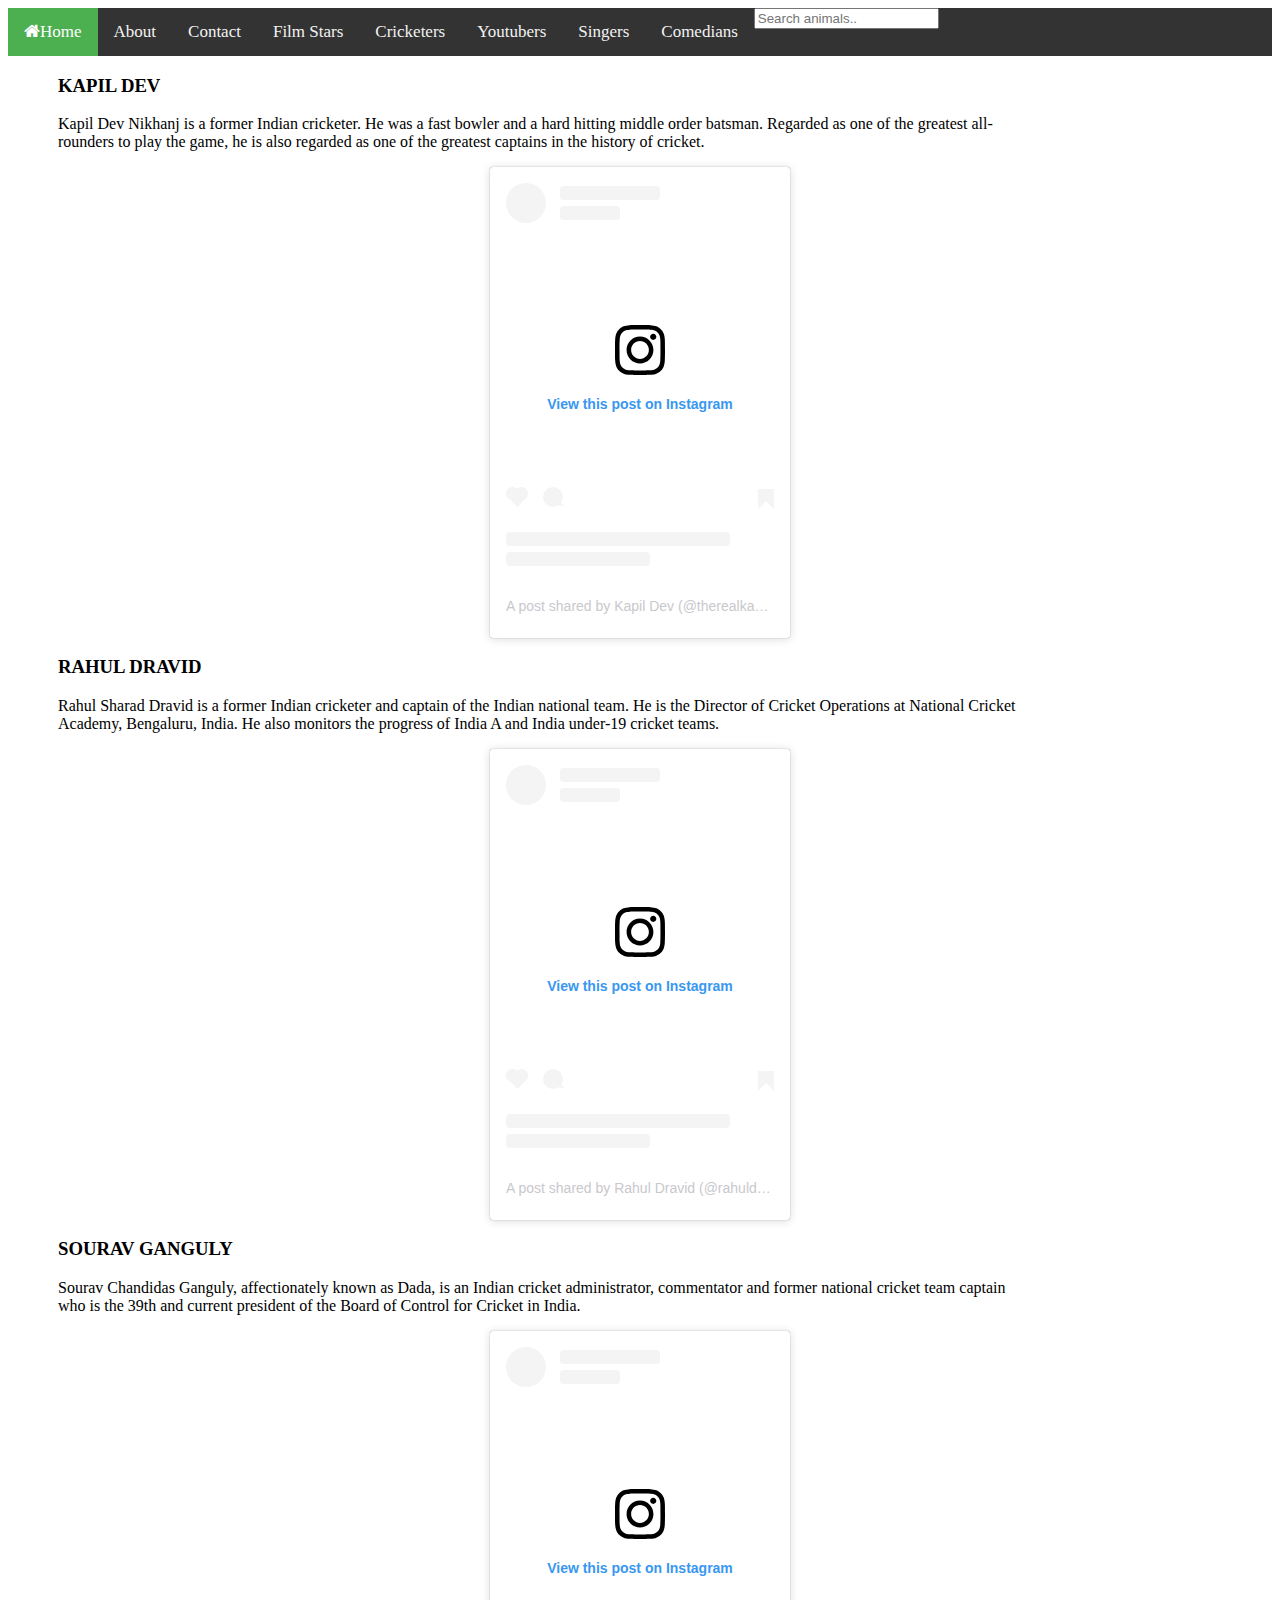
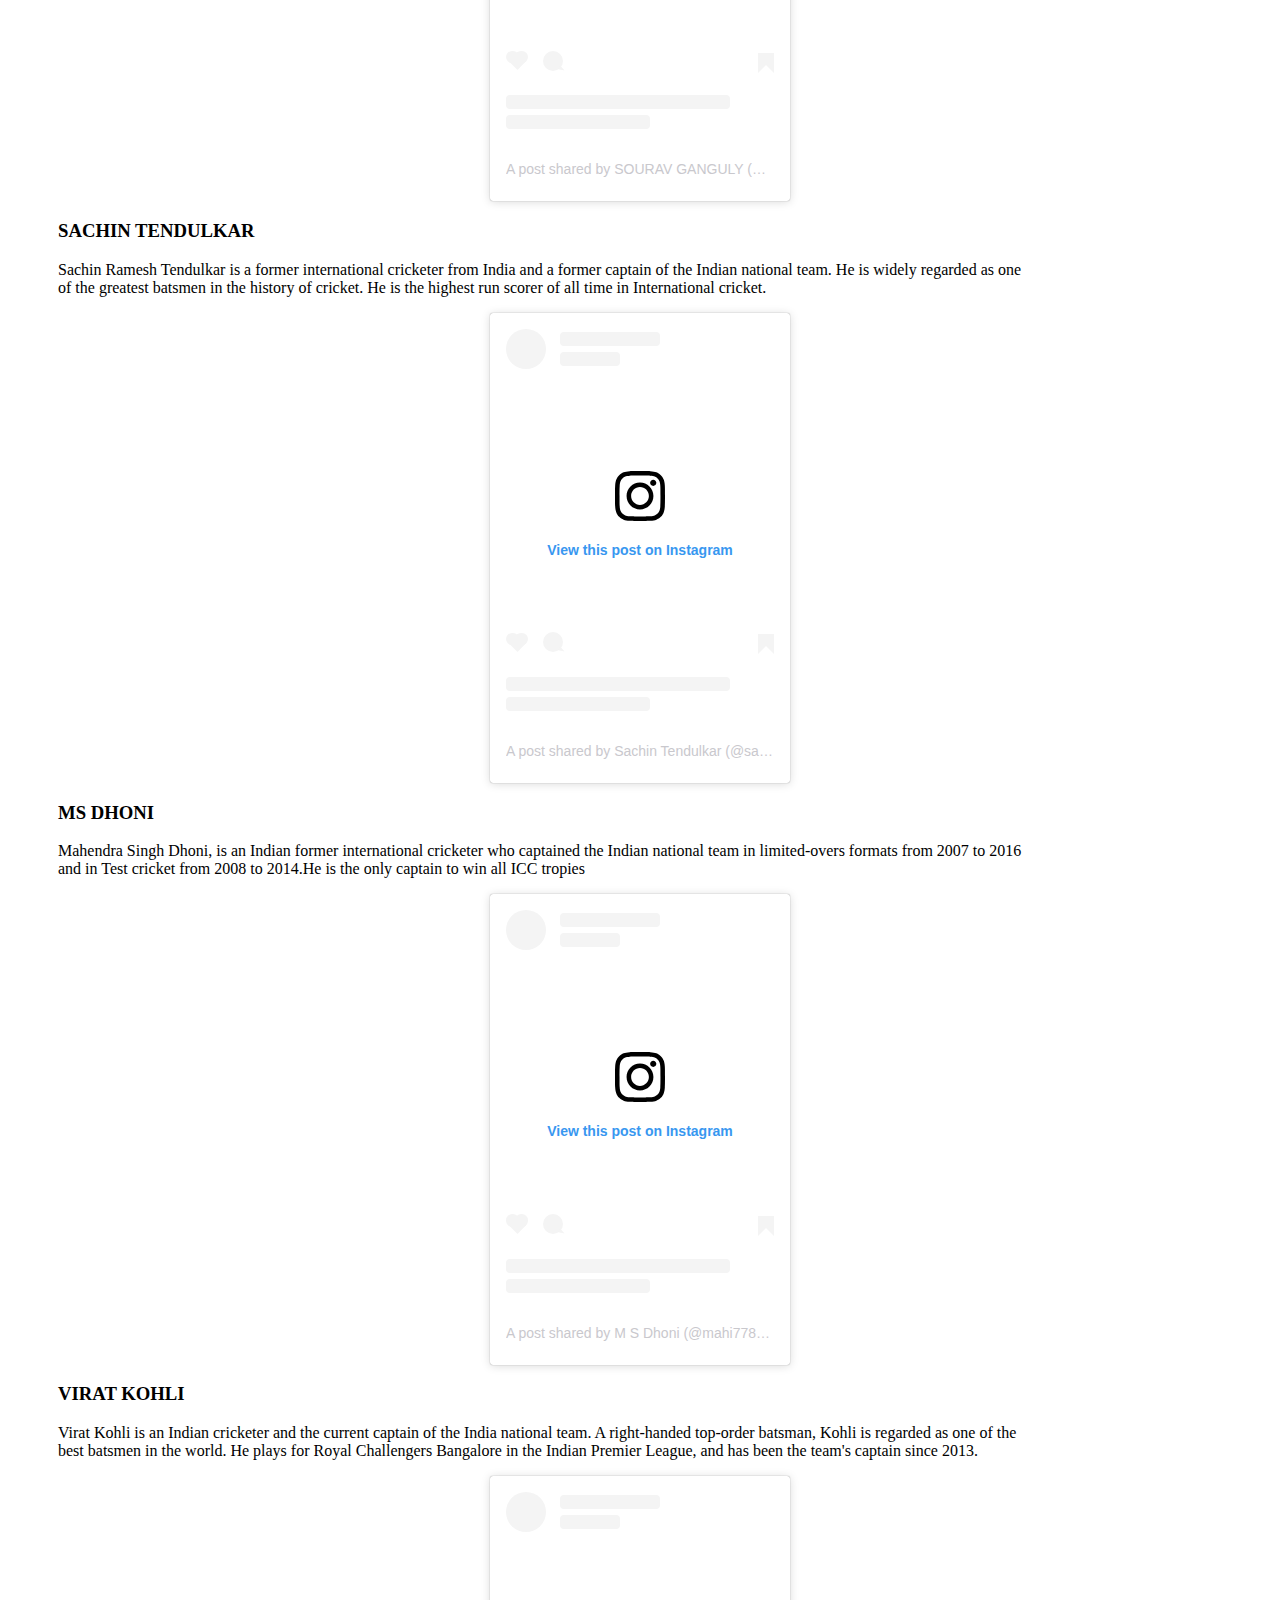
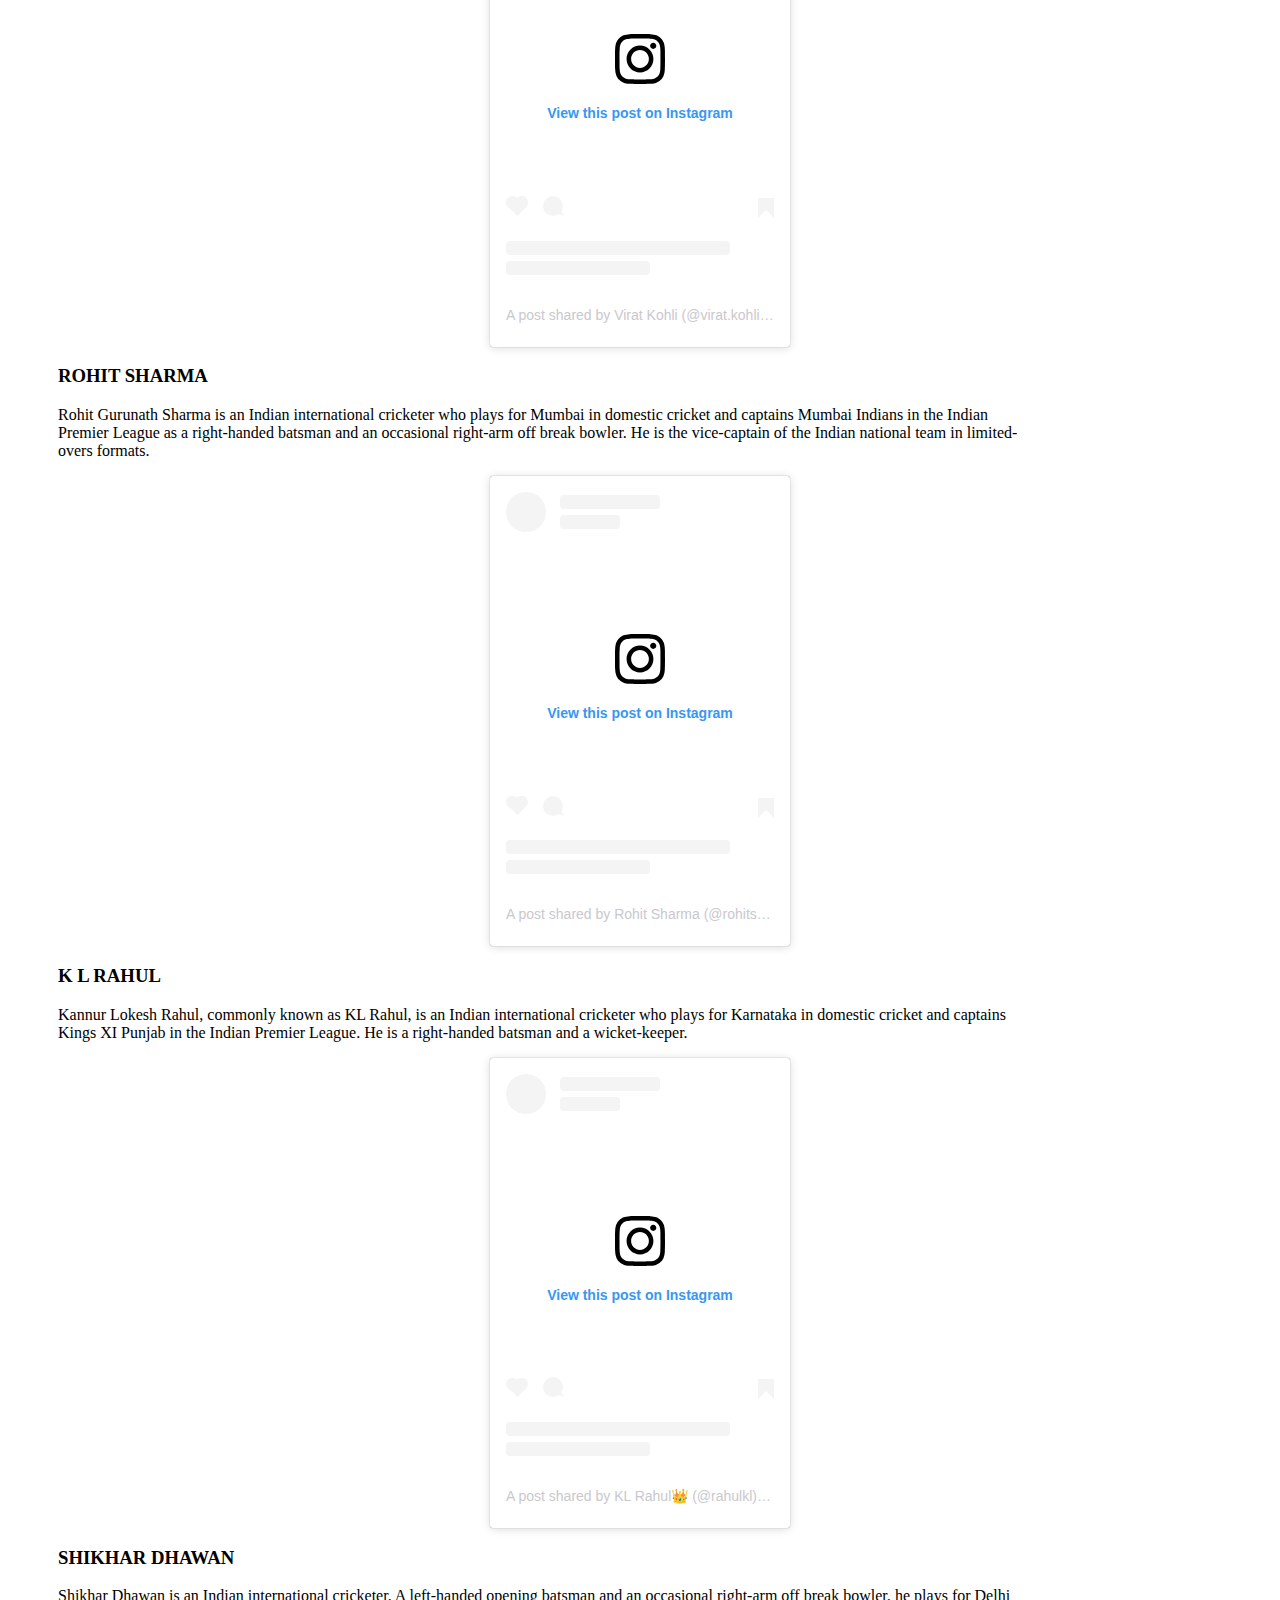
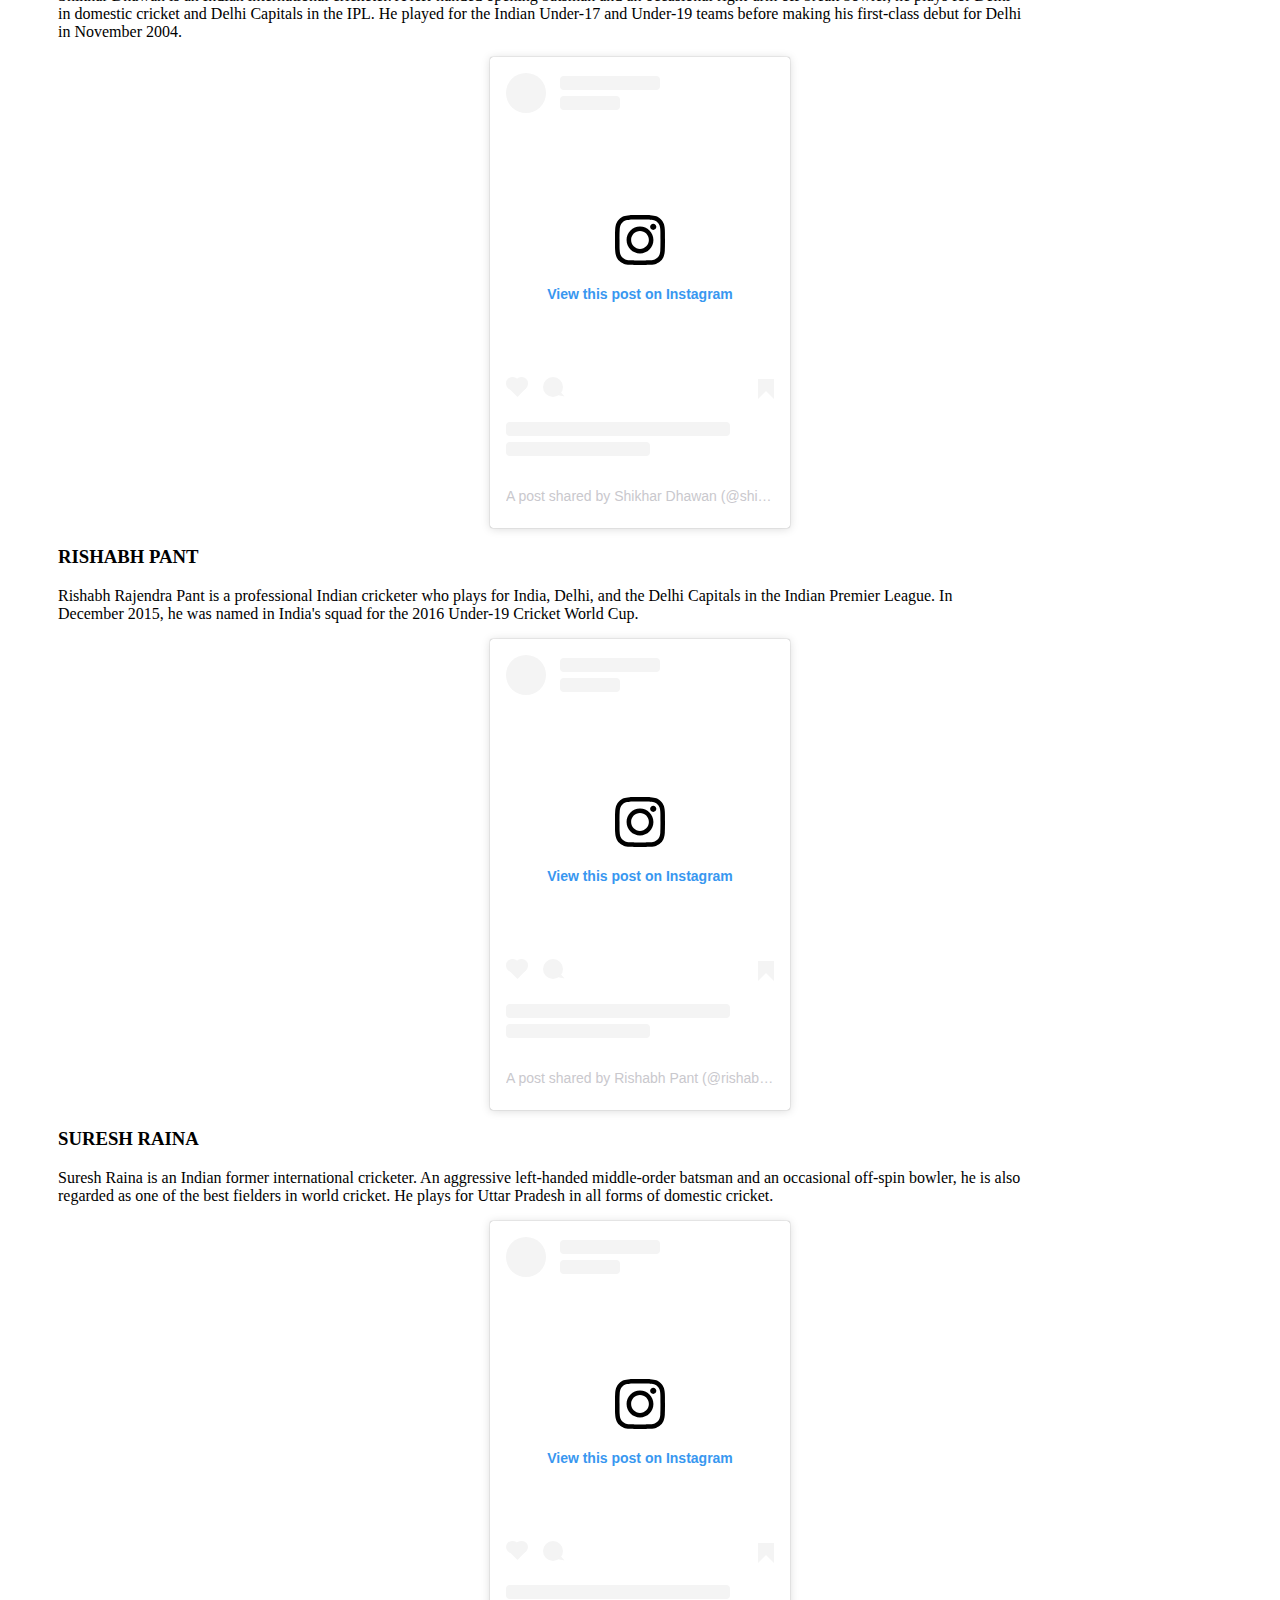
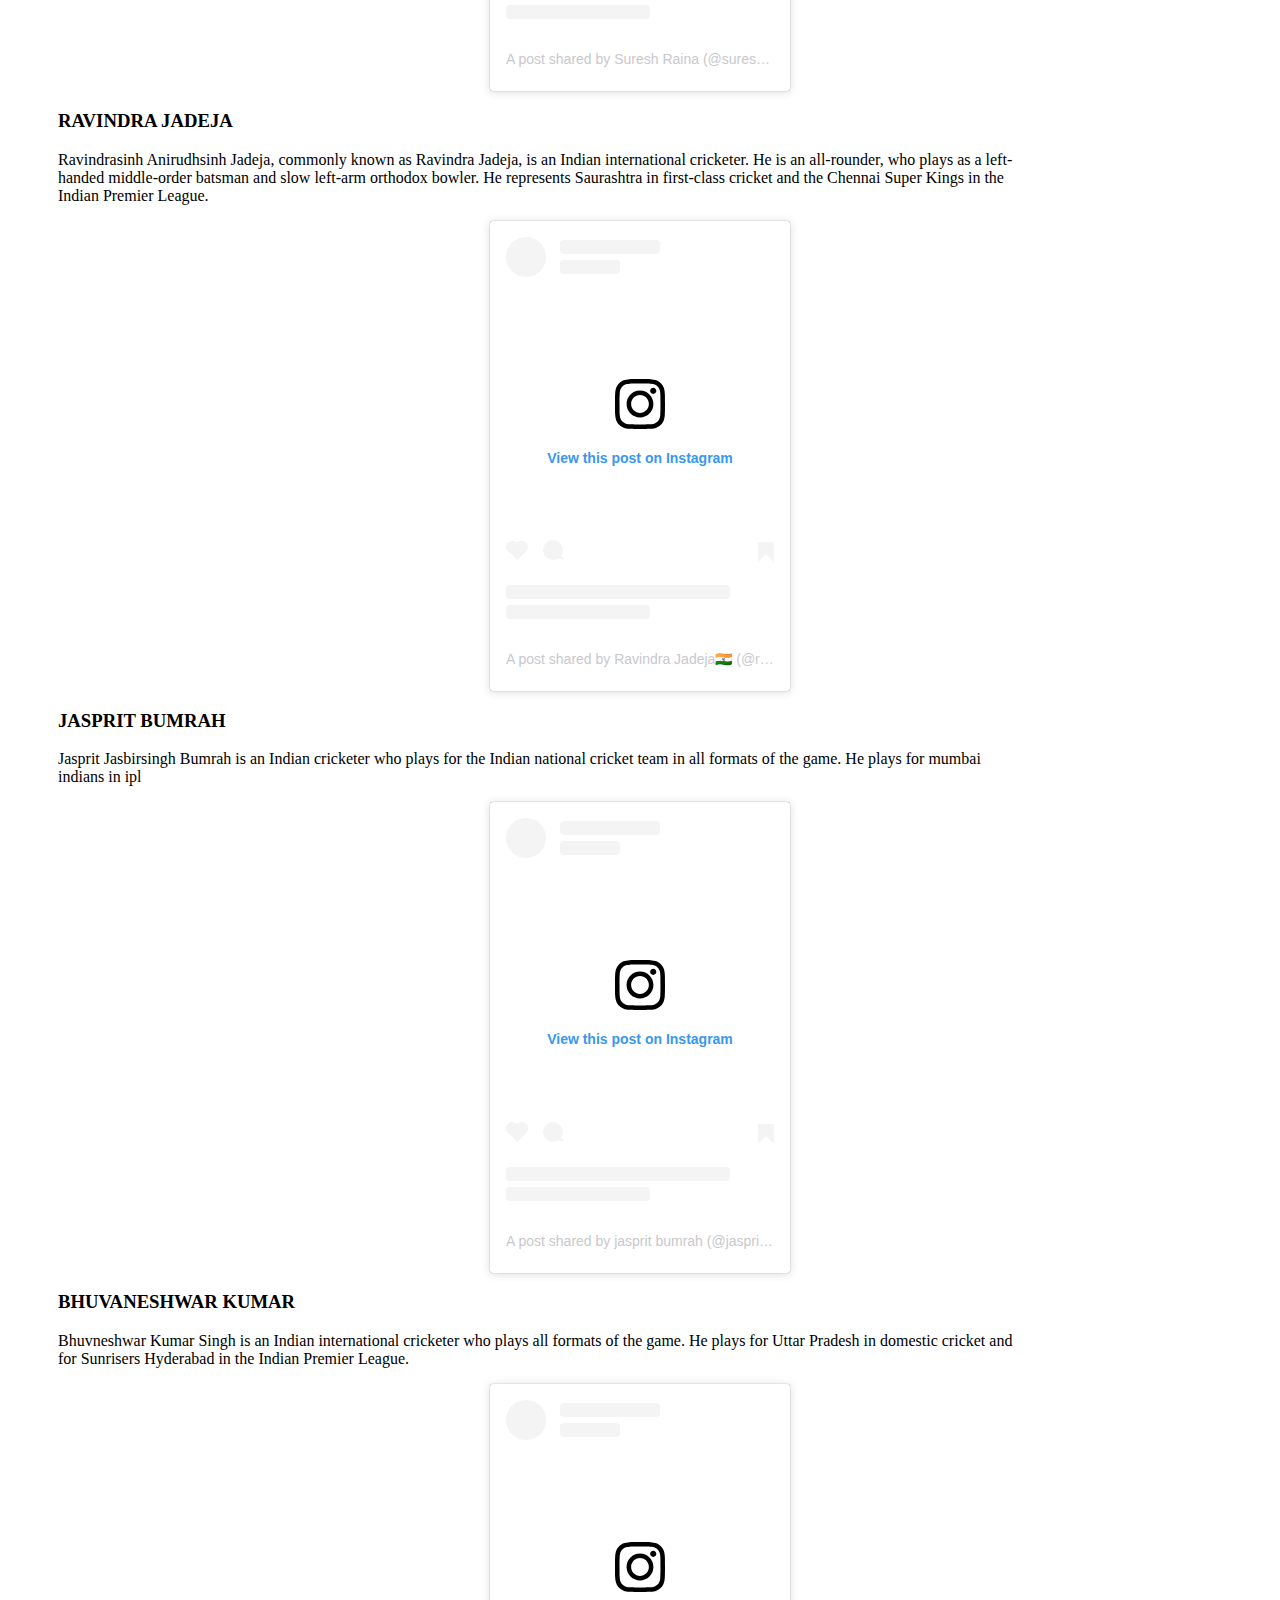
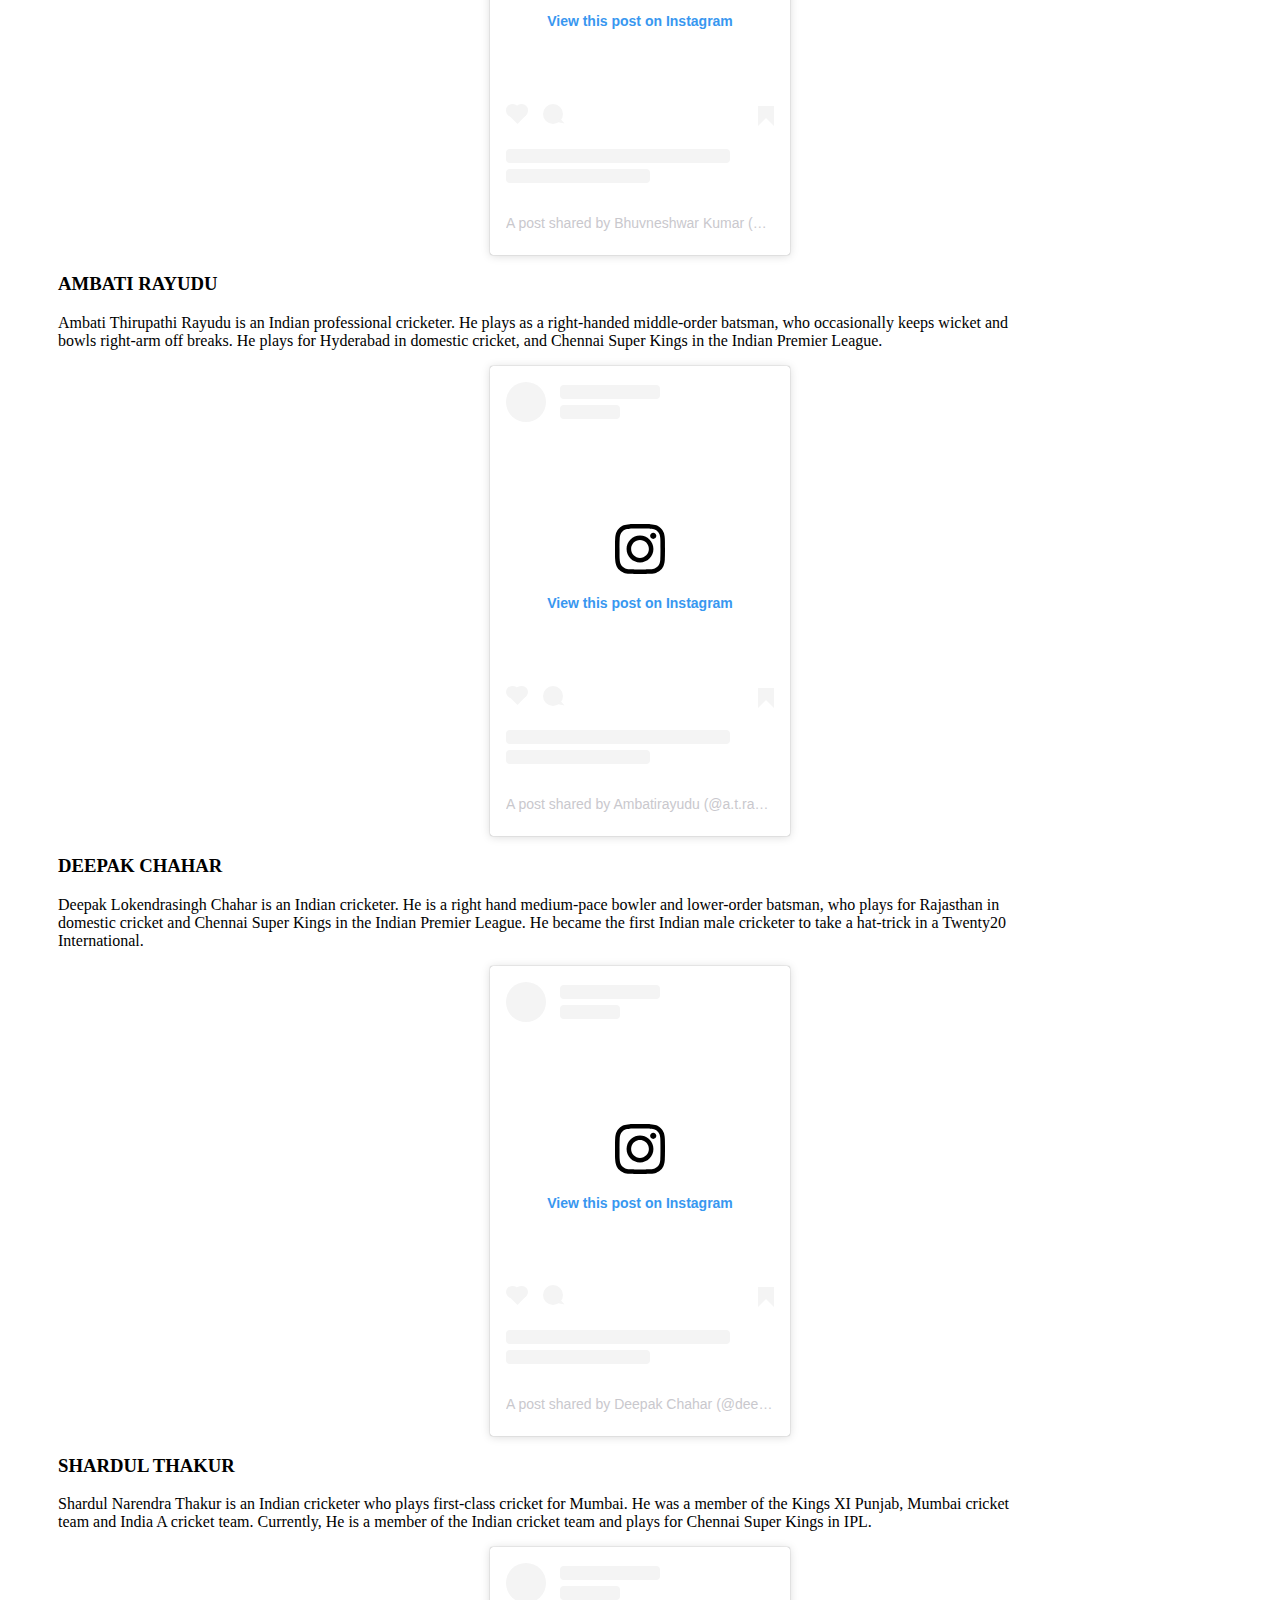
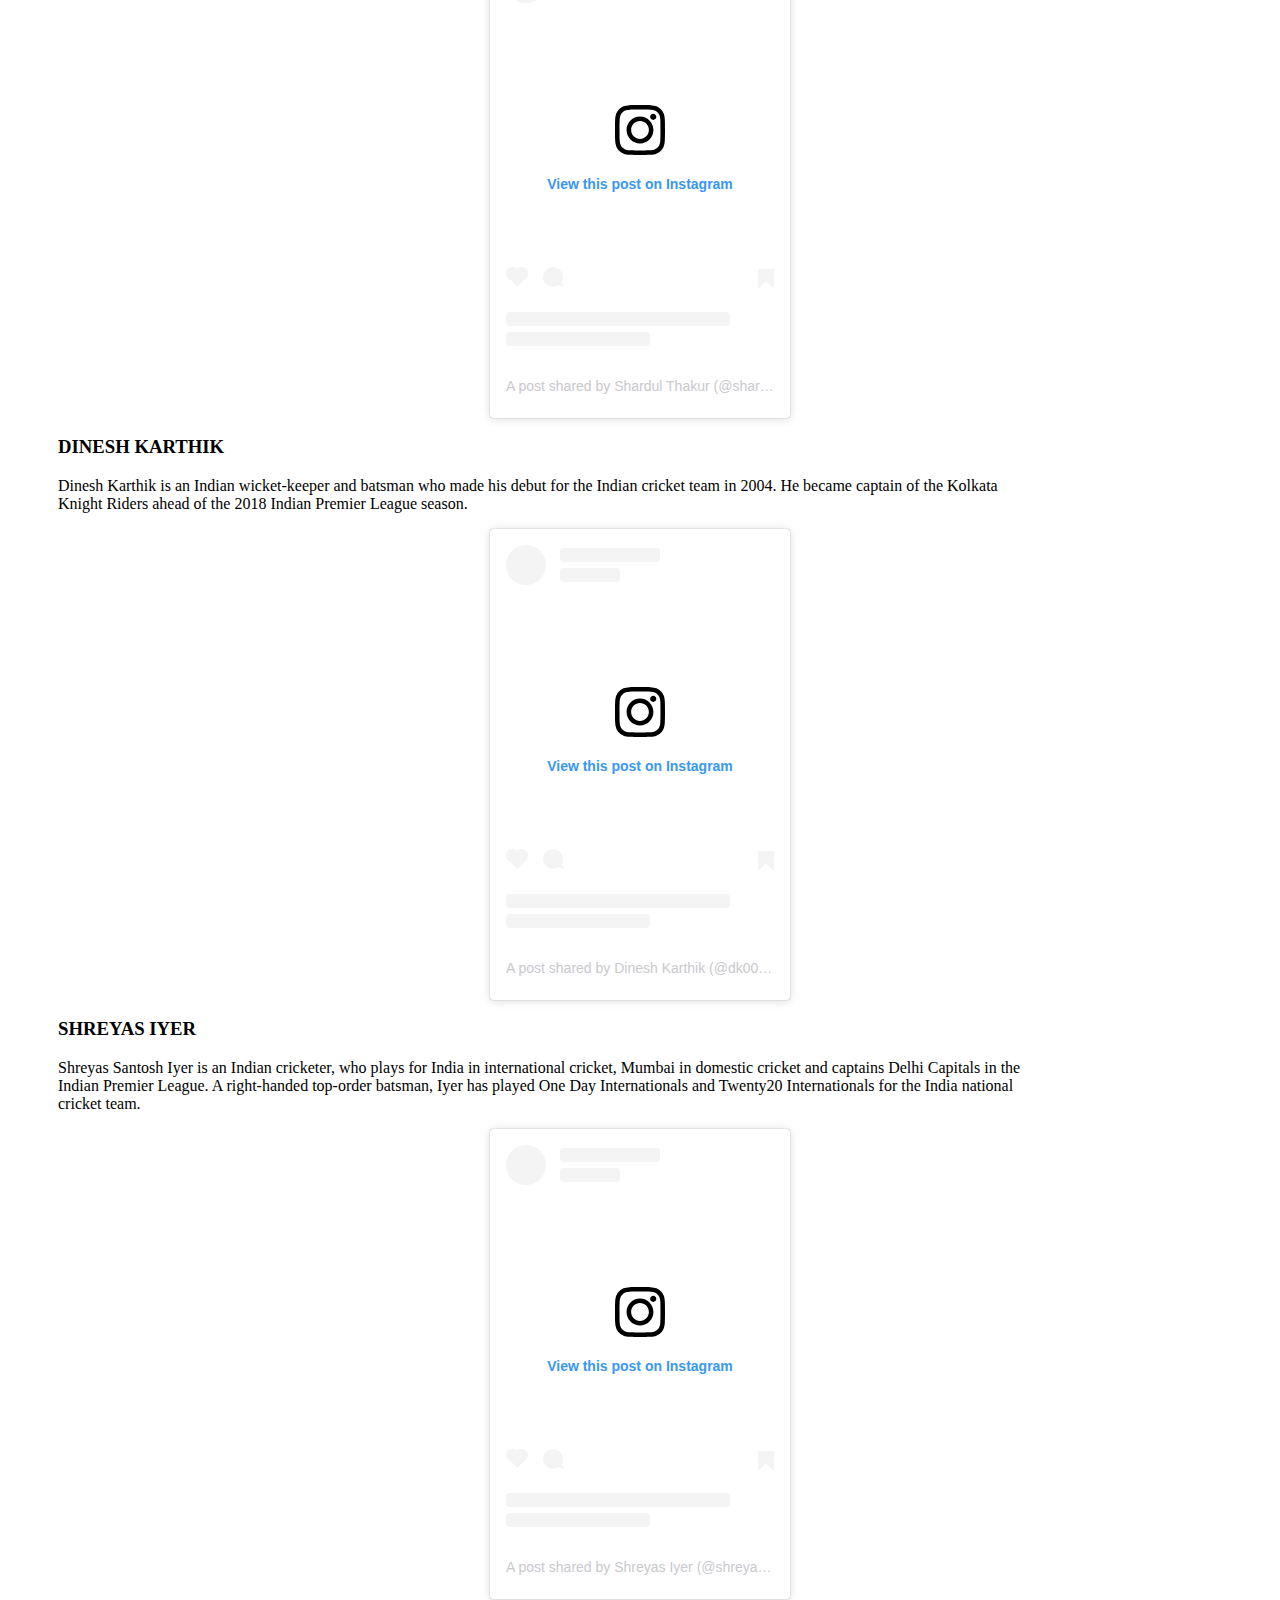
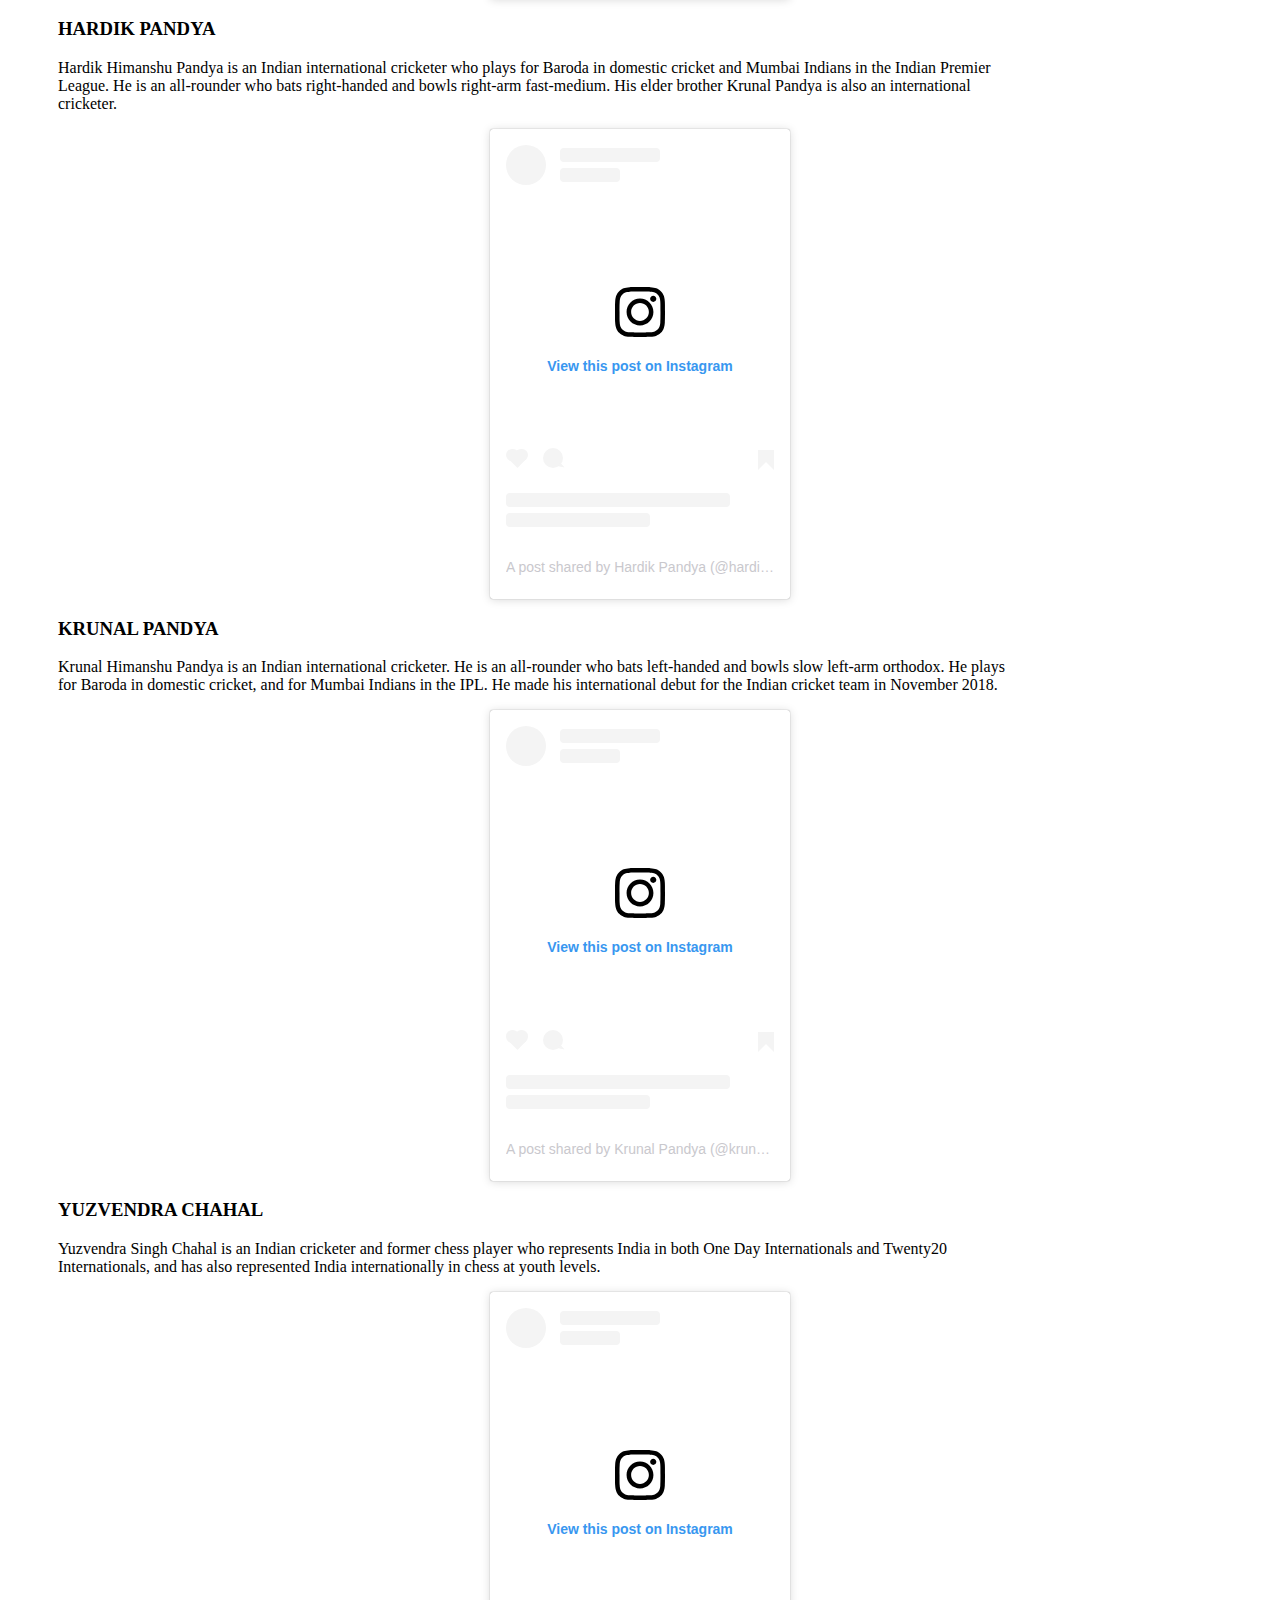
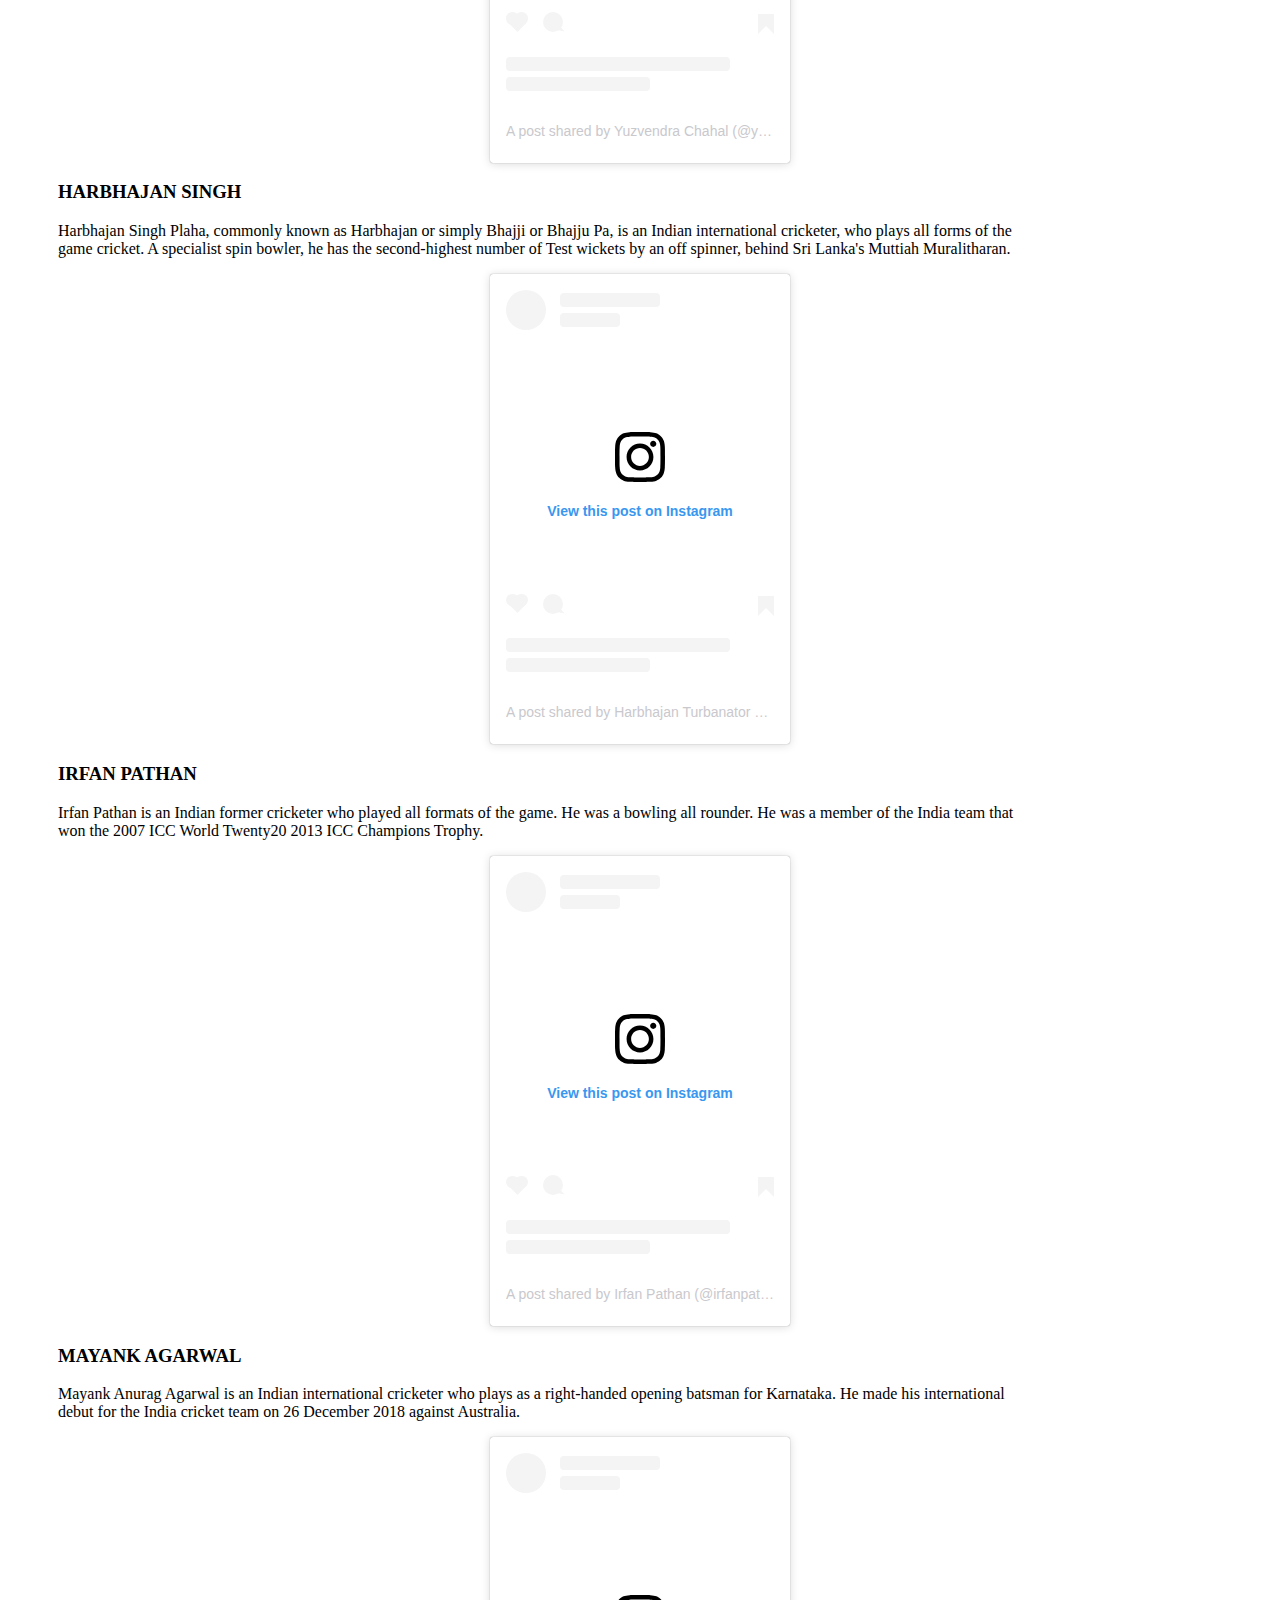
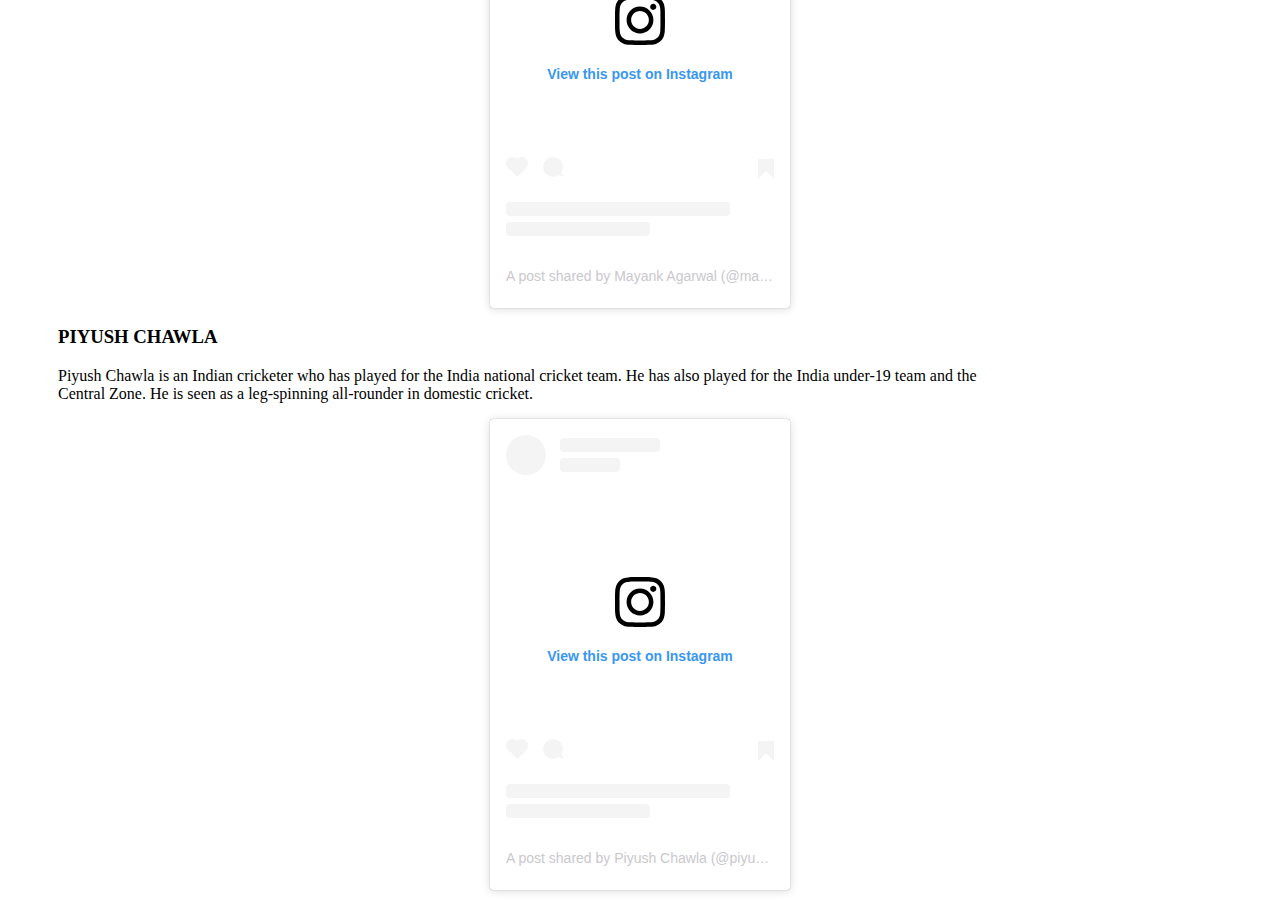
<file: cricketers.html>
<!DOCTYPE html>
<html lang="en">
<head>
    <meta charset="UTF-8">
    <meta name="viewport" content="width=device-width, initial-scale=1.0">
    <link rel="stylesheet" href="instasty.css">
    <link rel="stylesheet" href="https://cdnjs.cloudflare.com/ajax/libs/font-awesome/4.7.0/css/font-awesome.min.css">
    <script src="insta.js"></script>
    <title>Instagram Id of Indian Cricketers</title>
</head>
<body>
    <div class="topnav" id="myTopnav">
        <a class="active" href="#home"><i class="fa fa-home"></i>Home</a>
        <a href="#about">About</a>
        <a href="#contact">Contact</a>
        <a href="#filmstars">Film Stars</a>
        <a href="cricketers.html">Cricketers</a>
        <a href="#youtubers">Youtubers</a>
        <a href="#Singers">Singers</a>
        <a href="#Comedians">Comedians</a>
        <!--<input type="text" placeholder="Search..">
        <button type="submit"><i class="fa fa-search"></i></button>-->
        <input id="searchbar" onkeyup="search_animal()" type="text"
        name="search" placeholder="Search animals.."> 
        <a href="javascript:void(0);" style="font-size:15px;" class="icon" onclick="myFunction()">&#9776;</a>
    </div>
    <div>
        <h3 class="myUL">KAPIL DEV</h3>
        <p class="info">Kapil Dev Nikhanj is a former Indian cricketer. He was a fast bowler and a hard hitting middle order batsman. Regarded as one of the greatest all-rounders to play the game, he is also regarded as one of the greatest captains in the history of cricket.</p>
        <center><blockquote class="instagram-media" data-instgrm-permalink="https://www.instagram.com/p/CB13d79p_ww/?utm_source=ig_embed&amp;utm_campaign=loading" data-instgrm-version="12" style=" background:#FFF; border:0; border-radius:3px; box-shadow:0 0 1px 0 rgba(0,0,0,0.5),0 1px 10px 0 rgba(0,0,0,0.15);        margin-left: auto; margin-right: auto; max-width:300px; min-width:0px; padding:0; width:99.375%; width:-webkit-calc(100% - 2px); width:calc(100% - 2px);"><div style="padding:16px;"> <a href="https://www.instagram.com/p/CB13d79p_ww/?utm_source=ig_embed&amp;utm_campaign=loading" style=" background:#FFFFFF; line-height:0; padding:0 0; text-align:center; text-decoration:none; width:100%;" target="_blank"> <div style=" display: flex; flex-direction: row; align-items: center;"> <div style="background-color: #F4F4F4; border-radius: 50%; flex-grow: 0; height: 40px; margin-right: 14px; width: 40px;"></div> <div style="display: flex; flex-direction: column; flex-grow: 1; justify-content: center;"> <div style=" background-color: #F4F4F4; border-radius: 4px; flex-grow: 0; height: 14px; margin-bottom: 6px; width: 100px;"></div> <div style=" background-color: #F4F4F4; border-radius: 4px; flex-grow: 0; height: 14px; width: 60px;"></div></div></div><div style="padding: 19% 0;"></div> <div style="display:block; height:50px; margin:0 auto 12px; width:50px;"><svg width="50px" height="50px" viewBox="0 0 60 60" version="1.1" xmlns="https://www.w3.org/2000/svg" xmlns:xlink="https://www.w3.org/1999/xlink"><g stroke="none" stroke-width="1" fill="none" fill-rule="evenodd"><g transform="translate(-511.000000, -20.000000)" fill="#000000"><g><path d="M556.869,30.41 C554.814,30.41 553.148,32.076 553.148,34.131 C553.148,36.186 554.814,37.852 556.869,37.852 C558.924,37.852 560.59,36.186 560.59,34.131 C560.59,32.076 558.924,30.41 556.869,30.41 M541,60.657 C535.114,60.657 530.342,55.887 530.342,50 C530.342,44.114 535.114,39.342 541,39.342 C546.887,39.342 551.658,44.114 551.658,50 C551.658,55.887 546.887,60.657 541,60.657 M541,33.886 C532.1,33.886 524.886,41.1 524.886,50 C524.886,58.899 532.1,66.113 541,66.113 C549.9,66.113 557.115,58.899 557.115,50 C557.115,41.1 549.9,33.886 541,33.886 M565.378,62.101 C565.244,65.022 564.756,66.606 564.346,67.663 C563.803,69.06 563.154,70.057 562.106,71.106 C561.058,72.155 560.06,72.803 558.662,73.347 C557.607,73.757 556.021,74.244 553.102,74.378 C549.944,74.521 548.997,74.552 541,74.552 C533.003,74.552 532.056,74.521 528.898,74.378 C525.979,74.244 524.393,73.757 523.338,73.347 C521.94,72.803 520.942,72.155 519.894,71.106 C518.846,70.057 518.197,69.06 517.654,67.663 C517.244,66.606 516.755,65.022 516.623,62.101 C516.479,58.943 516.448,57.996 516.448,50 C516.448,42.003 516.479,41.056 516.623,37.899 C516.755,34.978 517.244,33.391 517.654,32.338 C518.197,30.938 518.846,29.942 519.894,28.894 C520.942,27.846 521.94,27.196 523.338,26.654 C524.393,26.244 525.979,25.756 528.898,25.623 C532.057,25.479 533.004,25.448 541,25.448 C548.997,25.448 549.943,25.479 553.102,25.623 C556.021,25.756 557.607,26.244 558.662,26.654 C560.06,27.196 561.058,27.846 562.106,28.894 C563.154,29.942 563.803,30.938 564.346,32.338 C564.756,33.391 565.244,34.978 565.378,37.899 C565.522,41.056 565.552,42.003 565.552,50 C565.552,57.996 565.522,58.943 565.378,62.101 M570.82,37.631 C570.674,34.438 570.167,32.258 569.425,30.349 C568.659,28.377 567.633,26.702 565.965,25.035 C564.297,23.368 562.623,22.342 560.652,21.575 C558.743,20.834 556.562,20.326 553.369,20.18 C550.169,20.033 549.148,20 541,20 C532.853,20 531.831,20.033 528.631,20.18 C525.438,20.326 523.257,20.834 521.349,21.575 C519.376,22.342 517.703,23.368 516.035,25.035 C514.368,26.702 513.342,28.377 512.574,30.349 C511.834,32.258 511.326,34.438 511.181,37.631 C511.035,40.831 511,41.851 511,50 C511,58.147 511.035,59.17 511.181,62.369 C511.326,65.562 511.834,67.743 512.574,69.651 C513.342,71.625 514.368,73.296 516.035,74.965 C517.703,76.634 519.376,77.658 521.349,78.425 C523.257,79.167 525.438,79.673 528.631,79.82 C531.831,79.965 532.853,80.001 541,80.001 C549.148,80.001 550.169,79.965 553.369,79.82 C556.562,79.673 558.743,79.167 560.652,78.425 C562.623,77.658 564.297,76.634 565.965,74.965 C567.633,73.296 568.659,71.625 569.425,69.651 C570.167,67.743 570.674,65.562 570.82,62.369 C570.966,59.17 571,58.147 571,50 C571,41.851 570.966,40.831 570.82,37.631"></path></g></g></g></svg></div><div style="padding-top: 8px;"> <div style=" color:#3897f0; font-family:Arial,sans-serif; font-size:14px; font-style:normal; font-weight:550; line-height:18px;"> View this post on Instagram</div></div><div style="padding: 12.5% 0;"></div> <div style="display: flex; flex-direction: row; margin-bottom: 14px; align-items: center;"><div> <div style="background-color: #F4F4F4; border-radius: 50%; height: 12.5px; width: 12.5px; transform: translateX(0px) translateY(7px);"></div> <div style="background-color: #F4F4F4; height: 12.5px; transform: rotate(-45deg) translateX(3px) translateY(1px); width: 12.5px; flex-grow: 0; margin-right: 14px; margin-left: 2px;"></div> <div style="background-color: #F4F4F4; border-radius: 50%; height: 12.5px; width: 12.5px; transform: translateX(9px) translateY(-18px);"></div></div><div style="margin-left: 8px;"> <div style=" background-color: #F4F4F4; border-radius: 50%; flex-grow: 0; height: 20px; width: 20px;"></div> <div style=" width: 0; height: 0; border-top: 2px solid transparent; border-left: 6px solid #f4f4f4; border-bottom: 2px solid transparent; transform: translateX(16px) translateY(-4px) rotate(30deg)"></div></div><div style="margin-left: auto;"> <div style=" width: 0px; border-top: 8px solid #F4F4F4; border-right: 8px solid transparent; transform: translateY(16px);"></div> <div style=" background-color: #F4F4F4; flex-grow: 0; height: 12px; width: 16px; transform: translateY(-4px);"></div> <div style=" width: 0; height: 0; border-top: 8px solid #F4F4F4; border-left: 8px solid transparent; transform: translateY(-4px) translateX(8px);"></div></div></div> <div style="display: flex; flex-direction: column; flex-grow: 1; justify-content: center; margin-bottom: 24px;"> <div style=" background-color: #F4F4F4; border-radius: 4px; flex-grow: 0; height: 14px; margin-bottom: 6px; width: 224px;"></div> <div style=" background-color: #F4F4F4; border-radius: 4px; flex-grow: 0; height: 14px; width: 144px;"></div></div></a><p style=" color:#c9c8cd; font-family:Arial,sans-serif; font-size:14px; line-height:17px; margin-bottom:0; margin-top:8px; overflow:hidden; padding:8px 0 7px; text-align:center; text-overflow:ellipsis; white-space:nowrap;"><a href="https://www.instagram.com/p/CB13d79p_ww/?utm_source=ig_embed&amp;utm_campaign=loading" style=" color:#c9c8cd; font-family:Arial,sans-serif; font-size:14px; font-style:normal; font-weight:normal; line-height:17px; text-decoration:none;" target="_blank">A post shared by Kapil Dev (@therealkapildev)</a> on <time style=" font-family:Arial,sans-serif; font-size:14px; line-height:17px;" datetime="2020-06-25T02:41:18+00:00">Jun 24, 2020 at 7:41pm PDT</time></p></div></blockquote> <script async src="//www.instagram.com/embed.js"></script></center>
        <h3 class="myUL">RAHUL DRAVID</h3>
        <p class="info">Rahul Sharad Dravid is a former Indian cricketer and captain of the Indian national team. He is the Director of Cricket Operations at National Cricket Academy, Bengaluru, India. He also monitors the progress of India A and India under-19 cricket teams.</p>
        <center><blockquote class="instagram-media" data-instgrm-permalink="https://www.instagram.com/p/CCAMpowpbmt/?utm_source=ig_embed&amp;utm_campaign=loading" data-instgrm-version="12" style=" background:#FFF; border:0; border-radius:3px; box-shadow:0 0 1px 0 rgba(0,0,0,0.5),0 1px 10px 0 rgba(0,0,0,0.15);        margin-left: auto; margin-right: auto; max-width:300px; min-width:0px; padding:0; width:99.375%; width:-webkit-calc(100% - 2px); width:calc(100% - 2px);"><div style="padding:16px;"> <a href="https://www.instagram.com/p/CCAMpowpbmt/?utm_source=ig_embed&amp;utm_campaign=loading" style=" background:#FFFFFF; line-height:0; padding:0 0; text-align:center; text-decoration:none; width:100%;" target="_blank"> <div style=" display: flex; flex-direction: row; align-items: center;"> <div style="background-color: #F4F4F4; border-radius: 50%; flex-grow: 0; height: 40px; margin-right: 14px; width: 40px;"></div> <div style="display: flex; flex-direction: column; flex-grow: 1; justify-content: center;"> <div style=" background-color: #F4F4F4; border-radius: 4px; flex-grow: 0; height: 14px; margin-bottom: 6px; width: 100px;"></div> <div style=" background-color: #F4F4F4; border-radius: 4px; flex-grow: 0; height: 14px; width: 60px;"></div></div></div><div style="padding: 19% 0;"></div> <div style="display:block; height:50px; margin:0 auto 12px; width:50px;"><svg width="50px" height="50px" viewBox="0 0 60 60" version="1.1" xmlns="https://www.w3.org/2000/svg" xmlns:xlink="https://www.w3.org/1999/xlink"><g stroke="none" stroke-width="1" fill="none" fill-rule="evenodd"><g transform="translate(-511.000000, -20.000000)" fill="#000000"><g><path d="M556.869,30.41 C554.814,30.41 553.148,32.076 553.148,34.131 C553.148,36.186 554.814,37.852 556.869,37.852 C558.924,37.852 560.59,36.186 560.59,34.131 C560.59,32.076 558.924,30.41 556.869,30.41 M541,60.657 C535.114,60.657 530.342,55.887 530.342,50 C530.342,44.114 535.114,39.342 541,39.342 C546.887,39.342 551.658,44.114 551.658,50 C551.658,55.887 546.887,60.657 541,60.657 M541,33.886 C532.1,33.886 524.886,41.1 524.886,50 C524.886,58.899 532.1,66.113 541,66.113 C549.9,66.113 557.115,58.899 557.115,50 C557.115,41.1 549.9,33.886 541,33.886 M565.378,62.101 C565.244,65.022 564.756,66.606 564.346,67.663 C563.803,69.06 563.154,70.057 562.106,71.106 C561.058,72.155 560.06,72.803 558.662,73.347 C557.607,73.757 556.021,74.244 553.102,74.378 C549.944,74.521 548.997,74.552 541,74.552 C533.003,74.552 532.056,74.521 528.898,74.378 C525.979,74.244 524.393,73.757 523.338,73.347 C521.94,72.803 520.942,72.155 519.894,71.106 C518.846,70.057 518.197,69.06 517.654,67.663 C517.244,66.606 516.755,65.022 516.623,62.101 C516.479,58.943 516.448,57.996 516.448,50 C516.448,42.003 516.479,41.056 516.623,37.899 C516.755,34.978 517.244,33.391 517.654,32.338 C518.197,30.938 518.846,29.942 519.894,28.894 C520.942,27.846 521.94,27.196 523.338,26.654 C524.393,26.244 525.979,25.756 528.898,25.623 C532.057,25.479 533.004,25.448 541,25.448 C548.997,25.448 549.943,25.479 553.102,25.623 C556.021,25.756 557.607,26.244 558.662,26.654 C560.06,27.196 561.058,27.846 562.106,28.894 C563.154,29.942 563.803,30.938 564.346,32.338 C564.756,33.391 565.244,34.978 565.378,37.899 C565.522,41.056 565.552,42.003 565.552,50 C565.552,57.996 565.522,58.943 565.378,62.101 M570.82,37.631 C570.674,34.438 570.167,32.258 569.425,30.349 C568.659,28.377 567.633,26.702 565.965,25.035 C564.297,23.368 562.623,22.342 560.652,21.575 C558.743,20.834 556.562,20.326 553.369,20.18 C550.169,20.033 549.148,20 541,20 C532.853,20 531.831,20.033 528.631,20.18 C525.438,20.326 523.257,20.834 521.349,21.575 C519.376,22.342 517.703,23.368 516.035,25.035 C514.368,26.702 513.342,28.377 512.574,30.349 C511.834,32.258 511.326,34.438 511.181,37.631 C511.035,40.831 511,41.851 511,50 C511,58.147 511.035,59.17 511.181,62.369 C511.326,65.562 511.834,67.743 512.574,69.651 C513.342,71.625 514.368,73.296 516.035,74.965 C517.703,76.634 519.376,77.658 521.349,78.425 C523.257,79.167 525.438,79.673 528.631,79.82 C531.831,79.965 532.853,80.001 541,80.001 C549.148,80.001 550.169,79.965 553.369,79.82 C556.562,79.673 558.743,79.167 560.652,78.425 C562.623,77.658 564.297,76.634 565.965,74.965 C567.633,73.296 568.659,71.625 569.425,69.651 C570.167,67.743 570.674,65.562 570.82,62.369 C570.966,59.17 571,58.147 571,50 C571,41.851 570.966,40.831 570.82,37.631"></path></g></g></g></svg></div><div style="padding-top: 8px;"> <div style=" color:#3897f0; font-family:Arial,sans-serif; font-size:14px; font-style:normal; font-weight:550; line-height:18px;"> View this post on Instagram</div></div><div style="padding: 12.5% 0;"></div> <div style="display: flex; flex-direction: row; margin-bottom: 14px; align-items: center;"><div> <div style="background-color: #F4F4F4; border-radius: 50%; height: 12.5px; width: 12.5px; transform: translateX(0px) translateY(7px);"></div> <div style="background-color: #F4F4F4; height: 12.5px; transform: rotate(-45deg) translateX(3px) translateY(1px); width: 12.5px; flex-grow: 0; margin-right: 14px; margin-left: 2px;"></div> <div style="background-color: #F4F4F4; border-radius: 50%; height: 12.5px; width: 12.5px; transform: translateX(9px) translateY(-18px);"></div></div><div style="margin-left: 8px;"> <div style=" background-color: #F4F4F4; border-radius: 50%; flex-grow: 0; height: 20px; width: 20px;"></div> <div style=" width: 0; height: 0; border-top: 2px solid transparent; border-left: 6px solid #f4f4f4; border-bottom: 2px solid transparent; transform: translateX(16px) translateY(-4px) rotate(30deg)"></div></div><div style="margin-left: auto;"> <div style=" width: 0px; border-top: 8px solid #F4F4F4; border-right: 8px solid transparent; transform: translateY(16px);"></div> <div style=" background-color: #F4F4F4; flex-grow: 0; height: 12px; width: 16px; transform: translateY(-4px);"></div> <div style=" width: 0; height: 0; border-top: 8px solid #F4F4F4; border-left: 8px solid transparent; transform: translateY(-4px) translateX(8px);"></div></div></div> <div style="display: flex; flex-direction: column; flex-grow: 1; justify-content: center; margin-bottom: 24px;"> <div style=" background-color: #F4F4F4; border-radius: 4px; flex-grow: 0; height: 14px; margin-bottom: 6px; width: 224px;"></div> <div style=" background-color: #F4F4F4; border-radius: 4px; flex-grow: 0; height: 14px; width: 144px;"></div></div></a><p style=" color:#c9c8cd; font-family:Arial,sans-serif; font-size:14px; line-height:17px; margin-bottom:0; margin-top:8px; overflow:hidden; padding:8px 0 7px; text-align:center; text-overflow:ellipsis; white-space:nowrap;"><a href="https://www.instagram.com/p/CCAMpowpbmt/?utm_source=ig_embed&amp;utm_campaign=loading" style=" color:#c9c8cd; font-family:Arial,sans-serif; font-size:14px; font-style:normal; font-weight:normal; line-height:17px; text-decoration:none;" target="_blank">A post shared by Rahul Dravid (@rahuldravidd)</a> on <time style=" font-family:Arial,sans-serif; font-size:14px; line-height:17px;" datetime="2020-06-29T02:58:48+00:00">Jun 28, 2020 at 7:58pm PDT</time></p></div></blockquote> <script async src="//www.instagram.com/embed.js"></script></center>
        <h3 class="myUL">SOURAV GANGULY</h3>
        <p class="info">Sourav Chandidas Ganguly, affectionately known as Dada, is an Indian cricket administrator, commentator and former national cricket team captain who is the 39th and current president of the Board of Control for Cricket in India.</p>
        <center><blockquote class="instagram-media" data-instgrm-permalink="https://www.instagram.com/p/CEeUsPNg0fC/?utm_source=ig_embed&amp;utm_campaign=loading" data-instgrm-version="12" style=" background:#FFF; border:0; border-radius:3px; box-shadow:0 0 1px 0 rgba(0,0,0,0.5),0 1px 10px 0 rgba(0,0,0,0.15);        margin-left: auto; margin-right: auto; max-width:300px; min-width:0px; padding:0; width:99.375%; width:-webkit-calc(100% - 2px); width:calc(100% - 2px);"><div style="padding:16px;"> <a href="https://www.instagram.com/p/CEeUsPNg0fC/?utm_source=ig_embed&amp;utm_campaign=loading" style=" background:#FFFFFF; line-height:0; padding:0 0; text-align:center; text-decoration:none; width:100%;" target="_blank"> <div style=" display: flex; flex-direction: row; align-items: center;"> <div style="background-color: #F4F4F4; border-radius: 50%; flex-grow: 0; height: 40px; margin-right: 14px; width: 40px;"></div> <div style="display: flex; flex-direction: column; flex-grow: 1; justify-content: center;"> <div style=" background-color: #F4F4F4; border-radius: 4px; flex-grow: 0; height: 14px; margin-bottom: 6px; width: 100px;"></div> <div style=" background-color: #F4F4F4; border-radius: 4px; flex-grow: 0; height: 14px; width: 60px;"></div></div></div><div style="padding: 19% 0;"></div> <div style="display:block; height:50px; margin:0 auto 12px; width:50px;"><svg width="50px" height="50px" viewBox="0 0 60 60" version="1.1" xmlns="https://www.w3.org/2000/svg" xmlns:xlink="https://www.w3.org/1999/xlink"><g stroke="none" stroke-width="1" fill="none" fill-rule="evenodd"><g transform="translate(-511.000000, -20.000000)" fill="#000000"><g><path d="M556.869,30.41 C554.814,30.41 553.148,32.076 553.148,34.131 C553.148,36.186 554.814,37.852 556.869,37.852 C558.924,37.852 560.59,36.186 560.59,34.131 C560.59,32.076 558.924,30.41 556.869,30.41 M541,60.657 C535.114,60.657 530.342,55.887 530.342,50 C530.342,44.114 535.114,39.342 541,39.342 C546.887,39.342 551.658,44.114 551.658,50 C551.658,55.887 546.887,60.657 541,60.657 M541,33.886 C532.1,33.886 524.886,41.1 524.886,50 C524.886,58.899 532.1,66.113 541,66.113 C549.9,66.113 557.115,58.899 557.115,50 C557.115,41.1 549.9,33.886 541,33.886 M565.378,62.101 C565.244,65.022 564.756,66.606 564.346,67.663 C563.803,69.06 563.154,70.057 562.106,71.106 C561.058,72.155 560.06,72.803 558.662,73.347 C557.607,73.757 556.021,74.244 553.102,74.378 C549.944,74.521 548.997,74.552 541,74.552 C533.003,74.552 532.056,74.521 528.898,74.378 C525.979,74.244 524.393,73.757 523.338,73.347 C521.94,72.803 520.942,72.155 519.894,71.106 C518.846,70.057 518.197,69.06 517.654,67.663 C517.244,66.606 516.755,65.022 516.623,62.101 C516.479,58.943 516.448,57.996 516.448,50 C516.448,42.003 516.479,41.056 516.623,37.899 C516.755,34.978 517.244,33.391 517.654,32.338 C518.197,30.938 518.846,29.942 519.894,28.894 C520.942,27.846 521.94,27.196 523.338,26.654 C524.393,26.244 525.979,25.756 528.898,25.623 C532.057,25.479 533.004,25.448 541,25.448 C548.997,25.448 549.943,25.479 553.102,25.623 C556.021,25.756 557.607,26.244 558.662,26.654 C560.06,27.196 561.058,27.846 562.106,28.894 C563.154,29.942 563.803,30.938 564.346,32.338 C564.756,33.391 565.244,34.978 565.378,37.899 C565.522,41.056 565.552,42.003 565.552,50 C565.552,57.996 565.522,58.943 565.378,62.101 M570.82,37.631 C570.674,34.438 570.167,32.258 569.425,30.349 C568.659,28.377 567.633,26.702 565.965,25.035 C564.297,23.368 562.623,22.342 560.652,21.575 C558.743,20.834 556.562,20.326 553.369,20.18 C550.169,20.033 549.148,20 541,20 C532.853,20 531.831,20.033 528.631,20.18 C525.438,20.326 523.257,20.834 521.349,21.575 C519.376,22.342 517.703,23.368 516.035,25.035 C514.368,26.702 513.342,28.377 512.574,30.349 C511.834,32.258 511.326,34.438 511.181,37.631 C511.035,40.831 511,41.851 511,50 C511,58.147 511.035,59.17 511.181,62.369 C511.326,65.562 511.834,67.743 512.574,69.651 C513.342,71.625 514.368,73.296 516.035,74.965 C517.703,76.634 519.376,77.658 521.349,78.425 C523.257,79.167 525.438,79.673 528.631,79.82 C531.831,79.965 532.853,80.001 541,80.001 C549.148,80.001 550.169,79.965 553.369,79.82 C556.562,79.673 558.743,79.167 560.652,78.425 C562.623,77.658 564.297,76.634 565.965,74.965 C567.633,73.296 568.659,71.625 569.425,69.651 C570.167,67.743 570.674,65.562 570.82,62.369 C570.966,59.17 571,58.147 571,50 C571,41.851 570.966,40.831 570.82,37.631"></path></g></g></g></svg></div><div style="padding-top: 8px;"> <div style=" color:#3897f0; font-family:Arial,sans-serif; font-size:14px; font-style:normal; font-weight:550; line-height:18px;"> View this post on Instagram</div></div><div style="padding: 12.5% 0;"></div> <div style="display: flex; flex-direction: row; margin-bottom: 14px; align-items: center;"><div> <div style="background-color: #F4F4F4; border-radius: 50%; height: 12.5px; width: 12.5px; transform: translateX(0px) translateY(7px);"></div> <div style="background-color: #F4F4F4; height: 12.5px; transform: rotate(-45deg) translateX(3px) translateY(1px); width: 12.5px; flex-grow: 0; margin-right: 14px; margin-left: 2px;"></div> <div style="background-color: #F4F4F4; border-radius: 50%; height: 12.5px; width: 12.5px; transform: translateX(9px) translateY(-18px);"></div></div><div style="margin-left: 8px;"> <div style=" background-color: #F4F4F4; border-radius: 50%; flex-grow: 0; height: 20px; width: 20px;"></div> <div style=" width: 0; height: 0; border-top: 2px solid transparent; border-left: 6px solid #f4f4f4; border-bottom: 2px solid transparent; transform: translateX(16px) translateY(-4px) rotate(30deg)"></div></div><div style="margin-left: auto;"> <div style=" width: 0px; border-top: 8px solid #F4F4F4; border-right: 8px solid transparent; transform: translateY(16px);"></div> <div style=" background-color: #F4F4F4; flex-grow: 0; height: 12px; width: 16px; transform: translateY(-4px);"></div> <div style=" width: 0; height: 0; border-top: 8px solid #F4F4F4; border-left: 8px solid transparent; transform: translateY(-4px) translateX(8px);"></div></div></div> <div style="display: flex; flex-direction: column; flex-grow: 1; justify-content: center; margin-bottom: 24px;"> <div style=" background-color: #F4F4F4; border-radius: 4px; flex-grow: 0; height: 14px; margin-bottom: 6px; width: 224px;"></div> <div style=" background-color: #F4F4F4; border-radius: 4px; flex-grow: 0; height: 14px; width: 144px;"></div></div></a><p style=" color:#c9c8cd; font-family:Arial,sans-serif; font-size:14px; line-height:17px; margin-bottom:0; margin-top:8px; overflow:hidden; padding:8px 0 7px; text-align:center; text-overflow:ellipsis; white-space:nowrap;"><a href="https://www.instagram.com/p/CEeUsPNg0fC/?utm_source=ig_embed&amp;utm_campaign=loading" style=" color:#c9c8cd; font-family:Arial,sans-serif; font-size:14px; font-style:normal; font-weight:normal; line-height:17px; text-decoration:none;" target="_blank">A post shared by SOURAV GANGULY (@souravganguly)</a> on <time style=" font-family:Arial,sans-serif; font-size:14px; line-height:17px;" datetime="2020-08-29T12:49:04+00:00">Aug 29, 2020 at 5:49am PDT</time></p></div></blockquote> <script async src="//www.instagram.com/embed.js"></script></center>
        <h3 class="myUL">SACHIN TENDULKAR</h3>
        <p class="info">Sachin Ramesh Tendulkar is a former international cricketer from India and a former captain of the Indian national team. He is widely regarded as one of the greatest batsmen in the history of cricket. He is the highest run scorer of all time in International cricket.</p>
        <center><blockquote class="instagram-media" data-instgrm-permalink="https://www.instagram.com/p/CDvzjGKsbt2/?utm_source=ig_embed&amp;utm_campaign=loading" data-instgrm-version="12" style=" background:#FFF; border:0; border-radius:3px; box-shadow:0 0 1px 0 rgba(0,0,0,0.5),0 1px 10px 0 rgba(0,0,0,0.15);        margin-left: auto; margin-right: auto; max-width:300px; min-width:0px; padding:0; width:99.375%; width:-webkit-calc(100% - 2px); width:calc(100% - 2px);"><div style="padding:16px;"> <a href="https://www.instagram.com/p/CDvzjGKsbt2/?utm_source=ig_embed&amp;utm_campaign=loading" style=" background:#FFFFFF; line-height:0; padding:0 0; text-align:center; text-decoration:none; width:100%;" target="_blank"> <div style=" display: flex; flex-direction: row; align-items: center;"> <div style="background-color: #F4F4F4; border-radius: 50%; flex-grow: 0; height: 40px; margin-right: 14px; width: 40px;"></div> <div style="display: flex; flex-direction: column; flex-grow: 1; justify-content: center;"> <div style=" background-color: #F4F4F4; border-radius: 4px; flex-grow: 0; height: 14px; margin-bottom: 6px; width: 100px;"></div> <div style=" background-color: #F4F4F4; border-radius: 4px; flex-grow: 0; height: 14px; width: 60px;"></div></div></div><div style="padding: 19% 0;"></div> <div style="display:block; height:50px; margin:0 auto 12px; width:50px;"><svg width="50px" height="50px" viewBox="0 0 60 60" version="1.1" xmlns="https://www.w3.org/2000/svg" xmlns:xlink="https://www.w3.org/1999/xlink"><g stroke="none" stroke-width="1" fill="none" fill-rule="evenodd"><g transform="translate(-511.000000, -20.000000)" fill="#000000"><g><path d="M556.869,30.41 C554.814,30.41 553.148,32.076 553.148,34.131 C553.148,36.186 554.814,37.852 556.869,37.852 C558.924,37.852 560.59,36.186 560.59,34.131 C560.59,32.076 558.924,30.41 556.869,30.41 M541,60.657 C535.114,60.657 530.342,55.887 530.342,50 C530.342,44.114 535.114,39.342 541,39.342 C546.887,39.342 551.658,44.114 551.658,50 C551.658,55.887 546.887,60.657 541,60.657 M541,33.886 C532.1,33.886 524.886,41.1 524.886,50 C524.886,58.899 532.1,66.113 541,66.113 C549.9,66.113 557.115,58.899 557.115,50 C557.115,41.1 549.9,33.886 541,33.886 M565.378,62.101 C565.244,65.022 564.756,66.606 564.346,67.663 C563.803,69.06 563.154,70.057 562.106,71.106 C561.058,72.155 560.06,72.803 558.662,73.347 C557.607,73.757 556.021,74.244 553.102,74.378 C549.944,74.521 548.997,74.552 541,74.552 C533.003,74.552 532.056,74.521 528.898,74.378 C525.979,74.244 524.393,73.757 523.338,73.347 C521.94,72.803 520.942,72.155 519.894,71.106 C518.846,70.057 518.197,69.06 517.654,67.663 C517.244,66.606 516.755,65.022 516.623,62.101 C516.479,58.943 516.448,57.996 516.448,50 C516.448,42.003 516.479,41.056 516.623,37.899 C516.755,34.978 517.244,33.391 517.654,32.338 C518.197,30.938 518.846,29.942 519.894,28.894 C520.942,27.846 521.94,27.196 523.338,26.654 C524.393,26.244 525.979,25.756 528.898,25.623 C532.057,25.479 533.004,25.448 541,25.448 C548.997,25.448 549.943,25.479 553.102,25.623 C556.021,25.756 557.607,26.244 558.662,26.654 C560.06,27.196 561.058,27.846 562.106,28.894 C563.154,29.942 563.803,30.938 564.346,32.338 C564.756,33.391 565.244,34.978 565.378,37.899 C565.522,41.056 565.552,42.003 565.552,50 C565.552,57.996 565.522,58.943 565.378,62.101 M570.82,37.631 C570.674,34.438 570.167,32.258 569.425,30.349 C568.659,28.377 567.633,26.702 565.965,25.035 C564.297,23.368 562.623,22.342 560.652,21.575 C558.743,20.834 556.562,20.326 553.369,20.18 C550.169,20.033 549.148,20 541,20 C532.853,20 531.831,20.033 528.631,20.18 C525.438,20.326 523.257,20.834 521.349,21.575 C519.376,22.342 517.703,23.368 516.035,25.035 C514.368,26.702 513.342,28.377 512.574,30.349 C511.834,32.258 511.326,34.438 511.181,37.631 C511.035,40.831 511,41.851 511,50 C511,58.147 511.035,59.17 511.181,62.369 C511.326,65.562 511.834,67.743 512.574,69.651 C513.342,71.625 514.368,73.296 516.035,74.965 C517.703,76.634 519.376,77.658 521.349,78.425 C523.257,79.167 525.438,79.673 528.631,79.82 C531.831,79.965 532.853,80.001 541,80.001 C549.148,80.001 550.169,79.965 553.369,79.82 C556.562,79.673 558.743,79.167 560.652,78.425 C562.623,77.658 564.297,76.634 565.965,74.965 C567.633,73.296 568.659,71.625 569.425,69.651 C570.167,67.743 570.674,65.562 570.82,62.369 C570.966,59.17 571,58.147 571,50 C571,41.851 570.966,40.831 570.82,37.631"></path></g></g></g></svg></div><div style="padding-top: 8px;"> <div style=" color:#3897f0; font-family:Arial,sans-serif; font-size:14px; font-style:normal; font-weight:550; line-height:18px;"> View this post on Instagram</div></div><div style="padding: 12.5% 0;"></div> <div style="display: flex; flex-direction: row; margin-bottom: 14px; align-items: center;"><div> <div style="background-color: #F4F4F4; border-radius: 50%; height: 12.5px; width: 12.5px; transform: translateX(0px) translateY(7px);"></div> <div style="background-color: #F4F4F4; height: 12.5px; transform: rotate(-45deg) translateX(3px) translateY(1px); width: 12.5px; flex-grow: 0; margin-right: 14px; margin-left: 2px;"></div> <div style="background-color: #F4F4F4; border-radius: 50%; height: 12.5px; width: 12.5px; transform: translateX(9px) translateY(-18px);"></div></div><div style="margin-left: 8px;"> <div style=" background-color: #F4F4F4; border-radius: 50%; flex-grow: 0; height: 20px; width: 20px;"></div> <div style=" width: 0; height: 0; border-top: 2px solid transparent; border-left: 6px solid #f4f4f4; border-bottom: 2px solid transparent; transform: translateX(16px) translateY(-4px) rotate(30deg)"></div></div><div style="margin-left: auto;"> <div style=" width: 0px; border-top: 8px solid #F4F4F4; border-right: 8px solid transparent; transform: translateY(16px);"></div> <div style=" background-color: #F4F4F4; flex-grow: 0; height: 12px; width: 16px; transform: translateY(-4px);"></div> <div style=" width: 0; height: 0; border-top: 8px solid #F4F4F4; border-left: 8px solid transparent; transform: translateY(-4px) translateX(8px);"></div></div></div> <div style="display: flex; flex-direction: column; flex-grow: 1; justify-content: center; margin-bottom: 24px;"> <div style=" background-color: #F4F4F4; border-radius: 4px; flex-grow: 0; height: 14px; margin-bottom: 6px; width: 224px;"></div> <div style=" background-color: #F4F4F4; border-radius: 4px; flex-grow: 0; height: 14px; width: 144px;"></div></div></a><p style=" color:#c9c8cd; font-family:Arial,sans-serif; font-size:14px; line-height:17px; margin-bottom:0; margin-top:8px; overflow:hidden; padding:8px 0 7px; text-align:center; text-overflow:ellipsis; white-space:nowrap;"><a href="https://www.instagram.com/p/CDvzjGKsbt2/?utm_source=ig_embed&amp;utm_campaign=loading" style=" color:#c9c8cd; font-family:Arial,sans-serif; font-size:14px; font-style:normal; font-weight:normal; line-height:17px; text-decoration:none;" target="_blank">A post shared by Sachin Tendulkar (@sachintendulkar)</a> on <time style=" font-family:Arial,sans-serif; font-size:14px; line-height:17px;" datetime="2020-08-11T11:14:24+00:00">Aug 11, 2020 at 4:14am PDT</time></p></div></blockquote> <script async src="//www.instagram.com/embed.js"></script></center>
        <h3 class="myUL">MS DHONI</h3>
        <p class="info">Mahendra Singh Dhoni, is an Indian former international cricketer who captained the Indian national team in limited-overs formats from 2007 to 2016 and in Test cricket from 2008 to 2014.He is the only captain to win all ICC tropies</p>
        <center><blockquote class="instagram-media" data-instgrm-permalink="https://www.instagram.com/p/BKn5BQxhm0Z/?utm_source=ig_embed&amp;utm_campaign=loading" data-instgrm-version="12" style=" background:#FFF; border:0; border-radius:3px; box-shadow:0 0 1px 0 rgba(0,0,0,0.5),0 1px 10px 0 rgba(0,0,0,0.15);        margin-left: auto; margin-right: auto; max-width:300px; min-width:0px; padding:0; width:99.375%; width:-webkit-calc(100% - 2px); width:calc(100% - 2px);"><div style="padding:16px;"> <a href="https://www.instagram.com/p/BKn5BQxhm0Z/?utm_source=ig_embed&amp;utm_campaign=loading" style=" background:#FFFFFF; line-height:0; padding:0 0; text-align:center; text-decoration:none; width:100%;" target="_blank"> <div style=" display: flex; flex-direction: row; align-items: center;"> <div style="background-color: #F4F4F4; border-radius: 50%; flex-grow: 0; height: 40px; margin-right: 14px; width: 40px;"></div> <div style="display: flex; flex-direction: column; flex-grow: 1; justify-content: center;"> <div style=" background-color: #F4F4F4; border-radius: 4px; flex-grow: 0; height: 14px; margin-bottom: 6px; width: 100px;"></div> <div style=" background-color: #F4F4F4; border-radius: 4px; flex-grow: 0; height: 14px; width: 60px;"></div></div></div><div style="padding: 19% 0;"></div> <div style="display:block; height:50px; margin:0 auto 12px; width:50px;"><svg width="50px" height="50px" viewBox="0 0 60 60" version="1.1" xmlns="https://www.w3.org/2000/svg" xmlns:xlink="https://www.w3.org/1999/xlink"><g stroke="none" stroke-width="1" fill="none" fill-rule="evenodd"><g transform="translate(-511.000000, -20.000000)" fill="#000000"><g><path d="M556.869,30.41 C554.814,30.41 553.148,32.076 553.148,34.131 C553.148,36.186 554.814,37.852 556.869,37.852 C558.924,37.852 560.59,36.186 560.59,34.131 C560.59,32.076 558.924,30.41 556.869,30.41 M541,60.657 C535.114,60.657 530.342,55.887 530.342,50 C530.342,44.114 535.114,39.342 541,39.342 C546.887,39.342 551.658,44.114 551.658,50 C551.658,55.887 546.887,60.657 541,60.657 M541,33.886 C532.1,33.886 524.886,41.1 524.886,50 C524.886,58.899 532.1,66.113 541,66.113 C549.9,66.113 557.115,58.899 557.115,50 C557.115,41.1 549.9,33.886 541,33.886 M565.378,62.101 C565.244,65.022 564.756,66.606 564.346,67.663 C563.803,69.06 563.154,70.057 562.106,71.106 C561.058,72.155 560.06,72.803 558.662,73.347 C557.607,73.757 556.021,74.244 553.102,74.378 C549.944,74.521 548.997,74.552 541,74.552 C533.003,74.552 532.056,74.521 528.898,74.378 C525.979,74.244 524.393,73.757 523.338,73.347 C521.94,72.803 520.942,72.155 519.894,71.106 C518.846,70.057 518.197,69.06 517.654,67.663 C517.244,66.606 516.755,65.022 516.623,62.101 C516.479,58.943 516.448,57.996 516.448,50 C516.448,42.003 516.479,41.056 516.623,37.899 C516.755,34.978 517.244,33.391 517.654,32.338 C518.197,30.938 518.846,29.942 519.894,28.894 C520.942,27.846 521.94,27.196 523.338,26.654 C524.393,26.244 525.979,25.756 528.898,25.623 C532.057,25.479 533.004,25.448 541,25.448 C548.997,25.448 549.943,25.479 553.102,25.623 C556.021,25.756 557.607,26.244 558.662,26.654 C560.06,27.196 561.058,27.846 562.106,28.894 C563.154,29.942 563.803,30.938 564.346,32.338 C564.756,33.391 565.244,34.978 565.378,37.899 C565.522,41.056 565.552,42.003 565.552,50 C565.552,57.996 565.522,58.943 565.378,62.101 M570.82,37.631 C570.674,34.438 570.167,32.258 569.425,30.349 C568.659,28.377 567.633,26.702 565.965,25.035 C564.297,23.368 562.623,22.342 560.652,21.575 C558.743,20.834 556.562,20.326 553.369,20.18 C550.169,20.033 549.148,20 541,20 C532.853,20 531.831,20.033 528.631,20.18 C525.438,20.326 523.257,20.834 521.349,21.575 C519.376,22.342 517.703,23.368 516.035,25.035 C514.368,26.702 513.342,28.377 512.574,30.349 C511.834,32.258 511.326,34.438 511.181,37.631 C511.035,40.831 511,41.851 511,50 C511,58.147 511.035,59.17 511.181,62.369 C511.326,65.562 511.834,67.743 512.574,69.651 C513.342,71.625 514.368,73.296 516.035,74.965 C517.703,76.634 519.376,77.658 521.349,78.425 C523.257,79.167 525.438,79.673 528.631,79.82 C531.831,79.965 532.853,80.001 541,80.001 C549.148,80.001 550.169,79.965 553.369,79.82 C556.562,79.673 558.743,79.167 560.652,78.425 C562.623,77.658 564.297,76.634 565.965,74.965 C567.633,73.296 568.659,71.625 569.425,69.651 C570.167,67.743 570.674,65.562 570.82,62.369 C570.966,59.17 571,58.147 571,50 C571,41.851 570.966,40.831 570.82,37.631"></path></g></g></g></svg></div><div style="padding-top: 8px;"> <div style=" color:#3897f0; font-family:Arial,sans-serif; font-size:14px; font-style:normal; font-weight:550; line-height:18px;"> View this post on Instagram</div></div><div style="padding: 12.5% 0;"></div> <div style="display: flex; flex-direction: row; margin-bottom: 14px; align-items: center;"><div> <div style="background-color: #F4F4F4; border-radius: 50%; height: 12.5px; width: 12.5px; transform: translateX(0px) translateY(7px);"></div> <div style="background-color: #F4F4F4; height: 12.5px; transform: rotate(-45deg) translateX(3px) translateY(1px); width: 12.5px; flex-grow: 0; margin-right: 14px; margin-left: 2px;"></div> <div style="background-color: #F4F4F4; border-radius: 50%; height: 12.5px; width: 12.5px; transform: translateX(9px) translateY(-18px);"></div></div><div style="margin-left: 8px;"> <div style=" background-color: #F4F4F4; border-radius: 50%; flex-grow: 0; height: 20px; width: 20px;"></div> <div style=" width: 0; height: 0; border-top: 2px solid transparent; border-left: 6px solid #f4f4f4; border-bottom: 2px solid transparent; transform: translateX(16px) translateY(-4px) rotate(30deg)"></div></div><div style="margin-left: auto;"> <div style=" width: 0px; border-top: 8px solid #F4F4F4; border-right: 8px solid transparent; transform: translateY(16px);"></div> <div style=" background-color: #F4F4F4; flex-grow: 0; height: 12px; width: 16px; transform: translateY(-4px);"></div> <div style=" width: 0; height: 0; border-top: 8px solid #F4F4F4; border-left: 8px solid transparent; transform: translateY(-4px) translateX(8px);"></div></div></div> <div style="display: flex; flex-direction: column; flex-grow: 1; justify-content: center; margin-bottom: 24px;"> <div style=" background-color: #F4F4F4; border-radius: 4px; flex-grow: 0; height: 14px; margin-bottom: 6px; width: 224px;"></div> <div style=" background-color: #F4F4F4; border-radius: 4px; flex-grow: 0; height: 14px; width: 144px;"></div></div></a><p style=" color:#c9c8cd; font-family:Arial,sans-serif; font-size:14px; line-height:17px; margin-bottom:0; margin-top:8px; overflow:hidden; padding:8px 0 7px; text-align:center; text-overflow:ellipsis; white-space:nowrap;"><a href="https://www.instagram.com/p/BKn5BQxhm0Z/?utm_source=ig_embed&amp;utm_campaign=loading" style=" color:#c9c8cd; font-family:Arial,sans-serif; font-size:14px; font-style:normal; font-weight:normal; line-height:17px; text-decoration:none;" target="_blank">A post shared by M S Dhoni (@mahi7781)</a> on <time style=" font-family:Arial,sans-serif; font-size:14px; line-height:17px;" datetime="2016-09-21T15:38:49+00:00">Sep 21, 2016 at 8:38am PDT</time></p></div></blockquote> <script async src="//www.instagram.com/embed.js"></script></center>
        <h3 class="myUL">VIRAT KOHLI</h3>
        <p class="info">Virat Kohli is an Indian cricketer and the current captain of the India national team. A right-handed top-order batsman, Kohli is regarded as one of the best batsmen in the world. He plays for Royal Challengers Bangalore in the Indian Premier League, and has been the team's captain since 2013.</p>
        <center><blockquote class="instagram-media" data-instgrm-permalink="https://www.instagram.com/p/CEQtdFkFyjs/?utm_source=ig_embed&amp;utm_campaign=loading" data-instgrm-version="12" style=" background:#FFF; border:0; border-radius:3px; box-shadow:0 0 1px 0 rgba(0,0,0,0.5),0 1px 10px 0 rgba(0,0,0,0.15);        margin-left: auto; margin-right: auto; max-width:300px; min-width:0px; padding:0; width:99.375%; width:-webkit-calc(100% - 2px); width:calc(100% - 2px);"><div style="padding:16px;"> <a href="https://www.instagram.com/p/CEQtdFkFyjs/?utm_source=ig_embed&amp;utm_campaign=loading" style=" background:#FFFFFF; line-height:0; padding:0 0; text-align:center; text-decoration:none; width:100%;" target="_blank"> <div style=" display: flex; flex-direction: row; align-items: center;"> <div style="background-color: #F4F4F4; border-radius: 50%; flex-grow: 0; height: 40px; margin-right: 14px; width: 40px;"></div> <div style="display: flex; flex-direction: column; flex-grow: 1; justify-content: center;"> <div style=" background-color: #F4F4F4; border-radius: 4px; flex-grow: 0; height: 14px; margin-bottom: 6px; width: 100px;"></div> <div style=" background-color: #F4F4F4; border-radius: 4px; flex-grow: 0; height: 14px; width: 60px;"></div></div></div><div style="padding: 19% 0;"></div> <div style="display:block; height:50px; margin:0 auto 12px; width:50px;"><svg width="50px" height="50px" viewBox="0 0 60 60" version="1.1" xmlns="https://www.w3.org/2000/svg" xmlns:xlink="https://www.w3.org/1999/xlink"><g stroke="none" stroke-width="1" fill="none" fill-rule="evenodd"><g transform="translate(-511.000000, -20.000000)" fill="#000000"><g><path d="M556.869,30.41 C554.814,30.41 553.148,32.076 553.148,34.131 C553.148,36.186 554.814,37.852 556.869,37.852 C558.924,37.852 560.59,36.186 560.59,34.131 C560.59,32.076 558.924,30.41 556.869,30.41 M541,60.657 C535.114,60.657 530.342,55.887 530.342,50 C530.342,44.114 535.114,39.342 541,39.342 C546.887,39.342 551.658,44.114 551.658,50 C551.658,55.887 546.887,60.657 541,60.657 M541,33.886 C532.1,33.886 524.886,41.1 524.886,50 C524.886,58.899 532.1,66.113 541,66.113 C549.9,66.113 557.115,58.899 557.115,50 C557.115,41.1 549.9,33.886 541,33.886 M565.378,62.101 C565.244,65.022 564.756,66.606 564.346,67.663 C563.803,69.06 563.154,70.057 562.106,71.106 C561.058,72.155 560.06,72.803 558.662,73.347 C557.607,73.757 556.021,74.244 553.102,74.378 C549.944,74.521 548.997,74.552 541,74.552 C533.003,74.552 532.056,74.521 528.898,74.378 C525.979,74.244 524.393,73.757 523.338,73.347 C521.94,72.803 520.942,72.155 519.894,71.106 C518.846,70.057 518.197,69.06 517.654,67.663 C517.244,66.606 516.755,65.022 516.623,62.101 C516.479,58.943 516.448,57.996 516.448,50 C516.448,42.003 516.479,41.056 516.623,37.899 C516.755,34.978 517.244,33.391 517.654,32.338 C518.197,30.938 518.846,29.942 519.894,28.894 C520.942,27.846 521.94,27.196 523.338,26.654 C524.393,26.244 525.979,25.756 528.898,25.623 C532.057,25.479 533.004,25.448 541,25.448 C548.997,25.448 549.943,25.479 553.102,25.623 C556.021,25.756 557.607,26.244 558.662,26.654 C560.06,27.196 561.058,27.846 562.106,28.894 C563.154,29.942 563.803,30.938 564.346,32.338 C564.756,33.391 565.244,34.978 565.378,37.899 C565.522,41.056 565.552,42.003 565.552,50 C565.552,57.996 565.522,58.943 565.378,62.101 M570.82,37.631 C570.674,34.438 570.167,32.258 569.425,30.349 C568.659,28.377 567.633,26.702 565.965,25.035 C564.297,23.368 562.623,22.342 560.652,21.575 C558.743,20.834 556.562,20.326 553.369,20.18 C550.169,20.033 549.148,20 541,20 C532.853,20 531.831,20.033 528.631,20.18 C525.438,20.326 523.257,20.834 521.349,21.575 C519.376,22.342 517.703,23.368 516.035,25.035 C514.368,26.702 513.342,28.377 512.574,30.349 C511.834,32.258 511.326,34.438 511.181,37.631 C511.035,40.831 511,41.851 511,50 C511,58.147 511.035,59.17 511.181,62.369 C511.326,65.562 511.834,67.743 512.574,69.651 C513.342,71.625 514.368,73.296 516.035,74.965 C517.703,76.634 519.376,77.658 521.349,78.425 C523.257,79.167 525.438,79.673 528.631,79.82 C531.831,79.965 532.853,80.001 541,80.001 C549.148,80.001 550.169,79.965 553.369,79.82 C556.562,79.673 558.743,79.167 560.652,78.425 C562.623,77.658 564.297,76.634 565.965,74.965 C567.633,73.296 568.659,71.625 569.425,69.651 C570.167,67.743 570.674,65.562 570.82,62.369 C570.966,59.17 571,58.147 571,50 C571,41.851 570.966,40.831 570.82,37.631"></path></g></g></g></svg></div><div style="padding-top: 8px;"> <div style=" color:#3897f0; font-family:Arial,sans-serif; font-size:14px; font-style:normal; font-weight:550; line-height:18px;"> View this post on Instagram</div></div><div style="padding: 12.5% 0;"></div> <div style="display: flex; flex-direction: row; margin-bottom: 14px; align-items: center;"><div> <div style="background-color: #F4F4F4; border-radius: 50%; height: 12.5px; width: 12.5px; transform: translateX(0px) translateY(7px);"></div> <div style="background-color: #F4F4F4; height: 12.5px; transform: rotate(-45deg) translateX(3px) translateY(1px); width: 12.5px; flex-grow: 0; margin-right: 14px; margin-left: 2px;"></div> <div style="background-color: #F4F4F4; border-radius: 50%; height: 12.5px; width: 12.5px; transform: translateX(9px) translateY(-18px);"></div></div><div style="margin-left: 8px;"> <div style=" background-color: #F4F4F4; border-radius: 50%; flex-grow: 0; height: 20px; width: 20px;"></div> <div style=" width: 0; height: 0; border-top: 2px solid transparent; border-left: 6px solid #f4f4f4; border-bottom: 2px solid transparent; transform: translateX(16px) translateY(-4px) rotate(30deg)"></div></div><div style="margin-left: auto;"> <div style=" width: 0px; border-top: 8px solid #F4F4F4; border-right: 8px solid transparent; transform: translateY(16px);"></div> <div style=" background-color: #F4F4F4; flex-grow: 0; height: 12px; width: 16px; transform: translateY(-4px);"></div> <div style=" width: 0; height: 0; border-top: 8px solid #F4F4F4; border-left: 8px solid transparent; transform: translateY(-4px) translateX(8px);"></div></div></div> <div style="display: flex; flex-direction: column; flex-grow: 1; justify-content: center; margin-bottom: 24px;"> <div style=" background-color: #F4F4F4; border-radius: 4px; flex-grow: 0; height: 14px; margin-bottom: 6px; width: 224px;"></div> <div style=" background-color: #F4F4F4; border-radius: 4px; flex-grow: 0; height: 14px; width: 144px;"></div></div></a><p style=" color:#c9c8cd; font-family:Arial,sans-serif; font-size:14px; line-height:17px; margin-bottom:0; margin-top:8px; overflow:hidden; padding:8px 0 7px; text-align:center; text-overflow:ellipsis; white-space:nowrap;"><a href="https://www.instagram.com/p/CEQtdFkFyjs/?utm_source=ig_embed&amp;utm_campaign=loading" style=" color:#c9c8cd; font-family:Arial,sans-serif; font-size:14px; font-style:normal; font-weight:normal; line-height:17px; text-decoration:none;" target="_blank">A post shared by Virat Kohli (@virat.kohli)</a> on <time style=" font-family:Arial,sans-serif; font-size:14px; line-height:17px;" datetime="2020-08-24T05:56:05+00:00">Aug 23, 2020 at 10:56pm PDT</time></p></div></blockquote> <script async src="//www.instagram.com/embed.js"></script></center>
        <h3 class="myUL">ROHIT SHARMA</h3>
        <p class="info">Rohit Gurunath Sharma is an Indian international cricketer who plays for Mumbai in domestic cricket and captains Mumbai Indians in the Indian Premier League as a right-handed batsman and an occasional right-arm off break bowler. He is the vice-captain of the Indian national team in limited-overs formats.</p>
        <center><blockquote class="instagram-media" data-instgrm-permalink="https://www.instagram.com/p/CCvAQdqBX2C/?utm_source=ig_embed&amp;utm_campaign=loading" data-instgrm-version="12" style=" background:#FFF; border:0; border-radius:3px; box-shadow:0 0 1px 0 rgba(0,0,0,0.5),0 1px 10px 0 rgba(0,0,0,0.15);        margin-left: auto; margin-right: auto; max-width:300px; min-width:0px; padding:0; width:99.375%; width:-webkit-calc(100% - 2px); width:calc(100% - 2px);"><div style="padding:16px;"> <a href="https://www.instagram.com/p/CCvAQdqBX2C/?utm_source=ig_embed&amp;utm_campaign=loading" style=" background:#FFFFFF; line-height:0; padding:0 0; text-align:center; text-decoration:none; width:100%;" target="_blank"> <div style=" display: flex; flex-direction: row; align-items: center;"> <div style="background-color: #F4F4F4; border-radius: 50%; flex-grow: 0; height: 40px; margin-right: 14px; width: 40px;"></div> <div style="display: flex; flex-direction: column; flex-grow: 1; justify-content: center;"> <div style=" background-color: #F4F4F4; border-radius: 4px; flex-grow: 0; height: 14px; margin-bottom: 6px; width: 100px;"></div> <div style=" background-color: #F4F4F4; border-radius: 4px; flex-grow: 0; height: 14px; width: 60px;"></div></div></div><div style="padding: 19% 0;"></div> <div style="display:block; height:50px; margin:0 auto 12px; width:50px;"><svg width="50px" height="50px" viewBox="0 0 60 60" version="1.1" xmlns="https://www.w3.org/2000/svg" xmlns:xlink="https://www.w3.org/1999/xlink"><g stroke="none" stroke-width="1" fill="none" fill-rule="evenodd"><g transform="translate(-511.000000, -20.000000)" fill="#000000"><g><path d="M556.869,30.41 C554.814,30.41 553.148,32.076 553.148,34.131 C553.148,36.186 554.814,37.852 556.869,37.852 C558.924,37.852 560.59,36.186 560.59,34.131 C560.59,32.076 558.924,30.41 556.869,30.41 M541,60.657 C535.114,60.657 530.342,55.887 530.342,50 C530.342,44.114 535.114,39.342 541,39.342 C546.887,39.342 551.658,44.114 551.658,50 C551.658,55.887 546.887,60.657 541,60.657 M541,33.886 C532.1,33.886 524.886,41.1 524.886,50 C524.886,58.899 532.1,66.113 541,66.113 C549.9,66.113 557.115,58.899 557.115,50 C557.115,41.1 549.9,33.886 541,33.886 M565.378,62.101 C565.244,65.022 564.756,66.606 564.346,67.663 C563.803,69.06 563.154,70.057 562.106,71.106 C561.058,72.155 560.06,72.803 558.662,73.347 C557.607,73.757 556.021,74.244 553.102,74.378 C549.944,74.521 548.997,74.552 541,74.552 C533.003,74.552 532.056,74.521 528.898,74.378 C525.979,74.244 524.393,73.757 523.338,73.347 C521.94,72.803 520.942,72.155 519.894,71.106 C518.846,70.057 518.197,69.06 517.654,67.663 C517.244,66.606 516.755,65.022 516.623,62.101 C516.479,58.943 516.448,57.996 516.448,50 C516.448,42.003 516.479,41.056 516.623,37.899 C516.755,34.978 517.244,33.391 517.654,32.338 C518.197,30.938 518.846,29.942 519.894,28.894 C520.942,27.846 521.94,27.196 523.338,26.654 C524.393,26.244 525.979,25.756 528.898,25.623 C532.057,25.479 533.004,25.448 541,25.448 C548.997,25.448 549.943,25.479 553.102,25.623 C556.021,25.756 557.607,26.244 558.662,26.654 C560.06,27.196 561.058,27.846 562.106,28.894 C563.154,29.942 563.803,30.938 564.346,32.338 C564.756,33.391 565.244,34.978 565.378,37.899 C565.522,41.056 565.552,42.003 565.552,50 C565.552,57.996 565.522,58.943 565.378,62.101 M570.82,37.631 C570.674,34.438 570.167,32.258 569.425,30.349 C568.659,28.377 567.633,26.702 565.965,25.035 C564.297,23.368 562.623,22.342 560.652,21.575 C558.743,20.834 556.562,20.326 553.369,20.18 C550.169,20.033 549.148,20 541,20 C532.853,20 531.831,20.033 528.631,20.18 C525.438,20.326 523.257,20.834 521.349,21.575 C519.376,22.342 517.703,23.368 516.035,25.035 C514.368,26.702 513.342,28.377 512.574,30.349 C511.834,32.258 511.326,34.438 511.181,37.631 C511.035,40.831 511,41.851 511,50 C511,58.147 511.035,59.17 511.181,62.369 C511.326,65.562 511.834,67.743 512.574,69.651 C513.342,71.625 514.368,73.296 516.035,74.965 C517.703,76.634 519.376,77.658 521.349,78.425 C523.257,79.167 525.438,79.673 528.631,79.82 C531.831,79.965 532.853,80.001 541,80.001 C549.148,80.001 550.169,79.965 553.369,79.82 C556.562,79.673 558.743,79.167 560.652,78.425 C562.623,77.658 564.297,76.634 565.965,74.965 C567.633,73.296 568.659,71.625 569.425,69.651 C570.167,67.743 570.674,65.562 570.82,62.369 C570.966,59.17 571,58.147 571,50 C571,41.851 570.966,40.831 570.82,37.631"></path></g></g></g></svg></div><div style="padding-top: 8px;"> <div style=" color:#3897f0; font-family:Arial,sans-serif; font-size:14px; font-style:normal; font-weight:550; line-height:18px;"> View this post on Instagram</div></div><div style="padding: 12.5% 0;"></div> <div style="display: flex; flex-direction: row; margin-bottom: 14px; align-items: center;"><div> <div style="background-color: #F4F4F4; border-radius: 50%; height: 12.5px; width: 12.5px; transform: translateX(0px) translateY(7px);"></div> <div style="background-color: #F4F4F4; height: 12.5px; transform: rotate(-45deg) translateX(3px) translateY(1px); width: 12.5px; flex-grow: 0; margin-right: 14px; margin-left: 2px;"></div> <div style="background-color: #F4F4F4; border-radius: 50%; height: 12.5px; width: 12.5px; transform: translateX(9px) translateY(-18px);"></div></div><div style="margin-left: 8px;"> <div style=" background-color: #F4F4F4; border-radius: 50%; flex-grow: 0; height: 20px; width: 20px;"></div> <div style=" width: 0; height: 0; border-top: 2px solid transparent; border-left: 6px solid #f4f4f4; border-bottom: 2px solid transparent; transform: translateX(16px) translateY(-4px) rotate(30deg)"></div></div><div style="margin-left: auto;"> <div style=" width: 0px; border-top: 8px solid #F4F4F4; border-right: 8px solid transparent; transform: translateY(16px);"></div> <div style=" background-color: #F4F4F4; flex-grow: 0; height: 12px; width: 16px; transform: translateY(-4px);"></div> <div style=" width: 0; height: 0; border-top: 8px solid #F4F4F4; border-left: 8px solid transparent; transform: translateY(-4px) translateX(8px);"></div></div></div> <div style="display: flex; flex-direction: column; flex-grow: 1; justify-content: center; margin-bottom: 24px;"> <div style=" background-color: #F4F4F4; border-radius: 4px; flex-grow: 0; height: 14px; margin-bottom: 6px; width: 224px;"></div> <div style=" background-color: #F4F4F4; border-radius: 4px; flex-grow: 0; height: 14px; width: 144px;"></div></div></a><p style=" color:#c9c8cd; font-family:Arial,sans-serif; font-size:14px; line-height:17px; margin-bottom:0; margin-top:8px; overflow:hidden; padding:8px 0 7px; text-align:center; text-overflow:ellipsis; white-space:nowrap;"><a href="https://www.instagram.com/p/CCvAQdqBX2C/?utm_source=ig_embed&amp;utm_campaign=loading" style=" color:#c9c8cd; font-family:Arial,sans-serif; font-size:14px; font-style:normal; font-weight:normal; line-height:17px; text-decoration:none;" target="_blank">A post shared by Rohit Sharma (@rohitsharma45)</a> on <time style=" font-family:Arial,sans-serif; font-size:14px; line-height:17px;" datetime="2020-07-17T07:14:49+00:00">Jul 17, 2020 at 12:14am PDT</time></p></div></blockquote> <script async src="//www.instagram.com/embed.js"></script></center>
        <h3 class="myUL">K L RAHUL</h3>
        <p class="info">Kannur Lokesh Rahul, commonly known as KL Rahul, is an Indian international cricketer who plays for Karnataka in domestic cricket and captains Kings XI Punjab in the Indian Premier League. He is a right-handed batsman and a wicket-keeper.</p>
        <center><blockquote class="instagram-media" data-instgrm-permalink="https://www.instagram.com/p/CApo2PAgOkh/?utm_source=ig_embed&amp;utm_campaign=loading" data-instgrm-version="12" style=" background:#FFF; border:0; border-radius:3px; box-shadow:0 0 1px 0 rgba(0,0,0,0.5),0 1px 10px 0 rgba(0,0,0,0.15);        margin-left: auto; margin-right: auto; max-width:300px; min-width:0px; padding:0; width:99.375%; width:-webkit-calc(100% - 2px); width:calc(100% - 2px);"><div style="padding:16px;"> <a href="https://www.instagram.com/p/CApo2PAgOkh/?utm_source=ig_embed&amp;utm_campaign=loading" style=" background:#FFFFFF; line-height:0; padding:0 0; text-align:center; text-decoration:none; width:100%;" target="_blank"> <div style=" display: flex; flex-direction: row; align-items: center;"> <div style="background-color: #F4F4F4; border-radius: 50%; flex-grow: 0; height: 40px; margin-right: 14px; width: 40px;"></div> <div style="display: flex; flex-direction: column; flex-grow: 1; justify-content: center;"> <div style=" background-color: #F4F4F4; border-radius: 4px; flex-grow: 0; height: 14px; margin-bottom: 6px; width: 100px;"></div> <div style=" background-color: #F4F4F4; border-radius: 4px; flex-grow: 0; height: 14px; width: 60px;"></div></div></div><div style="padding: 19% 0;"></div> <div style="display:block; height:50px; margin:0 auto 12px; width:50px;"><svg width="50px" height="50px" viewBox="0 0 60 60" version="1.1" xmlns="https://www.w3.org/2000/svg" xmlns:xlink="https://www.w3.org/1999/xlink"><g stroke="none" stroke-width="1" fill="none" fill-rule="evenodd"><g transform="translate(-511.000000, -20.000000)" fill="#000000"><g><path d="M556.869,30.41 C554.814,30.41 553.148,32.076 553.148,34.131 C553.148,36.186 554.814,37.852 556.869,37.852 C558.924,37.852 560.59,36.186 560.59,34.131 C560.59,32.076 558.924,30.41 556.869,30.41 M541,60.657 C535.114,60.657 530.342,55.887 530.342,50 C530.342,44.114 535.114,39.342 541,39.342 C546.887,39.342 551.658,44.114 551.658,50 C551.658,55.887 546.887,60.657 541,60.657 M541,33.886 C532.1,33.886 524.886,41.1 524.886,50 C524.886,58.899 532.1,66.113 541,66.113 C549.9,66.113 557.115,58.899 557.115,50 C557.115,41.1 549.9,33.886 541,33.886 M565.378,62.101 C565.244,65.022 564.756,66.606 564.346,67.663 C563.803,69.06 563.154,70.057 562.106,71.106 C561.058,72.155 560.06,72.803 558.662,73.347 C557.607,73.757 556.021,74.244 553.102,74.378 C549.944,74.521 548.997,74.552 541,74.552 C533.003,74.552 532.056,74.521 528.898,74.378 C525.979,74.244 524.393,73.757 523.338,73.347 C521.94,72.803 520.942,72.155 519.894,71.106 C518.846,70.057 518.197,69.06 517.654,67.663 C517.244,66.606 516.755,65.022 516.623,62.101 C516.479,58.943 516.448,57.996 516.448,50 C516.448,42.003 516.479,41.056 516.623,37.899 C516.755,34.978 517.244,33.391 517.654,32.338 C518.197,30.938 518.846,29.942 519.894,28.894 C520.942,27.846 521.94,27.196 523.338,26.654 C524.393,26.244 525.979,25.756 528.898,25.623 C532.057,25.479 533.004,25.448 541,25.448 C548.997,25.448 549.943,25.479 553.102,25.623 C556.021,25.756 557.607,26.244 558.662,26.654 C560.06,27.196 561.058,27.846 562.106,28.894 C563.154,29.942 563.803,30.938 564.346,32.338 C564.756,33.391 565.244,34.978 565.378,37.899 C565.522,41.056 565.552,42.003 565.552,50 C565.552,57.996 565.522,58.943 565.378,62.101 M570.82,37.631 C570.674,34.438 570.167,32.258 569.425,30.349 C568.659,28.377 567.633,26.702 565.965,25.035 C564.297,23.368 562.623,22.342 560.652,21.575 C558.743,20.834 556.562,20.326 553.369,20.18 C550.169,20.033 549.148,20 541,20 C532.853,20 531.831,20.033 528.631,20.18 C525.438,20.326 523.257,20.834 521.349,21.575 C519.376,22.342 517.703,23.368 516.035,25.035 C514.368,26.702 513.342,28.377 512.574,30.349 C511.834,32.258 511.326,34.438 511.181,37.631 C511.035,40.831 511,41.851 511,50 C511,58.147 511.035,59.17 511.181,62.369 C511.326,65.562 511.834,67.743 512.574,69.651 C513.342,71.625 514.368,73.296 516.035,74.965 C517.703,76.634 519.376,77.658 521.349,78.425 C523.257,79.167 525.438,79.673 528.631,79.82 C531.831,79.965 532.853,80.001 541,80.001 C549.148,80.001 550.169,79.965 553.369,79.82 C556.562,79.673 558.743,79.167 560.652,78.425 C562.623,77.658 564.297,76.634 565.965,74.965 C567.633,73.296 568.659,71.625 569.425,69.651 C570.167,67.743 570.674,65.562 570.82,62.369 C570.966,59.17 571,58.147 571,50 C571,41.851 570.966,40.831 570.82,37.631"></path></g></g></g></svg></div><div style="padding-top: 8px;"> <div style=" color:#3897f0; font-family:Arial,sans-serif; font-size:14px; font-style:normal; font-weight:550; line-height:18px;"> View this post on Instagram</div></div><div style="padding: 12.5% 0;"></div> <div style="display: flex; flex-direction: row; margin-bottom: 14px; align-items: center;"><div> <div style="background-color: #F4F4F4; border-radius: 50%; height: 12.5px; width: 12.5px; transform: translateX(0px) translateY(7px);"></div> <div style="background-color: #F4F4F4; height: 12.5px; transform: rotate(-45deg) translateX(3px) translateY(1px); width: 12.5px; flex-grow: 0; margin-right: 14px; margin-left: 2px;"></div> <div style="background-color: #F4F4F4; border-radius: 50%; height: 12.5px; width: 12.5px; transform: translateX(9px) translateY(-18px);"></div></div><div style="margin-left: 8px;"> <div style=" background-color: #F4F4F4; border-radius: 50%; flex-grow: 0; height: 20px; width: 20px;"></div> <div style=" width: 0; height: 0; border-top: 2px solid transparent; border-left: 6px solid #f4f4f4; border-bottom: 2px solid transparent; transform: translateX(16px) translateY(-4px) rotate(30deg)"></div></div><div style="margin-left: auto;"> <div style=" width: 0px; border-top: 8px solid #F4F4F4; border-right: 8px solid transparent; transform: translateY(16px);"></div> <div style=" background-color: #F4F4F4; flex-grow: 0; height: 12px; width: 16px; transform: translateY(-4px);"></div> <div style=" width: 0; height: 0; border-top: 8px solid #F4F4F4; border-left: 8px solid transparent; transform: translateY(-4px) translateX(8px);"></div></div></div> <div style="display: flex; flex-direction: column; flex-grow: 1; justify-content: center; margin-bottom: 24px;"> <div style=" background-color: #F4F4F4; border-radius: 4px; flex-grow: 0; height: 14px; margin-bottom: 6px; width: 224px;"></div> <div style=" background-color: #F4F4F4; border-radius: 4px; flex-grow: 0; height: 14px; width: 144px;"></div></div></a><p style=" color:#c9c8cd; font-family:Arial,sans-serif; font-size:14px; line-height:17px; margin-bottom:0; margin-top:8px; overflow:hidden; padding:8px 0 7px; text-align:center; text-overflow:ellipsis; white-space:nowrap;"><a href="https://www.instagram.com/p/CApo2PAgOkh/?utm_source=ig_embed&amp;utm_campaign=loading" style=" color:#c9c8cd; font-family:Arial,sans-serif; font-size:14px; font-style:normal; font-weight:normal; line-height:17px; text-decoration:none;" target="_blank">A post shared by KL Rahul👑 (@rahulkl)</a> on <time style=" font-family:Arial,sans-serif; font-size:14px; line-height:17px;" datetime="2020-05-26T12:11:16+00:00">May 26, 2020 at 5:11am PDT</time></p></div></blockquote> <script async src="//www.instagram.com/embed.js"></script></center>
        <h3 class="myUL">SHIKHAR DHAWAN</h3>
        <p class="info">Shikhar Dhawan is an Indian international cricketer. A left-handed opening batsman and an occasional right-arm off break bowler, he plays for Delhi in domestic cricket and Delhi Capitals in the IPL. He played for the Indian Under-17 and Under-19 teams before making his first-class debut for Delhi in November 2004.</p>
        <center><blockquote class="instagram-media" data-instgrm-permalink="https://www.instagram.com/p/CDlgKyqjNTv/?utm_source=ig_embed&amp;utm_campaign=loading" data-instgrm-version="12" style=" background:#FFF; border:0; border-radius:3px; box-shadow:0 0 1px 0 rgba(0,0,0,0.5),0 1px 10px 0 rgba(0,0,0,0.15);        margin-left: auto; margin-right: auto; max-width:300px; min-width:0px; padding:0; width:99.375%; width:-webkit-calc(100% - 2px); width:calc(100% - 2px);"><div style="padding:16px;"> <a href="https://www.instagram.com/p/CDlgKyqjNTv/?utm_source=ig_embed&amp;utm_campaign=loading" style=" background:#FFFFFF; line-height:0; padding:0 0; text-align:center; text-decoration:none; width:100%;" target="_blank"> <div style=" display: flex; flex-direction: row; align-items: center;"> <div style="background-color: #F4F4F4; border-radius: 50%; flex-grow: 0; height: 40px; margin-right: 14px; width: 40px;"></div> <div style="display: flex; flex-direction: column; flex-grow: 1; justify-content: center;"> <div style=" background-color: #F4F4F4; border-radius: 4px; flex-grow: 0; height: 14px; margin-bottom: 6px; width: 100px;"></div> <div style=" background-color: #F4F4F4; border-radius: 4px; flex-grow: 0; height: 14px; width: 60px;"></div></div></div><div style="padding: 19% 0;"></div> <div style="display:block; height:50px; margin:0 auto 12px; width:50px;"><svg width="50px" height="50px" viewBox="0 0 60 60" version="1.1" xmlns="https://www.w3.org/2000/svg" xmlns:xlink="https://www.w3.org/1999/xlink"><g stroke="none" stroke-width="1" fill="none" fill-rule="evenodd"><g transform="translate(-511.000000, -20.000000)" fill="#000000"><g><path d="M556.869,30.41 C554.814,30.41 553.148,32.076 553.148,34.131 C553.148,36.186 554.814,37.852 556.869,37.852 C558.924,37.852 560.59,36.186 560.59,34.131 C560.59,32.076 558.924,30.41 556.869,30.41 M541,60.657 C535.114,60.657 530.342,55.887 530.342,50 C530.342,44.114 535.114,39.342 541,39.342 C546.887,39.342 551.658,44.114 551.658,50 C551.658,55.887 546.887,60.657 541,60.657 M541,33.886 C532.1,33.886 524.886,41.1 524.886,50 C524.886,58.899 532.1,66.113 541,66.113 C549.9,66.113 557.115,58.899 557.115,50 C557.115,41.1 549.9,33.886 541,33.886 M565.378,62.101 C565.244,65.022 564.756,66.606 564.346,67.663 C563.803,69.06 563.154,70.057 562.106,71.106 C561.058,72.155 560.06,72.803 558.662,73.347 C557.607,73.757 556.021,74.244 553.102,74.378 C549.944,74.521 548.997,74.552 541,74.552 C533.003,74.552 532.056,74.521 528.898,74.378 C525.979,74.244 524.393,73.757 523.338,73.347 C521.94,72.803 520.942,72.155 519.894,71.106 C518.846,70.057 518.197,69.06 517.654,67.663 C517.244,66.606 516.755,65.022 516.623,62.101 C516.479,58.943 516.448,57.996 516.448,50 C516.448,42.003 516.479,41.056 516.623,37.899 C516.755,34.978 517.244,33.391 517.654,32.338 C518.197,30.938 518.846,29.942 519.894,28.894 C520.942,27.846 521.94,27.196 523.338,26.654 C524.393,26.244 525.979,25.756 528.898,25.623 C532.057,25.479 533.004,25.448 541,25.448 C548.997,25.448 549.943,25.479 553.102,25.623 C556.021,25.756 557.607,26.244 558.662,26.654 C560.06,27.196 561.058,27.846 562.106,28.894 C563.154,29.942 563.803,30.938 564.346,32.338 C564.756,33.391 565.244,34.978 565.378,37.899 C565.522,41.056 565.552,42.003 565.552,50 C565.552,57.996 565.522,58.943 565.378,62.101 M570.82,37.631 C570.674,34.438 570.167,32.258 569.425,30.349 C568.659,28.377 567.633,26.702 565.965,25.035 C564.297,23.368 562.623,22.342 560.652,21.575 C558.743,20.834 556.562,20.326 553.369,20.18 C550.169,20.033 549.148,20 541,20 C532.853,20 531.831,20.033 528.631,20.18 C525.438,20.326 523.257,20.834 521.349,21.575 C519.376,22.342 517.703,23.368 516.035,25.035 C514.368,26.702 513.342,28.377 512.574,30.349 C511.834,32.258 511.326,34.438 511.181,37.631 C511.035,40.831 511,41.851 511,50 C511,58.147 511.035,59.17 511.181,62.369 C511.326,65.562 511.834,67.743 512.574,69.651 C513.342,71.625 514.368,73.296 516.035,74.965 C517.703,76.634 519.376,77.658 521.349,78.425 C523.257,79.167 525.438,79.673 528.631,79.82 C531.831,79.965 532.853,80.001 541,80.001 C549.148,80.001 550.169,79.965 553.369,79.82 C556.562,79.673 558.743,79.167 560.652,78.425 C562.623,77.658 564.297,76.634 565.965,74.965 C567.633,73.296 568.659,71.625 569.425,69.651 C570.167,67.743 570.674,65.562 570.82,62.369 C570.966,59.17 571,58.147 571,50 C571,41.851 570.966,40.831 570.82,37.631"></path></g></g></g></svg></div><div style="padding-top: 8px;"> <div style=" color:#3897f0; font-family:Arial,sans-serif; font-size:14px; font-style:normal; font-weight:550; line-height:18px;"> View this post on Instagram</div></div><div style="padding: 12.5% 0;"></div> <div style="display: flex; flex-direction: row; margin-bottom: 14px; align-items: center;"><div> <div style="background-color: #F4F4F4; border-radius: 50%; height: 12.5px; width: 12.5px; transform: translateX(0px) translateY(7px);"></div> <div style="background-color: #F4F4F4; height: 12.5px; transform: rotate(-45deg) translateX(3px) translateY(1px); width: 12.5px; flex-grow: 0; margin-right: 14px; margin-left: 2px;"></div> <div style="background-color: #F4F4F4; border-radius: 50%; height: 12.5px; width: 12.5px; transform: translateX(9px) translateY(-18px);"></div></div><div style="margin-left: 8px;"> <div style=" background-color: #F4F4F4; border-radius: 50%; flex-grow: 0; height: 20px; width: 20px;"></div> <div style=" width: 0; height: 0; border-top: 2px solid transparent; border-left: 6px solid #f4f4f4; border-bottom: 2px solid transparent; transform: translateX(16px) translateY(-4px) rotate(30deg)"></div></div><div style="margin-left: auto;"> <div style=" width: 0px; border-top: 8px solid #F4F4F4; border-right: 8px solid transparent; transform: translateY(16px);"></div> <div style=" background-color: #F4F4F4; flex-grow: 0; height: 12px; width: 16px; transform: translateY(-4px);"></div> <div style=" width: 0; height: 0; border-top: 8px solid #F4F4F4; border-left: 8px solid transparent; transform: translateY(-4px) translateX(8px);"></div></div></div> <div style="display: flex; flex-direction: column; flex-grow: 1; justify-content: center; margin-bottom: 24px;"> <div style=" background-color: #F4F4F4; border-radius: 4px; flex-grow: 0; height: 14px; margin-bottom: 6px; width: 224px;"></div> <div style=" background-color: #F4F4F4; border-radius: 4px; flex-grow: 0; height: 14px; width: 144px;"></div></div></a><p style=" color:#c9c8cd; font-family:Arial,sans-serif; font-size:14px; line-height:17px; margin-bottom:0; margin-top:8px; overflow:hidden; padding:8px 0 7px; text-align:center; text-overflow:ellipsis; white-space:nowrap;"><a href="https://www.instagram.com/p/CDlgKyqjNTv/?utm_source=ig_embed&amp;utm_campaign=loading" style=" color:#c9c8cd; font-family:Arial,sans-serif; font-size:14px; font-style:normal; font-weight:normal; line-height:17px; text-decoration:none;" target="_blank">A post shared by Shikhar Dhawan (@shikhardofficial)</a> on <time style=" font-family:Arial,sans-serif; font-size:14px; line-height:17px;" datetime="2020-08-07T11:12:39+00:00">Aug 7, 2020 at 4:12am PDT</time></p></div></blockquote> <script async src="//www.instagram.com/embed.js"></script></center>
        <h3 class="myUL">RISHABH PANT</h3>
        <p class="info">Rishabh Rajendra Pant is a professional Indian cricketer who plays for India, Delhi, and the Delhi Capitals in the Indian Premier League. In December 2015, he was named in India's squad for the 2016 Under-19 Cricket World Cup.</p>
        <center><blockquote class="instagram-media" data-instgrm-permalink="https://www.instagram.com/p/CDlhAGyDP5X/?utm_source=ig_embed&amp;utm_campaign=loading" data-instgrm-version="12" style=" background:#FFF; border:0; border-radius:3px; box-shadow:0 0 1px 0 rgba(0,0,0,0.5),0 1px 10px 0 rgba(0,0,0,0.15);        margin-left: auto; margin-right: auto; max-width:300px; min-width:0px; padding:0; width:99.375%; width:-webkit-calc(100% - 2px); width:calc(100% - 2px);"><div style="padding:16px;"> <a href="https://www.instagram.com/p/CDlhAGyDP5X/?utm_source=ig_embed&amp;utm_campaign=loading" style=" background:#FFFFFF; line-height:0; padding:0 0; text-align:center; text-decoration:none; width:100%;" target="_blank"> <div style=" display: flex; flex-direction: row; align-items: center;"> <div style="background-color: #F4F4F4; border-radius: 50%; flex-grow: 0; height: 40px; margin-right: 14px; width: 40px;"></div> <div style="display: flex; flex-direction: column; flex-grow: 1; justify-content: center;"> <div style=" background-color: #F4F4F4; border-radius: 4px; flex-grow: 0; height: 14px; margin-bottom: 6px; width: 100px;"></div> <div style=" background-color: #F4F4F4; border-radius: 4px; flex-grow: 0; height: 14px; width: 60px;"></div></div></div><div style="padding: 19% 0;"></div> <div style="display:block; height:50px; margin:0 auto 12px; width:50px;"><svg width="50px" height="50px" viewBox="0 0 60 60" version="1.1" xmlns="https://www.w3.org/2000/svg" xmlns:xlink="https://www.w3.org/1999/xlink"><g stroke="none" stroke-width="1" fill="none" fill-rule="evenodd"><g transform="translate(-511.000000, -20.000000)" fill="#000000"><g><path d="M556.869,30.41 C554.814,30.41 553.148,32.076 553.148,34.131 C553.148,36.186 554.814,37.852 556.869,37.852 C558.924,37.852 560.59,36.186 560.59,34.131 C560.59,32.076 558.924,30.41 556.869,30.41 M541,60.657 C535.114,60.657 530.342,55.887 530.342,50 C530.342,44.114 535.114,39.342 541,39.342 C546.887,39.342 551.658,44.114 551.658,50 C551.658,55.887 546.887,60.657 541,60.657 M541,33.886 C532.1,33.886 524.886,41.1 524.886,50 C524.886,58.899 532.1,66.113 541,66.113 C549.9,66.113 557.115,58.899 557.115,50 C557.115,41.1 549.9,33.886 541,33.886 M565.378,62.101 C565.244,65.022 564.756,66.606 564.346,67.663 C563.803,69.06 563.154,70.057 562.106,71.106 C561.058,72.155 560.06,72.803 558.662,73.347 C557.607,73.757 556.021,74.244 553.102,74.378 C549.944,74.521 548.997,74.552 541,74.552 C533.003,74.552 532.056,74.521 528.898,74.378 C525.979,74.244 524.393,73.757 523.338,73.347 C521.94,72.803 520.942,72.155 519.894,71.106 C518.846,70.057 518.197,69.06 517.654,67.663 C517.244,66.606 516.755,65.022 516.623,62.101 C516.479,58.943 516.448,57.996 516.448,50 C516.448,42.003 516.479,41.056 516.623,37.899 C516.755,34.978 517.244,33.391 517.654,32.338 C518.197,30.938 518.846,29.942 519.894,28.894 C520.942,27.846 521.94,27.196 523.338,26.654 C524.393,26.244 525.979,25.756 528.898,25.623 C532.057,25.479 533.004,25.448 541,25.448 C548.997,25.448 549.943,25.479 553.102,25.623 C556.021,25.756 557.607,26.244 558.662,26.654 C560.06,27.196 561.058,27.846 562.106,28.894 C563.154,29.942 563.803,30.938 564.346,32.338 C564.756,33.391 565.244,34.978 565.378,37.899 C565.522,41.056 565.552,42.003 565.552,50 C565.552,57.996 565.522,58.943 565.378,62.101 M570.82,37.631 C570.674,34.438 570.167,32.258 569.425,30.349 C568.659,28.377 567.633,26.702 565.965,25.035 C564.297,23.368 562.623,22.342 560.652,21.575 C558.743,20.834 556.562,20.326 553.369,20.18 C550.169,20.033 549.148,20 541,20 C532.853,20 531.831,20.033 528.631,20.18 C525.438,20.326 523.257,20.834 521.349,21.575 C519.376,22.342 517.703,23.368 516.035,25.035 C514.368,26.702 513.342,28.377 512.574,30.349 C511.834,32.258 511.326,34.438 511.181,37.631 C511.035,40.831 511,41.851 511,50 C511,58.147 511.035,59.17 511.181,62.369 C511.326,65.562 511.834,67.743 512.574,69.651 C513.342,71.625 514.368,73.296 516.035,74.965 C517.703,76.634 519.376,77.658 521.349,78.425 C523.257,79.167 525.438,79.673 528.631,79.82 C531.831,79.965 532.853,80.001 541,80.001 C549.148,80.001 550.169,79.965 553.369,79.82 C556.562,79.673 558.743,79.167 560.652,78.425 C562.623,77.658 564.297,76.634 565.965,74.965 C567.633,73.296 568.659,71.625 569.425,69.651 C570.167,67.743 570.674,65.562 570.82,62.369 C570.966,59.17 571,58.147 571,50 C571,41.851 570.966,40.831 570.82,37.631"></path></g></g></g></svg></div><div style="padding-top: 8px;"> <div style=" color:#3897f0; font-family:Arial,sans-serif; font-size:14px; font-style:normal; font-weight:550; line-height:18px;"> View this post on Instagram</div></div><div style="padding: 12.5% 0;"></div> <div style="display: flex; flex-direction: row; margin-bottom: 14px; align-items: center;"><div> <div style="background-color: #F4F4F4; border-radius: 50%; height: 12.5px; width: 12.5px; transform: translateX(0px) translateY(7px);"></div> <div style="background-color: #F4F4F4; height: 12.5px; transform: rotate(-45deg) translateX(3px) translateY(1px); width: 12.5px; flex-grow: 0; margin-right: 14px; margin-left: 2px;"></div> <div style="background-color: #F4F4F4; border-radius: 50%; height: 12.5px; width: 12.5px; transform: translateX(9px) translateY(-18px);"></div></div><div style="margin-left: 8px;"> <div style=" background-color: #F4F4F4; border-radius: 50%; flex-grow: 0; height: 20px; width: 20px;"></div> <div style=" width: 0; height: 0; border-top: 2px solid transparent; border-left: 6px solid #f4f4f4; border-bottom: 2px solid transparent; transform: translateX(16px) translateY(-4px) rotate(30deg)"></div></div><div style="margin-left: auto;"> <div style=" width: 0px; border-top: 8px solid #F4F4F4; border-right: 8px solid transparent; transform: translateY(16px);"></div> <div style=" background-color: #F4F4F4; flex-grow: 0; height: 12px; width: 16px; transform: translateY(-4px);"></div> <div style=" width: 0; height: 0; border-top: 8px solid #F4F4F4; border-left: 8px solid transparent; transform: translateY(-4px) translateX(8px);"></div></div></div> <div style="display: flex; flex-direction: column; flex-grow: 1; justify-content: center; margin-bottom: 24px;"> <div style=" background-color: #F4F4F4; border-radius: 4px; flex-grow: 0; height: 14px; margin-bottom: 6px; width: 224px;"></div> <div style=" background-color: #F4F4F4; border-radius: 4px; flex-grow: 0; height: 14px; width: 144px;"></div></div></a><p style=" color:#c9c8cd; font-family:Arial,sans-serif; font-size:14px; line-height:17px; margin-bottom:0; margin-top:8px; overflow:hidden; padding:8px 0 7px; text-align:center; text-overflow:ellipsis; white-space:nowrap;"><a href="https://www.instagram.com/p/CDlhAGyDP5X/?utm_source=ig_embed&amp;utm_campaign=loading" style=" color:#c9c8cd; font-family:Arial,sans-serif; font-size:14px; font-style:normal; font-weight:normal; line-height:17px; text-decoration:none;" target="_blank">A post shared by Rishabh Pant (@rishabpant)</a> on <time style=" font-family:Arial,sans-serif; font-size:14px; line-height:17px;" datetime="2020-08-07T11:19:55+00:00">Aug 7, 2020 at 4:19am PDT</time></p></div></blockquote> <script async src="//www.instagram.com/embed.js"></script></center>
        <h3 class="myUL">SURESH RAINA</h3>
        <p class="info">Suresh Raina is an Indian former international cricketer. An aggressive left-handed middle-order batsman and an occasional off-spin bowler, he is also regarded as one of the best fielders in world cricket. He plays for Uttar Pradesh in all forms of domestic cricket.</p>
        <center><blockquote class="instagram-media" data-instgrm-permalink="https://www.instagram.com/p/CEbAuuthtlA/?utm_source=ig_embed&amp;utm_campaign=loading" data-instgrm-version="12" style=" background:#FFF; border:0; border-radius:3px; box-shadow:0 0 1px 0 rgba(0,0,0,0.5),0 1px 10px 0 rgba(0,0,0,0.15);        margin-left: auto; margin-right: auto; max-width:300px; min-width:0px; padding:0; width:99.375%; width:-webkit-calc(100% - 2px); width:calc(100% - 2px);"><div style="padding:16px;"> <a href="https://www.instagram.com/p/CEbAuuthtlA/?utm_source=ig_embed&amp;utm_campaign=loading" style=" background:#FFFFFF; line-height:0; padding:0 0; text-align:center; text-decoration:none; width:100%;" target="_blank"> <div style=" display: flex; flex-direction: row; align-items: center;"> <div style="background-color: #F4F4F4; border-radius: 50%; flex-grow: 0; height: 40px; margin-right: 14px; width: 40px;"></div> <div style="display: flex; flex-direction: column; flex-grow: 1; justify-content: center;"> <div style=" background-color: #F4F4F4; border-radius: 4px; flex-grow: 0; height: 14px; margin-bottom: 6px; width: 100px;"></div> <div style=" background-color: #F4F4F4; border-radius: 4px; flex-grow: 0; height: 14px; width: 60px;"></div></div></div><div style="padding: 19% 0;"></div> <div style="display:block; height:50px; margin:0 auto 12px; width:50px;"><svg width="50px" height="50px" viewBox="0 0 60 60" version="1.1" xmlns="https://www.w3.org/2000/svg" xmlns:xlink="https://www.w3.org/1999/xlink"><g stroke="none" stroke-width="1" fill="none" fill-rule="evenodd"><g transform="translate(-511.000000, -20.000000)" fill="#000000"><g><path d="M556.869,30.41 C554.814,30.41 553.148,32.076 553.148,34.131 C553.148,36.186 554.814,37.852 556.869,37.852 C558.924,37.852 560.59,36.186 560.59,34.131 C560.59,32.076 558.924,30.41 556.869,30.41 M541,60.657 C535.114,60.657 530.342,55.887 530.342,50 C530.342,44.114 535.114,39.342 541,39.342 C546.887,39.342 551.658,44.114 551.658,50 C551.658,55.887 546.887,60.657 541,60.657 M541,33.886 C532.1,33.886 524.886,41.1 524.886,50 C524.886,58.899 532.1,66.113 541,66.113 C549.9,66.113 557.115,58.899 557.115,50 C557.115,41.1 549.9,33.886 541,33.886 M565.378,62.101 C565.244,65.022 564.756,66.606 564.346,67.663 C563.803,69.06 563.154,70.057 562.106,71.106 C561.058,72.155 560.06,72.803 558.662,73.347 C557.607,73.757 556.021,74.244 553.102,74.378 C549.944,74.521 548.997,74.552 541,74.552 C533.003,74.552 532.056,74.521 528.898,74.378 C525.979,74.244 524.393,73.757 523.338,73.347 C521.94,72.803 520.942,72.155 519.894,71.106 C518.846,70.057 518.197,69.06 517.654,67.663 C517.244,66.606 516.755,65.022 516.623,62.101 C516.479,58.943 516.448,57.996 516.448,50 C516.448,42.003 516.479,41.056 516.623,37.899 C516.755,34.978 517.244,33.391 517.654,32.338 C518.197,30.938 518.846,29.942 519.894,28.894 C520.942,27.846 521.94,27.196 523.338,26.654 C524.393,26.244 525.979,25.756 528.898,25.623 C532.057,25.479 533.004,25.448 541,25.448 C548.997,25.448 549.943,25.479 553.102,25.623 C556.021,25.756 557.607,26.244 558.662,26.654 C560.06,27.196 561.058,27.846 562.106,28.894 C563.154,29.942 563.803,30.938 564.346,32.338 C564.756,33.391 565.244,34.978 565.378,37.899 C565.522,41.056 565.552,42.003 565.552,50 C565.552,57.996 565.522,58.943 565.378,62.101 M570.82,37.631 C570.674,34.438 570.167,32.258 569.425,30.349 C568.659,28.377 567.633,26.702 565.965,25.035 C564.297,23.368 562.623,22.342 560.652,21.575 C558.743,20.834 556.562,20.326 553.369,20.18 C550.169,20.033 549.148,20 541,20 C532.853,20 531.831,20.033 528.631,20.18 C525.438,20.326 523.257,20.834 521.349,21.575 C519.376,22.342 517.703,23.368 516.035,25.035 C514.368,26.702 513.342,28.377 512.574,30.349 C511.834,32.258 511.326,34.438 511.181,37.631 C511.035,40.831 511,41.851 511,50 C511,58.147 511.035,59.17 511.181,62.369 C511.326,65.562 511.834,67.743 512.574,69.651 C513.342,71.625 514.368,73.296 516.035,74.965 C517.703,76.634 519.376,77.658 521.349,78.425 C523.257,79.167 525.438,79.673 528.631,79.82 C531.831,79.965 532.853,80.001 541,80.001 C549.148,80.001 550.169,79.965 553.369,79.82 C556.562,79.673 558.743,79.167 560.652,78.425 C562.623,77.658 564.297,76.634 565.965,74.965 C567.633,73.296 568.659,71.625 569.425,69.651 C570.167,67.743 570.674,65.562 570.82,62.369 C570.966,59.17 571,58.147 571,50 C571,41.851 570.966,40.831 570.82,37.631"></path></g></g></g></svg></div><div style="padding-top: 8px;"> <div style=" color:#3897f0; font-family:Arial,sans-serif; font-size:14px; font-style:normal; font-weight:550; line-height:18px;"> View this post on Instagram</div></div><div style="padding: 12.5% 0;"></div> <div style="display: flex; flex-direction: row; margin-bottom: 14px; align-items: center;"><div> <div style="background-color: #F4F4F4; border-radius: 50%; height: 12.5px; width: 12.5px; transform: translateX(0px) translateY(7px);"></div> <div style="background-color: #F4F4F4; height: 12.5px; transform: rotate(-45deg) translateX(3px) translateY(1px); width: 12.5px; flex-grow: 0; margin-right: 14px; margin-left: 2px;"></div> <div style="background-color: #F4F4F4; border-radius: 50%; height: 12.5px; width: 12.5px; transform: translateX(9px) translateY(-18px);"></div></div><div style="margin-left: 8px;"> <div style=" background-color: #F4F4F4; border-radius: 50%; flex-grow: 0; height: 20px; width: 20px;"></div> <div style=" width: 0; height: 0; border-top: 2px solid transparent; border-left: 6px solid #f4f4f4; border-bottom: 2px solid transparent; transform: translateX(16px) translateY(-4px) rotate(30deg)"></div></div><div style="margin-left: auto;"> <div style=" width: 0px; border-top: 8px solid #F4F4F4; border-right: 8px solid transparent; transform: translateY(16px);"></div> <div style=" background-color: #F4F4F4; flex-grow: 0; height: 12px; width: 16px; transform: translateY(-4px);"></div> <div style=" width: 0; height: 0; border-top: 8px solid #F4F4F4; border-left: 8px solid transparent; transform: translateY(-4px) translateX(8px);"></div></div></div> <div style="display: flex; flex-direction: column; flex-grow: 1; justify-content: center; margin-bottom: 24px;"> <div style=" background-color: #F4F4F4; border-radius: 4px; flex-grow: 0; height: 14px; margin-bottom: 6px; width: 224px;"></div> <div style=" background-color: #F4F4F4; border-radius: 4px; flex-grow: 0; height: 14px; width: 144px;"></div></div></a><p style=" color:#c9c8cd; font-family:Arial,sans-serif; font-size:14px; line-height:17px; margin-bottom:0; margin-top:8px; overflow:hidden; padding:8px 0 7px; text-align:center; text-overflow:ellipsis; white-space:nowrap;"><a href="https://www.instagram.com/p/CEbAuuthtlA/?utm_source=ig_embed&amp;utm_campaign=loading" style=" color:#c9c8cd; font-family:Arial,sans-serif; font-size:14px; font-style:normal; font-weight:normal; line-height:17px; text-decoration:none;" target="_blank">A post shared by Suresh Raina (@sureshraina3)</a> on <time style=" font-family:Arial,sans-serif; font-size:14px; line-height:17px;" datetime="2020-08-28T05:56:55+00:00">Aug 27, 2020 at 10:56pm PDT</time></p></div></blockquote> <script async src="//www.instagram.com/embed.js"></script></center>
        <h3 class="myUL">RAVINDRA JADEJA</h3>
        <p class="info">Ravindrasinh Anirudhsinh Jadeja, commonly known as Ravindra Jadeja, is an Indian international cricketer. He is an all-rounder, who plays as a left-handed middle-order batsman and slow left-arm orthodox bowler. He represents Saurashtra in first-class cricket and the Chennai Super Kings in the Indian Premier League.</p>
        <center><blockquote class="instagram-media" data-instgrm-permalink="https://www.instagram.com/p/CEReHFiDQEW/?utm_source=ig_embed&amp;utm_campaign=loading" data-instgrm-version="12" style=" background:#FFF; border:0; border-radius:3px; box-shadow:0 0 1px 0 rgba(0,0,0,0.5),0 1px 10px 0 rgba(0,0,0,0.15);        margin-left: auto; margin-right: auto; max-width:300px; min-width:0px; padding:0; width:99.375%; width:-webkit-calc(100% - 2px); width:calc(100% - 2px);"><div style="padding:16px;"> <a href="https://www.instagram.com/p/CEReHFiDQEW/?utm_source=ig_embed&amp;utm_campaign=loading" style=" background:#FFFFFF; line-height:0; padding:0 0; text-align:center; text-decoration:none; width:100%;" target="_blank"> <div style=" display: flex; flex-direction: row; align-items: center;"> <div style="background-color: #F4F4F4; border-radius: 50%; flex-grow: 0; height: 40px; margin-right: 14px; width: 40px;"></div> <div style="display: flex; flex-direction: column; flex-grow: 1; justify-content: center;"> <div style=" background-color: #F4F4F4; border-radius: 4px; flex-grow: 0; height: 14px; margin-bottom: 6px; width: 100px;"></div> <div style=" background-color: #F4F4F4; border-radius: 4px; flex-grow: 0; height: 14px; width: 60px;"></div></div></div><div style="padding: 19% 0;"></div> <div style="display:block; height:50px; margin:0 auto 12px; width:50px;"><svg width="50px" height="50px" viewBox="0 0 60 60" version="1.1" xmlns="https://www.w3.org/2000/svg" xmlns:xlink="https://www.w3.org/1999/xlink"><g stroke="none" stroke-width="1" fill="none" fill-rule="evenodd"><g transform="translate(-511.000000, -20.000000)" fill="#000000"><g><path d="M556.869,30.41 C554.814,30.41 553.148,32.076 553.148,34.131 C553.148,36.186 554.814,37.852 556.869,37.852 C558.924,37.852 560.59,36.186 560.59,34.131 C560.59,32.076 558.924,30.41 556.869,30.41 M541,60.657 C535.114,60.657 530.342,55.887 530.342,50 C530.342,44.114 535.114,39.342 541,39.342 C546.887,39.342 551.658,44.114 551.658,50 C551.658,55.887 546.887,60.657 541,60.657 M541,33.886 C532.1,33.886 524.886,41.1 524.886,50 C524.886,58.899 532.1,66.113 541,66.113 C549.9,66.113 557.115,58.899 557.115,50 C557.115,41.1 549.9,33.886 541,33.886 M565.378,62.101 C565.244,65.022 564.756,66.606 564.346,67.663 C563.803,69.06 563.154,70.057 562.106,71.106 C561.058,72.155 560.06,72.803 558.662,73.347 C557.607,73.757 556.021,74.244 553.102,74.378 C549.944,74.521 548.997,74.552 541,74.552 C533.003,74.552 532.056,74.521 528.898,74.378 C525.979,74.244 524.393,73.757 523.338,73.347 C521.94,72.803 520.942,72.155 519.894,71.106 C518.846,70.057 518.197,69.06 517.654,67.663 C517.244,66.606 516.755,65.022 516.623,62.101 C516.479,58.943 516.448,57.996 516.448,50 C516.448,42.003 516.479,41.056 516.623,37.899 C516.755,34.978 517.244,33.391 517.654,32.338 C518.197,30.938 518.846,29.942 519.894,28.894 C520.942,27.846 521.94,27.196 523.338,26.654 C524.393,26.244 525.979,25.756 528.898,25.623 C532.057,25.479 533.004,25.448 541,25.448 C548.997,25.448 549.943,25.479 553.102,25.623 C556.021,25.756 557.607,26.244 558.662,26.654 C560.06,27.196 561.058,27.846 562.106,28.894 C563.154,29.942 563.803,30.938 564.346,32.338 C564.756,33.391 565.244,34.978 565.378,37.899 C565.522,41.056 565.552,42.003 565.552,50 C565.552,57.996 565.522,58.943 565.378,62.101 M570.82,37.631 C570.674,34.438 570.167,32.258 569.425,30.349 C568.659,28.377 567.633,26.702 565.965,25.035 C564.297,23.368 562.623,22.342 560.652,21.575 C558.743,20.834 556.562,20.326 553.369,20.18 C550.169,20.033 549.148,20 541,20 C532.853,20 531.831,20.033 528.631,20.18 C525.438,20.326 523.257,20.834 521.349,21.575 C519.376,22.342 517.703,23.368 516.035,25.035 C514.368,26.702 513.342,28.377 512.574,30.349 C511.834,32.258 511.326,34.438 511.181,37.631 C511.035,40.831 511,41.851 511,50 C511,58.147 511.035,59.17 511.181,62.369 C511.326,65.562 511.834,67.743 512.574,69.651 C513.342,71.625 514.368,73.296 516.035,74.965 C517.703,76.634 519.376,77.658 521.349,78.425 C523.257,79.167 525.438,79.673 528.631,79.82 C531.831,79.965 532.853,80.001 541,80.001 C549.148,80.001 550.169,79.965 553.369,79.82 C556.562,79.673 558.743,79.167 560.652,78.425 C562.623,77.658 564.297,76.634 565.965,74.965 C567.633,73.296 568.659,71.625 569.425,69.651 C570.167,67.743 570.674,65.562 570.82,62.369 C570.966,59.17 571,58.147 571,50 C571,41.851 570.966,40.831 570.82,37.631"></path></g></g></g></svg></div><div style="padding-top: 8px;"> <div style=" color:#3897f0; font-family:Arial,sans-serif; font-size:14px; font-style:normal; font-weight:550; line-height:18px;"> View this post on Instagram</div></div><div style="padding: 12.5% 0;"></div> <div style="display: flex; flex-direction: row; margin-bottom: 14px; align-items: center;"><div> <div style="background-color: #F4F4F4; border-radius: 50%; height: 12.5px; width: 12.5px; transform: translateX(0px) translateY(7px);"></div> <div style="background-color: #F4F4F4; height: 12.5px; transform: rotate(-45deg) translateX(3px) translateY(1px); width: 12.5px; flex-grow: 0; margin-right: 14px; margin-left: 2px;"></div> <div style="background-color: #F4F4F4; border-radius: 50%; height: 12.5px; width: 12.5px; transform: translateX(9px) translateY(-18px);"></div></div><div style="margin-left: 8px;"> <div style=" background-color: #F4F4F4; border-radius: 50%; flex-grow: 0; height: 20px; width: 20px;"></div> <div style=" width: 0; height: 0; border-top: 2px solid transparent; border-left: 6px solid #f4f4f4; border-bottom: 2px solid transparent; transform: translateX(16px) translateY(-4px) rotate(30deg)"></div></div><div style="margin-left: auto;"> <div style=" width: 0px; border-top: 8px solid #F4F4F4; border-right: 8px solid transparent; transform: translateY(16px);"></div> <div style=" background-color: #F4F4F4; flex-grow: 0; height: 12px; width: 16px; transform: translateY(-4px);"></div> <div style=" width: 0; height: 0; border-top: 8px solid #F4F4F4; border-left: 8px solid transparent; transform: translateY(-4px) translateX(8px);"></div></div></div> <div style="display: flex; flex-direction: column; flex-grow: 1; justify-content: center; margin-bottom: 24px;"> <div style=" background-color: #F4F4F4; border-radius: 4px; flex-grow: 0; height: 14px; margin-bottom: 6px; width: 224px;"></div> <div style=" background-color: #F4F4F4; border-radius: 4px; flex-grow: 0; height: 14px; width: 144px;"></div></div></a><p style=" color:#c9c8cd; font-family:Arial,sans-serif; font-size:14px; line-height:17px; margin-bottom:0; margin-top:8px; overflow:hidden; padding:8px 0 7px; text-align:center; text-overflow:ellipsis; white-space:nowrap;"><a href="https://www.instagram.com/p/CEReHFiDQEW/?utm_source=ig_embed&amp;utm_campaign=loading" style=" color:#c9c8cd; font-family:Arial,sans-serif; font-size:14px; font-style:normal; font-weight:normal; line-height:17px; text-decoration:none;" target="_blank">A post shared by Ravindra Jadeja🇮🇳 (@ravindra.jadeja)</a> on <time style=" font-family:Arial,sans-serif; font-size:14px; line-height:17px;" datetime="2020-08-24T13:01:15+00:00">Aug 24, 2020 at 6:01am PDT</time></p></div></blockquote> <script async src="//www.instagram.com/embed.js"></script></center>
        <h3 class="myUL">JASPRIT BUMRAH</h3>
        <p class="info">Jasprit Jasbirsingh Bumrah is an Indian cricketer who plays for the Indian national cricket team in all formats of the game. He plays for mumbai indians in ipl </p>
        <center><blockquote class="instagram-media" data-instgrm-permalink="https://www.instagram.com/p/CC2gK_5n-aB/?utm_source=ig_embed&amp;utm_campaign=loading" data-instgrm-version="12" style=" background:#FFF; border:0; border-radius:3px; box-shadow:0 0 1px 0 rgba(0,0,0,0.5),0 1px 10px 0 rgba(0,0,0,0.15);        margin-left: auto; margin-right: auto; max-width:300px; min-width:0px; padding:0; width:99.375%; width:-webkit-calc(100% - 2px); width:calc(100% - 2px);"><div style="padding:16px;"> <a href="https://www.instagram.com/p/CC2gK_5n-aB/?utm_source=ig_embed&amp;utm_campaign=loading" style=" background:#FFFFFF; line-height:0; padding:0 0; text-align:center; text-decoration:none; width:100%;" target="_blank"> <div style=" display: flex; flex-direction: row; align-items: center;"> <div style="background-color: #F4F4F4; border-radius: 50%; flex-grow: 0; height: 40px; margin-right: 14px; width: 40px;"></div> <div style="display: flex; flex-direction: column; flex-grow: 1; justify-content: center;"> <div style=" background-color: #F4F4F4; border-radius: 4px; flex-grow: 0; height: 14px; margin-bottom: 6px; width: 100px;"></div> <div style=" background-color: #F4F4F4; border-radius: 4px; flex-grow: 0; height: 14px; width: 60px;"></div></div></div><div style="padding: 19% 0;"></div> <div style="display:block; height:50px; margin:0 auto 12px; width:50px;"><svg width="50px" height="50px" viewBox="0 0 60 60" version="1.1" xmlns="https://www.w3.org/2000/svg" xmlns:xlink="https://www.w3.org/1999/xlink"><g stroke="none" stroke-width="1" fill="none" fill-rule="evenodd"><g transform="translate(-511.000000, -20.000000)" fill="#000000"><g><path d="M556.869,30.41 C554.814,30.41 553.148,32.076 553.148,34.131 C553.148,36.186 554.814,37.852 556.869,37.852 C558.924,37.852 560.59,36.186 560.59,34.131 C560.59,32.076 558.924,30.41 556.869,30.41 M541,60.657 C535.114,60.657 530.342,55.887 530.342,50 C530.342,44.114 535.114,39.342 541,39.342 C546.887,39.342 551.658,44.114 551.658,50 C551.658,55.887 546.887,60.657 541,60.657 M541,33.886 C532.1,33.886 524.886,41.1 524.886,50 C524.886,58.899 532.1,66.113 541,66.113 C549.9,66.113 557.115,58.899 557.115,50 C557.115,41.1 549.9,33.886 541,33.886 M565.378,62.101 C565.244,65.022 564.756,66.606 564.346,67.663 C563.803,69.06 563.154,70.057 562.106,71.106 C561.058,72.155 560.06,72.803 558.662,73.347 C557.607,73.757 556.021,74.244 553.102,74.378 C549.944,74.521 548.997,74.552 541,74.552 C533.003,74.552 532.056,74.521 528.898,74.378 C525.979,74.244 524.393,73.757 523.338,73.347 C521.94,72.803 520.942,72.155 519.894,71.106 C518.846,70.057 518.197,69.06 517.654,67.663 C517.244,66.606 516.755,65.022 516.623,62.101 C516.479,58.943 516.448,57.996 516.448,50 C516.448,42.003 516.479,41.056 516.623,37.899 C516.755,34.978 517.244,33.391 517.654,32.338 C518.197,30.938 518.846,29.942 519.894,28.894 C520.942,27.846 521.94,27.196 523.338,26.654 C524.393,26.244 525.979,25.756 528.898,25.623 C532.057,25.479 533.004,25.448 541,25.448 C548.997,25.448 549.943,25.479 553.102,25.623 C556.021,25.756 557.607,26.244 558.662,26.654 C560.06,27.196 561.058,27.846 562.106,28.894 C563.154,29.942 563.803,30.938 564.346,32.338 C564.756,33.391 565.244,34.978 565.378,37.899 C565.522,41.056 565.552,42.003 565.552,50 C565.552,57.996 565.522,58.943 565.378,62.101 M570.82,37.631 C570.674,34.438 570.167,32.258 569.425,30.349 C568.659,28.377 567.633,26.702 565.965,25.035 C564.297,23.368 562.623,22.342 560.652,21.575 C558.743,20.834 556.562,20.326 553.369,20.18 C550.169,20.033 549.148,20 541,20 C532.853,20 531.831,20.033 528.631,20.18 C525.438,20.326 523.257,20.834 521.349,21.575 C519.376,22.342 517.703,23.368 516.035,25.035 C514.368,26.702 513.342,28.377 512.574,30.349 C511.834,32.258 511.326,34.438 511.181,37.631 C511.035,40.831 511,41.851 511,50 C511,58.147 511.035,59.17 511.181,62.369 C511.326,65.562 511.834,67.743 512.574,69.651 C513.342,71.625 514.368,73.296 516.035,74.965 C517.703,76.634 519.376,77.658 521.349,78.425 C523.257,79.167 525.438,79.673 528.631,79.82 C531.831,79.965 532.853,80.001 541,80.001 C549.148,80.001 550.169,79.965 553.369,79.82 C556.562,79.673 558.743,79.167 560.652,78.425 C562.623,77.658 564.297,76.634 565.965,74.965 C567.633,73.296 568.659,71.625 569.425,69.651 C570.167,67.743 570.674,65.562 570.82,62.369 C570.966,59.17 571,58.147 571,50 C571,41.851 570.966,40.831 570.82,37.631"></path></g></g></g></svg></div><div style="padding-top: 8px;"> <div style=" color:#3897f0; font-family:Arial,sans-serif; font-size:14px; font-style:normal; font-weight:550; line-height:18px;"> View this post on Instagram</div></div><div style="padding: 12.5% 0;"></div> <div style="display: flex; flex-direction: row; margin-bottom: 14px; align-items: center;"><div> <div style="background-color: #F4F4F4; border-radius: 50%; height: 12.5px; width: 12.5px; transform: translateX(0px) translateY(7px);"></div> <div style="background-color: #F4F4F4; height: 12.5px; transform: rotate(-45deg) translateX(3px) translateY(1px); width: 12.5px; flex-grow: 0; margin-right: 14px; margin-left: 2px;"></div> <div style="background-color: #F4F4F4; border-radius: 50%; height: 12.5px; width: 12.5px; transform: translateX(9px) translateY(-18px);"></div></div><div style="margin-left: 8px;"> <div style=" background-color: #F4F4F4; border-radius: 50%; flex-grow: 0; height: 20px; width: 20px;"></div> <div style=" width: 0; height: 0; border-top: 2px solid transparent; border-left: 6px solid #f4f4f4; border-bottom: 2px solid transparent; transform: translateX(16px) translateY(-4px) rotate(30deg)"></div></div><div style="margin-left: auto;"> <div style=" width: 0px; border-top: 8px solid #F4F4F4; border-right: 8px solid transparent; transform: translateY(16px);"></div> <div style=" background-color: #F4F4F4; flex-grow: 0; height: 12px; width: 16px; transform: translateY(-4px);"></div> <div style=" width: 0; height: 0; border-top: 8px solid #F4F4F4; border-left: 8px solid transparent; transform: translateY(-4px) translateX(8px);"></div></div></div> <div style="display: flex; flex-direction: column; flex-grow: 1; justify-content: center; margin-bottom: 24px;"> <div style=" background-color: #F4F4F4; border-radius: 4px; flex-grow: 0; height: 14px; margin-bottom: 6px; width: 224px;"></div> <div style=" background-color: #F4F4F4; border-radius: 4px; flex-grow: 0; height: 14px; width: 144px;"></div></div></a><p style=" color:#c9c8cd; font-family:Arial,sans-serif; font-size:14px; line-height:17px; margin-bottom:0; margin-top:8px; overflow:hidden; padding:8px 0 7px; text-align:center; text-overflow:ellipsis; white-space:nowrap;"><a href="https://www.instagram.com/p/CC2gK_5n-aB/?utm_source=ig_embed&amp;utm_campaign=loading" style=" color:#c9c8cd; font-family:Arial,sans-serif; font-size:14px; font-style:normal; font-weight:normal; line-height:17px; text-decoration:none;" target="_blank">A post shared by jasprit bumrah (@jaspritb1)</a> on <time style=" font-family:Arial,sans-serif; font-size:14px; line-height:17px;" datetime="2020-07-20T05:08:22+00:00">Jul 19, 2020 at 10:08pm PDT</time></p></div></blockquote> <script async src="//www.instagram.com/embed.js"></script></center>
        <h3 class="myUL">BHUVANESHWAR KUMAR</h3>
        <p class="info">Bhuvneshwar Kumar Singh is an Indian international cricketer who plays all formats of the game. He plays for Uttar Pradesh in domestic cricket and for Sunrisers Hyderabad in the Indian Premier League. </p>
        <center><blockquote class="instagram-media" data-instgrm-permalink="https://www.instagram.com/p/CCYF77ygn8r/?utm_source=ig_embed&amp;utm_campaign=loading" data-instgrm-version="12" style=" background:#FFF; border:0; border-radius:3px; box-shadow:0 0 1px 0 rgba(0,0,0,0.5),0 1px 10px 0 rgba(0,0,0,0.15);        margin-left: auto; margin-right: auto; max-width:300px; min-width:0px; padding:0; width:99.375%; width:-webkit-calc(100% - 2px); width:calc(100% - 2px);"><div style="padding:16px;"> <a href="https://www.instagram.com/p/CCYF77ygn8r/?utm_source=ig_embed&amp;utm_campaign=loading" style=" background:#FFFFFF; line-height:0; padding:0 0; text-align:center; text-decoration:none; width:100%;" target="_blank"> <div style=" display: flex; flex-direction: row; align-items: center;"> <div style="background-color: #F4F4F4; border-radius: 50%; flex-grow: 0; height: 40px; margin-right: 14px; width: 40px;"></div> <div style="display: flex; flex-direction: column; flex-grow: 1; justify-content: center;"> <div style=" background-color: #F4F4F4; border-radius: 4px; flex-grow: 0; height: 14px; margin-bottom: 6px; width: 100px;"></div> <div style=" background-color: #F4F4F4; border-radius: 4px; flex-grow: 0; height: 14px; width: 60px;"></div></div></div><div style="padding: 19% 0;"></div> <div style="display:block; height:50px; margin:0 auto 12px; width:50px;"><svg width="50px" height="50px" viewBox="0 0 60 60" version="1.1" xmlns="https://www.w3.org/2000/svg" xmlns:xlink="https://www.w3.org/1999/xlink"><g stroke="none" stroke-width="1" fill="none" fill-rule="evenodd"><g transform="translate(-511.000000, -20.000000)" fill="#000000"><g><path d="M556.869,30.41 C554.814,30.41 553.148,32.076 553.148,34.131 C553.148,36.186 554.814,37.852 556.869,37.852 C558.924,37.852 560.59,36.186 560.59,34.131 C560.59,32.076 558.924,30.41 556.869,30.41 M541,60.657 C535.114,60.657 530.342,55.887 530.342,50 C530.342,44.114 535.114,39.342 541,39.342 C546.887,39.342 551.658,44.114 551.658,50 C551.658,55.887 546.887,60.657 541,60.657 M541,33.886 C532.1,33.886 524.886,41.1 524.886,50 C524.886,58.899 532.1,66.113 541,66.113 C549.9,66.113 557.115,58.899 557.115,50 C557.115,41.1 549.9,33.886 541,33.886 M565.378,62.101 C565.244,65.022 564.756,66.606 564.346,67.663 C563.803,69.06 563.154,70.057 562.106,71.106 C561.058,72.155 560.06,72.803 558.662,73.347 C557.607,73.757 556.021,74.244 553.102,74.378 C549.944,74.521 548.997,74.552 541,74.552 C533.003,74.552 532.056,74.521 528.898,74.378 C525.979,74.244 524.393,73.757 523.338,73.347 C521.94,72.803 520.942,72.155 519.894,71.106 C518.846,70.057 518.197,69.06 517.654,67.663 C517.244,66.606 516.755,65.022 516.623,62.101 C516.479,58.943 516.448,57.996 516.448,50 C516.448,42.003 516.479,41.056 516.623,37.899 C516.755,34.978 517.244,33.391 517.654,32.338 C518.197,30.938 518.846,29.942 519.894,28.894 C520.942,27.846 521.94,27.196 523.338,26.654 C524.393,26.244 525.979,25.756 528.898,25.623 C532.057,25.479 533.004,25.448 541,25.448 C548.997,25.448 549.943,25.479 553.102,25.623 C556.021,25.756 557.607,26.244 558.662,26.654 C560.06,27.196 561.058,27.846 562.106,28.894 C563.154,29.942 563.803,30.938 564.346,32.338 C564.756,33.391 565.244,34.978 565.378,37.899 C565.522,41.056 565.552,42.003 565.552,50 C565.552,57.996 565.522,58.943 565.378,62.101 M570.82,37.631 C570.674,34.438 570.167,32.258 569.425,30.349 C568.659,28.377 567.633,26.702 565.965,25.035 C564.297,23.368 562.623,22.342 560.652,21.575 C558.743,20.834 556.562,20.326 553.369,20.18 C550.169,20.033 549.148,20 541,20 C532.853,20 531.831,20.033 528.631,20.18 C525.438,20.326 523.257,20.834 521.349,21.575 C519.376,22.342 517.703,23.368 516.035,25.035 C514.368,26.702 513.342,28.377 512.574,30.349 C511.834,32.258 511.326,34.438 511.181,37.631 C511.035,40.831 511,41.851 511,50 C511,58.147 511.035,59.17 511.181,62.369 C511.326,65.562 511.834,67.743 512.574,69.651 C513.342,71.625 514.368,73.296 516.035,74.965 C517.703,76.634 519.376,77.658 521.349,78.425 C523.257,79.167 525.438,79.673 528.631,79.82 C531.831,79.965 532.853,80.001 541,80.001 C549.148,80.001 550.169,79.965 553.369,79.82 C556.562,79.673 558.743,79.167 560.652,78.425 C562.623,77.658 564.297,76.634 565.965,74.965 C567.633,73.296 568.659,71.625 569.425,69.651 C570.167,67.743 570.674,65.562 570.82,62.369 C570.966,59.17 571,58.147 571,50 C571,41.851 570.966,40.831 570.82,37.631"></path></g></g></g></svg></div><div style="padding-top: 8px;"> <div style=" color:#3897f0; font-family:Arial,sans-serif; font-size:14px; font-style:normal; font-weight:550; line-height:18px;"> View this post on Instagram</div></div><div style="padding: 12.5% 0;"></div> <div style="display: flex; flex-direction: row; margin-bottom: 14px; align-items: center;"><div> <div style="background-color: #F4F4F4; border-radius: 50%; height: 12.5px; width: 12.5px; transform: translateX(0px) translateY(7px);"></div> <div style="background-color: #F4F4F4; height: 12.5px; transform: rotate(-45deg) translateX(3px) translateY(1px); width: 12.5px; flex-grow: 0; margin-right: 14px; margin-left: 2px;"></div> <div style="background-color: #F4F4F4; border-radius: 50%; height: 12.5px; width: 12.5px; transform: translateX(9px) translateY(-18px);"></div></div><div style="margin-left: 8px;"> <div style=" background-color: #F4F4F4; border-radius: 50%; flex-grow: 0; height: 20px; width: 20px;"></div> <div style=" width: 0; height: 0; border-top: 2px solid transparent; border-left: 6px solid #f4f4f4; border-bottom: 2px solid transparent; transform: translateX(16px) translateY(-4px) rotate(30deg)"></div></div><div style="margin-left: auto;"> <div style=" width: 0px; border-top: 8px solid #F4F4F4; border-right: 8px solid transparent; transform: translateY(16px);"></div> <div style=" background-color: #F4F4F4; flex-grow: 0; height: 12px; width: 16px; transform: translateY(-4px);"></div> <div style=" width: 0; height: 0; border-top: 8px solid #F4F4F4; border-left: 8px solid transparent; transform: translateY(-4px) translateX(8px);"></div></div></div> <div style="display: flex; flex-direction: column; flex-grow: 1; justify-content: center; margin-bottom: 24px;"> <div style=" background-color: #F4F4F4; border-radius: 4px; flex-grow: 0; height: 14px; margin-bottom: 6px; width: 224px;"></div> <div style=" background-color: #F4F4F4; border-radius: 4px; flex-grow: 0; height: 14px; width: 144px;"></div></div></a><p style=" color:#c9c8cd; font-family:Arial,sans-serif; font-size:14px; line-height:17px; margin-bottom:0; margin-top:8px; overflow:hidden; padding:8px 0 7px; text-align:center; text-overflow:ellipsis; white-space:nowrap;"><a href="https://www.instagram.com/p/CCYF77ygn8r/?utm_source=ig_embed&amp;utm_campaign=loading" style=" color:#c9c8cd; font-family:Arial,sans-serif; font-size:14px; font-style:normal; font-weight:normal; line-height:17px; text-decoration:none;" target="_blank">A post shared by Bhuvneshwar Kumar (@imbhuvi)</a> on <time style=" font-family:Arial,sans-serif; font-size:14px; line-height:17px;" datetime="2020-07-08T09:41:54+00:00">Jul 8, 2020 at 2:41am PDT</time></p></div></blockquote> <script async src="//www.instagram.com/embed.js"></script></center>
        <h3 class="myUL">AMBATI RAYUDU</h3>
        <p class="info">Ambati Thirupathi Rayudu is an Indian professional cricketer. He plays as a right-handed middle-order batsman, who occasionally keeps wicket and bowls right-arm off breaks. He plays for Hyderabad in domestic cricket, and Chennai Super Kings in the Indian Premier League. </p>
        <center><blockquote class="instagram-media" data-instgrm-permalink="https://www.instagram.com/p/Bq2iZFIAQFu/?utm_source=ig_embed&amp;utm_campaign=loading" data-instgrm-version="12" style=" background:#FFF; border:0; border-radius:3px; box-shadow:0 0 1px 0 rgba(0,0,0,0.5),0 1px 10px 0 rgba(0,0,0,0.15);        margin-left: auto; margin-right: auto; max-width:300px; min-width:0px; padding:0; width:99.375%; width:-webkit-calc(100% - 2px); width:calc(100% - 2px);"><div style="padding:16px;"> <a href="https://www.instagram.com/p/Bq2iZFIAQFu/?utm_source=ig_embed&amp;utm_campaign=loading" style=" background:#FFFFFF; line-height:0; padding:0 0; text-align:center; text-decoration:none; width:100%;" target="_blank"> <div style=" display: flex; flex-direction: row; align-items: center;"> <div style="background-color: #F4F4F4; border-radius: 50%; flex-grow: 0; height: 40px; margin-right: 14px; width: 40px;"></div> <div style="display: flex; flex-direction: column; flex-grow: 1; justify-content: center;"> <div style=" background-color: #F4F4F4; border-radius: 4px; flex-grow: 0; height: 14px; margin-bottom: 6px; width: 100px;"></div> <div style=" background-color: #F4F4F4; border-radius: 4px; flex-grow: 0; height: 14px; width: 60px;"></div></div></div><div style="padding: 19% 0;"></div> <div style="display:block; height:50px; margin:0 auto 12px; width:50px;"><svg width="50px" height="50px" viewBox="0 0 60 60" version="1.1" xmlns="https://www.w3.org/2000/svg" xmlns:xlink="https://www.w3.org/1999/xlink"><g stroke="none" stroke-width="1" fill="none" fill-rule="evenodd"><g transform="translate(-511.000000, -20.000000)" fill="#000000"><g><path d="M556.869,30.41 C554.814,30.41 553.148,32.076 553.148,34.131 C553.148,36.186 554.814,37.852 556.869,37.852 C558.924,37.852 560.59,36.186 560.59,34.131 C560.59,32.076 558.924,30.41 556.869,30.41 M541,60.657 C535.114,60.657 530.342,55.887 530.342,50 C530.342,44.114 535.114,39.342 541,39.342 C546.887,39.342 551.658,44.114 551.658,50 C551.658,55.887 546.887,60.657 541,60.657 M541,33.886 C532.1,33.886 524.886,41.1 524.886,50 C524.886,58.899 532.1,66.113 541,66.113 C549.9,66.113 557.115,58.899 557.115,50 C557.115,41.1 549.9,33.886 541,33.886 M565.378,62.101 C565.244,65.022 564.756,66.606 564.346,67.663 C563.803,69.06 563.154,70.057 562.106,71.106 C561.058,72.155 560.06,72.803 558.662,73.347 C557.607,73.757 556.021,74.244 553.102,74.378 C549.944,74.521 548.997,74.552 541,74.552 C533.003,74.552 532.056,74.521 528.898,74.378 C525.979,74.244 524.393,73.757 523.338,73.347 C521.94,72.803 520.942,72.155 519.894,71.106 C518.846,70.057 518.197,69.06 517.654,67.663 C517.244,66.606 516.755,65.022 516.623,62.101 C516.479,58.943 516.448,57.996 516.448,50 C516.448,42.003 516.479,41.056 516.623,37.899 C516.755,34.978 517.244,33.391 517.654,32.338 C518.197,30.938 518.846,29.942 519.894,28.894 C520.942,27.846 521.94,27.196 523.338,26.654 C524.393,26.244 525.979,25.756 528.898,25.623 C532.057,25.479 533.004,25.448 541,25.448 C548.997,25.448 549.943,25.479 553.102,25.623 C556.021,25.756 557.607,26.244 558.662,26.654 C560.06,27.196 561.058,27.846 562.106,28.894 C563.154,29.942 563.803,30.938 564.346,32.338 C564.756,33.391 565.244,34.978 565.378,37.899 C565.522,41.056 565.552,42.003 565.552,50 C565.552,57.996 565.522,58.943 565.378,62.101 M570.82,37.631 C570.674,34.438 570.167,32.258 569.425,30.349 C568.659,28.377 567.633,26.702 565.965,25.035 C564.297,23.368 562.623,22.342 560.652,21.575 C558.743,20.834 556.562,20.326 553.369,20.18 C550.169,20.033 549.148,20 541,20 C532.853,20 531.831,20.033 528.631,20.18 C525.438,20.326 523.257,20.834 521.349,21.575 C519.376,22.342 517.703,23.368 516.035,25.035 C514.368,26.702 513.342,28.377 512.574,30.349 C511.834,32.258 511.326,34.438 511.181,37.631 C511.035,40.831 511,41.851 511,50 C511,58.147 511.035,59.17 511.181,62.369 C511.326,65.562 511.834,67.743 512.574,69.651 C513.342,71.625 514.368,73.296 516.035,74.965 C517.703,76.634 519.376,77.658 521.349,78.425 C523.257,79.167 525.438,79.673 528.631,79.82 C531.831,79.965 532.853,80.001 541,80.001 C549.148,80.001 550.169,79.965 553.369,79.82 C556.562,79.673 558.743,79.167 560.652,78.425 C562.623,77.658 564.297,76.634 565.965,74.965 C567.633,73.296 568.659,71.625 569.425,69.651 C570.167,67.743 570.674,65.562 570.82,62.369 C570.966,59.17 571,58.147 571,50 C571,41.851 570.966,40.831 570.82,37.631"></path></g></g></g></svg></div><div style="padding-top: 8px;"> <div style=" color:#3897f0; font-family:Arial,sans-serif; font-size:14px; font-style:normal; font-weight:550; line-height:18px;"> View this post on Instagram</div></div><div style="padding: 12.5% 0;"></div> <div style="display: flex; flex-direction: row; margin-bottom: 14px; align-items: center;"><div> <div style="background-color: #F4F4F4; border-radius: 50%; height: 12.5px; width: 12.5px; transform: translateX(0px) translateY(7px);"></div> <div style="background-color: #F4F4F4; height: 12.5px; transform: rotate(-45deg) translateX(3px) translateY(1px); width: 12.5px; flex-grow: 0; margin-right: 14px; margin-left: 2px;"></div> <div style="background-color: #F4F4F4; border-radius: 50%; height: 12.5px; width: 12.5px; transform: translateX(9px) translateY(-18px);"></div></div><div style="margin-left: 8px;"> <div style=" background-color: #F4F4F4; border-radius: 50%; flex-grow: 0; height: 20px; width: 20px;"></div> <div style=" width: 0; height: 0; border-top: 2px solid transparent; border-left: 6px solid #f4f4f4; border-bottom: 2px solid transparent; transform: translateX(16px) translateY(-4px) rotate(30deg)"></div></div><div style="margin-left: auto;"> <div style=" width: 0px; border-top: 8px solid #F4F4F4; border-right: 8px solid transparent; transform: translateY(16px);"></div> <div style=" background-color: #F4F4F4; flex-grow: 0; height: 12px; width: 16px; transform: translateY(-4px);"></div> <div style=" width: 0; height: 0; border-top: 8px solid #F4F4F4; border-left: 8px solid transparent; transform: translateY(-4px) translateX(8px);"></div></div></div> <div style="display: flex; flex-direction: column; flex-grow: 1; justify-content: center; margin-bottom: 24px;"> <div style=" background-color: #F4F4F4; border-radius: 4px; flex-grow: 0; height: 14px; margin-bottom: 6px; width: 224px;"></div> <div style=" background-color: #F4F4F4; border-radius: 4px; flex-grow: 0; height: 14px; width: 144px;"></div></div></a><p style=" color:#c9c8cd; font-family:Arial,sans-serif; font-size:14px; line-height:17px; margin-bottom:0; margin-top:8px; overflow:hidden; padding:8px 0 7px; text-align:center; text-overflow:ellipsis; white-space:nowrap;"><a href="https://www.instagram.com/p/Bq2iZFIAQFu/?utm_source=ig_embed&amp;utm_campaign=loading" style=" color:#c9c8cd; font-family:Arial,sans-serif; font-size:14px; font-style:normal; font-weight:normal; line-height:17px; text-decoration:none;" target="_blank">A post shared by Ambatirayudu (@a.t.rayudu)</a> on <time style=" font-family:Arial,sans-serif; font-size:14px; line-height:17px;" datetime="2018-12-01T16:54:18+00:00">Dec 1, 2018 at 8:54am PST</time></p></div></blockquote> <script async src="//www.instagram.com/embed.js"></script></center>
        <h3 class="myUL">DEEPAK CHAHAR</h3>
        <p class="info">Deepak Lokendrasingh Chahar is an Indian cricketer. He is a right hand medium-pace bowler and lower-order batsman, who plays for Rajasthan in domestic cricket and Chennai Super Kings in the Indian Premier League. He became the first Indian male cricketer to take a hat-trick in a Twenty20 International.</p>
        <center><blockquote class="instagram-media" data-instgrm-permalink="https://www.instagram.com/p/CC5pL47J6bD/?utm_source=ig_embed&amp;utm_campaign=loading" data-instgrm-version="12" style=" background:#FFF; border:0; border-radius:3px; box-shadow:0 0 1px 0 rgba(0,0,0,0.5),0 1px 10px 0 rgba(0,0,0,0.15);        margin-left: auto; margin-right: auto; max-width:300px; min-width:0px; padding:0; width:99.375%; width:-webkit-calc(100% - 2px); width:calc(100% - 2px);"><div style="padding:16px;"> <a href="https://www.instagram.com/p/CC5pL47J6bD/?utm_source=ig_embed&amp;utm_campaign=loading" style=" background:#FFFFFF; line-height:0; padding:0 0; text-align:center; text-decoration:none; width:100%;" target="_blank"> <div style=" display: flex; flex-direction: row; align-items: center;"> <div style="background-color: #F4F4F4; border-radius: 50%; flex-grow: 0; height: 40px; margin-right: 14px; width: 40px;"></div> <div style="display: flex; flex-direction: column; flex-grow: 1; justify-content: center;"> <div style=" background-color: #F4F4F4; border-radius: 4px; flex-grow: 0; height: 14px; margin-bottom: 6px; width: 100px;"></div> <div style=" background-color: #F4F4F4; border-radius: 4px; flex-grow: 0; height: 14px; width: 60px;"></div></div></div><div style="padding: 19% 0;"></div> <div style="display:block; height:50px; margin:0 auto 12px; width:50px;"><svg width="50px" height="50px" viewBox="0 0 60 60" version="1.1" xmlns="https://www.w3.org/2000/svg" xmlns:xlink="https://www.w3.org/1999/xlink"><g stroke="none" stroke-width="1" fill="none" fill-rule="evenodd"><g transform="translate(-511.000000, -20.000000)" fill="#000000"><g><path d="M556.869,30.41 C554.814,30.41 553.148,32.076 553.148,34.131 C553.148,36.186 554.814,37.852 556.869,37.852 C558.924,37.852 560.59,36.186 560.59,34.131 C560.59,32.076 558.924,30.41 556.869,30.41 M541,60.657 C535.114,60.657 530.342,55.887 530.342,50 C530.342,44.114 535.114,39.342 541,39.342 C546.887,39.342 551.658,44.114 551.658,50 C551.658,55.887 546.887,60.657 541,60.657 M541,33.886 C532.1,33.886 524.886,41.1 524.886,50 C524.886,58.899 532.1,66.113 541,66.113 C549.9,66.113 557.115,58.899 557.115,50 C557.115,41.1 549.9,33.886 541,33.886 M565.378,62.101 C565.244,65.022 564.756,66.606 564.346,67.663 C563.803,69.06 563.154,70.057 562.106,71.106 C561.058,72.155 560.06,72.803 558.662,73.347 C557.607,73.757 556.021,74.244 553.102,74.378 C549.944,74.521 548.997,74.552 541,74.552 C533.003,74.552 532.056,74.521 528.898,74.378 C525.979,74.244 524.393,73.757 523.338,73.347 C521.94,72.803 520.942,72.155 519.894,71.106 C518.846,70.057 518.197,69.06 517.654,67.663 C517.244,66.606 516.755,65.022 516.623,62.101 C516.479,58.943 516.448,57.996 516.448,50 C516.448,42.003 516.479,41.056 516.623,37.899 C516.755,34.978 517.244,33.391 517.654,32.338 C518.197,30.938 518.846,29.942 519.894,28.894 C520.942,27.846 521.94,27.196 523.338,26.654 C524.393,26.244 525.979,25.756 528.898,25.623 C532.057,25.479 533.004,25.448 541,25.448 C548.997,25.448 549.943,25.479 553.102,25.623 C556.021,25.756 557.607,26.244 558.662,26.654 C560.06,27.196 561.058,27.846 562.106,28.894 C563.154,29.942 563.803,30.938 564.346,32.338 C564.756,33.391 565.244,34.978 565.378,37.899 C565.522,41.056 565.552,42.003 565.552,50 C565.552,57.996 565.522,58.943 565.378,62.101 M570.82,37.631 C570.674,34.438 570.167,32.258 569.425,30.349 C568.659,28.377 567.633,26.702 565.965,25.035 C564.297,23.368 562.623,22.342 560.652,21.575 C558.743,20.834 556.562,20.326 553.369,20.18 C550.169,20.033 549.148,20 541,20 C532.853,20 531.831,20.033 528.631,20.18 C525.438,20.326 523.257,20.834 521.349,21.575 C519.376,22.342 517.703,23.368 516.035,25.035 C514.368,26.702 513.342,28.377 512.574,30.349 C511.834,32.258 511.326,34.438 511.181,37.631 C511.035,40.831 511,41.851 511,50 C511,58.147 511.035,59.17 511.181,62.369 C511.326,65.562 511.834,67.743 512.574,69.651 C513.342,71.625 514.368,73.296 516.035,74.965 C517.703,76.634 519.376,77.658 521.349,78.425 C523.257,79.167 525.438,79.673 528.631,79.82 C531.831,79.965 532.853,80.001 541,80.001 C549.148,80.001 550.169,79.965 553.369,79.82 C556.562,79.673 558.743,79.167 560.652,78.425 C562.623,77.658 564.297,76.634 565.965,74.965 C567.633,73.296 568.659,71.625 569.425,69.651 C570.167,67.743 570.674,65.562 570.82,62.369 C570.966,59.17 571,58.147 571,50 C571,41.851 570.966,40.831 570.82,37.631"></path></g></g></g></svg></div><div style="padding-top: 8px;"> <div style=" color:#3897f0; font-family:Arial,sans-serif; font-size:14px; font-style:normal; font-weight:550; line-height:18px;"> View this post on Instagram</div></div><div style="padding: 12.5% 0;"></div> <div style="display: flex; flex-direction: row; margin-bottom: 14px; align-items: center;"><div> <div style="background-color: #F4F4F4; border-radius: 50%; height: 12.5px; width: 12.5px; transform: translateX(0px) translateY(7px);"></div> <div style="background-color: #F4F4F4; height: 12.5px; transform: rotate(-45deg) translateX(3px) translateY(1px); width: 12.5px; flex-grow: 0; margin-right: 14px; margin-left: 2px;"></div> <div style="background-color: #F4F4F4; border-radius: 50%; height: 12.5px; width: 12.5px; transform: translateX(9px) translateY(-18px);"></div></div><div style="margin-left: 8px;"> <div style=" background-color: #F4F4F4; border-radius: 50%; flex-grow: 0; height: 20px; width: 20px;"></div> <div style=" width: 0; height: 0; border-top: 2px solid transparent; border-left: 6px solid #f4f4f4; border-bottom: 2px solid transparent; transform: translateX(16px) translateY(-4px) rotate(30deg)"></div></div><div style="margin-left: auto;"> <div style=" width: 0px; border-top: 8px solid #F4F4F4; border-right: 8px solid transparent; transform: translateY(16px);"></div> <div style=" background-color: #F4F4F4; flex-grow: 0; height: 12px; width: 16px; transform: translateY(-4px);"></div> <div style=" width: 0; height: 0; border-top: 8px solid #F4F4F4; border-left: 8px solid transparent; transform: translateY(-4px) translateX(8px);"></div></div></div> <div style="display: flex; flex-direction: column; flex-grow: 1; justify-content: center; margin-bottom: 24px;"> <div style=" background-color: #F4F4F4; border-radius: 4px; flex-grow: 0; height: 14px; margin-bottom: 6px; width: 224px;"></div> <div style=" background-color: #F4F4F4; border-radius: 4px; flex-grow: 0; height: 14px; width: 144px;"></div></div></a><p style=" color:#c9c8cd; font-family:Arial,sans-serif; font-size:14px; line-height:17px; margin-bottom:0; margin-top:8px; overflow:hidden; padding:8px 0 7px; text-align:center; text-overflow:ellipsis; white-space:nowrap;"><a href="https://www.instagram.com/p/CC5pL47J6bD/?utm_source=ig_embed&amp;utm_campaign=loading" style=" color:#c9c8cd; font-family:Arial,sans-serif; font-size:14px; font-style:normal; font-weight:normal; line-height:17px; text-decoration:none;" target="_blank">A post shared by Deepak Chahar (@deepak_chahar9)</a> on <time style=" font-family:Arial,sans-serif; font-size:14px; line-height:17px;" datetime="2020-07-21T10:24:51+00:00">Jul 21, 2020 at 3:24am PDT</time></p></div></blockquote> <script async src="//www.instagram.com/embed.js"></script></center>
        <h3 class="myUL">SHARDUL THAKUR</h3>
        <p class="info">Shardul Narendra Thakur is an Indian cricketer who plays first-class cricket for Mumbai. He was a member of the Kings XI Punjab, Mumbai cricket team and India A cricket team. Currently, He is a member of the Indian cricket team and plays for Chennai Super Kings in IPL.</p>
        <center><blockquote class="instagram-media" data-instgrm-permalink="https://www.instagram.com/p/B-o1ZN2j3ET/?utm_source=ig_embed&amp;utm_campaign=loading" data-instgrm-version="12" style=" background:#FFF; border:0; border-radius:3px; box-shadow:0 0 1px 0 rgba(0,0,0,0.5),0 1px 10px 0 rgba(0,0,0,0.15);        margin-left: auto; margin-right: auto; max-width:300px; min-width:0px; padding:0; width:99.375%; width:-webkit-calc(100% - 2px); width:calc(100% - 2px);"><div style="padding:16px;"> <a href="https://www.instagram.com/p/B-o1ZN2j3ET/?utm_source=ig_embed&amp;utm_campaign=loading" style=" background:#FFFFFF; line-height:0; padding:0 0; text-align:center; text-decoration:none; width:100%;" target="_blank"> <div style=" display: flex; flex-direction: row; align-items: center;"> <div style="background-color: #F4F4F4; border-radius: 50%; flex-grow: 0; height: 40px; margin-right: 14px; width: 40px;"></div> <div style="display: flex; flex-direction: column; flex-grow: 1; justify-content: center;"> <div style=" background-color: #F4F4F4; border-radius: 4px; flex-grow: 0; height: 14px; margin-bottom: 6px; width: 100px;"></div> <div style=" background-color: #F4F4F4; border-radius: 4px; flex-grow: 0; height: 14px; width: 60px;"></div></div></div><div style="padding: 19% 0;"></div> <div style="display:block; height:50px; margin:0 auto 12px; width:50px;"><svg width="50px" height="50px" viewBox="0 0 60 60" version="1.1" xmlns="https://www.w3.org/2000/svg" xmlns:xlink="https://www.w3.org/1999/xlink"><g stroke="none" stroke-width="1" fill="none" fill-rule="evenodd"><g transform="translate(-511.000000, -20.000000)" fill="#000000"><g><path d="M556.869,30.41 C554.814,30.41 553.148,32.076 553.148,34.131 C553.148,36.186 554.814,37.852 556.869,37.852 C558.924,37.852 560.59,36.186 560.59,34.131 C560.59,32.076 558.924,30.41 556.869,30.41 M541,60.657 C535.114,60.657 530.342,55.887 530.342,50 C530.342,44.114 535.114,39.342 541,39.342 C546.887,39.342 551.658,44.114 551.658,50 C551.658,55.887 546.887,60.657 541,60.657 M541,33.886 C532.1,33.886 524.886,41.1 524.886,50 C524.886,58.899 532.1,66.113 541,66.113 C549.9,66.113 557.115,58.899 557.115,50 C557.115,41.1 549.9,33.886 541,33.886 M565.378,62.101 C565.244,65.022 564.756,66.606 564.346,67.663 C563.803,69.06 563.154,70.057 562.106,71.106 C561.058,72.155 560.06,72.803 558.662,73.347 C557.607,73.757 556.021,74.244 553.102,74.378 C549.944,74.521 548.997,74.552 541,74.552 C533.003,74.552 532.056,74.521 528.898,74.378 C525.979,74.244 524.393,73.757 523.338,73.347 C521.94,72.803 520.942,72.155 519.894,71.106 C518.846,70.057 518.197,69.06 517.654,67.663 C517.244,66.606 516.755,65.022 516.623,62.101 C516.479,58.943 516.448,57.996 516.448,50 C516.448,42.003 516.479,41.056 516.623,37.899 C516.755,34.978 517.244,33.391 517.654,32.338 C518.197,30.938 518.846,29.942 519.894,28.894 C520.942,27.846 521.94,27.196 523.338,26.654 C524.393,26.244 525.979,25.756 528.898,25.623 C532.057,25.479 533.004,25.448 541,25.448 C548.997,25.448 549.943,25.479 553.102,25.623 C556.021,25.756 557.607,26.244 558.662,26.654 C560.06,27.196 561.058,27.846 562.106,28.894 C563.154,29.942 563.803,30.938 564.346,32.338 C564.756,33.391 565.244,34.978 565.378,37.899 C565.522,41.056 565.552,42.003 565.552,50 C565.552,57.996 565.522,58.943 565.378,62.101 M570.82,37.631 C570.674,34.438 570.167,32.258 569.425,30.349 C568.659,28.377 567.633,26.702 565.965,25.035 C564.297,23.368 562.623,22.342 560.652,21.575 C558.743,20.834 556.562,20.326 553.369,20.18 C550.169,20.033 549.148,20 541,20 C532.853,20 531.831,20.033 528.631,20.18 C525.438,20.326 523.257,20.834 521.349,21.575 C519.376,22.342 517.703,23.368 516.035,25.035 C514.368,26.702 513.342,28.377 512.574,30.349 C511.834,32.258 511.326,34.438 511.181,37.631 C511.035,40.831 511,41.851 511,50 C511,58.147 511.035,59.17 511.181,62.369 C511.326,65.562 511.834,67.743 512.574,69.651 C513.342,71.625 514.368,73.296 516.035,74.965 C517.703,76.634 519.376,77.658 521.349,78.425 C523.257,79.167 525.438,79.673 528.631,79.82 C531.831,79.965 532.853,80.001 541,80.001 C549.148,80.001 550.169,79.965 553.369,79.82 C556.562,79.673 558.743,79.167 560.652,78.425 C562.623,77.658 564.297,76.634 565.965,74.965 C567.633,73.296 568.659,71.625 569.425,69.651 C570.167,67.743 570.674,65.562 570.82,62.369 C570.966,59.17 571,58.147 571,50 C571,41.851 570.966,40.831 570.82,37.631"></path></g></g></g></svg></div><div style="padding-top: 8px;"> <div style=" color:#3897f0; font-family:Arial,sans-serif; font-size:14px; font-style:normal; font-weight:550; line-height:18px;"> View this post on Instagram</div></div><div style="padding: 12.5% 0;"></div> <div style="display: flex; flex-direction: row; margin-bottom: 14px; align-items: center;"><div> <div style="background-color: #F4F4F4; border-radius: 50%; height: 12.5px; width: 12.5px; transform: translateX(0px) translateY(7px);"></div> <div style="background-color: #F4F4F4; height: 12.5px; transform: rotate(-45deg) translateX(3px) translateY(1px); width: 12.5px; flex-grow: 0; margin-right: 14px; margin-left: 2px;"></div> <div style="background-color: #F4F4F4; border-radius: 50%; height: 12.5px; width: 12.5px; transform: translateX(9px) translateY(-18px);"></div></div><div style="margin-left: 8px;"> <div style=" background-color: #F4F4F4; border-radius: 50%; flex-grow: 0; height: 20px; width: 20px;"></div> <div style=" width: 0; height: 0; border-top: 2px solid transparent; border-left: 6px solid #f4f4f4; border-bottom: 2px solid transparent; transform: translateX(16px) translateY(-4px) rotate(30deg)"></div></div><div style="margin-left: auto;"> <div style=" width: 0px; border-top: 8px solid #F4F4F4; border-right: 8px solid transparent; transform: translateY(16px);"></div> <div style=" background-color: #F4F4F4; flex-grow: 0; height: 12px; width: 16px; transform: translateY(-4px);"></div> <div style=" width: 0; height: 0; border-top: 8px solid #F4F4F4; border-left: 8px solid transparent; transform: translateY(-4px) translateX(8px);"></div></div></div> <div style="display: flex; flex-direction: column; flex-grow: 1; justify-content: center; margin-bottom: 24px;"> <div style=" background-color: #F4F4F4; border-radius: 4px; flex-grow: 0; height: 14px; margin-bottom: 6px; width: 224px;"></div> <div style=" background-color: #F4F4F4; border-radius: 4px; flex-grow: 0; height: 14px; width: 144px;"></div></div></a><p style=" color:#c9c8cd; font-family:Arial,sans-serif; font-size:14px; line-height:17px; margin-bottom:0; margin-top:8px; overflow:hidden; padding:8px 0 7px; text-align:center; text-overflow:ellipsis; white-space:nowrap;"><a href="https://www.instagram.com/p/B-o1ZN2j3ET/?utm_source=ig_embed&amp;utm_campaign=loading" style=" color:#c9c8cd; font-family:Arial,sans-serif; font-size:14px; font-style:normal; font-weight:normal; line-height:17px; text-decoration:none;" target="_blank">A post shared by Shardul Thakur (@shardul_thakur)</a> on <time style=" font-family:Arial,sans-serif; font-size:14px; line-height:17px;" datetime="2020-04-06T11:38:52+00:00">Apr 6, 2020 at 4:38am PDT</time></p></div></blockquote> <script async src="//www.instagram.com/embed.js"></script></center>
        <h3 class="myUL">DINESH KARTHIK</h3>
        <p class="info">Dinesh Karthik is an Indian wicket-keeper and batsman who made his debut for the Indian cricket team in 2004. He became captain of the Kolkata Knight Riders ahead of the 2018 Indian Premier League season.</p>
        <center><blockquote class="instagram-media" data-instgrm-permalink="https://www.instagram.com/p/By5e6uQACmd/?utm_source=ig_embed&amp;utm_campaign=loading" data-instgrm-version="12" style=" background:#FFF; border:0; border-radius:3px; box-shadow:0 0 1px 0 rgba(0,0,0,0.5),0 1px 10px 0 rgba(0,0,0,0.15);        margin-left: auto; margin-right: auto; max-width:300px; min-width:0px; padding:0; width:99.375%; width:-webkit-calc(100% - 2px); width:calc(100% - 2px);"><div style="padding:16px;"> <a href="https://www.instagram.com/p/By5e6uQACmd/?utm_source=ig_embed&amp;utm_campaign=loading" style=" background:#FFFFFF; line-height:0; padding:0 0; text-align:center; text-decoration:none; width:100%;" target="_blank"> <div style=" display: flex; flex-direction: row; align-items: center;"> <div style="background-color: #F4F4F4; border-radius: 50%; flex-grow: 0; height: 40px; margin-right: 14px; width: 40px;"></div> <div style="display: flex; flex-direction: column; flex-grow: 1; justify-content: center;"> <div style=" background-color: #F4F4F4; border-radius: 4px; flex-grow: 0; height: 14px; margin-bottom: 6px; width: 100px;"></div> <div style=" background-color: #F4F4F4; border-radius: 4px; flex-grow: 0; height: 14px; width: 60px;"></div></div></div><div style="padding: 19% 0;"></div> <div style="display:block; height:50px; margin:0 auto 12px; width:50px;"><svg width="50px" height="50px" viewBox="0 0 60 60" version="1.1" xmlns="https://www.w3.org/2000/svg" xmlns:xlink="https://www.w3.org/1999/xlink"><g stroke="none" stroke-width="1" fill="none" fill-rule="evenodd"><g transform="translate(-511.000000, -20.000000)" fill="#000000"><g><path d="M556.869,30.41 C554.814,30.41 553.148,32.076 553.148,34.131 C553.148,36.186 554.814,37.852 556.869,37.852 C558.924,37.852 560.59,36.186 560.59,34.131 C560.59,32.076 558.924,30.41 556.869,30.41 M541,60.657 C535.114,60.657 530.342,55.887 530.342,50 C530.342,44.114 535.114,39.342 541,39.342 C546.887,39.342 551.658,44.114 551.658,50 C551.658,55.887 546.887,60.657 541,60.657 M541,33.886 C532.1,33.886 524.886,41.1 524.886,50 C524.886,58.899 532.1,66.113 541,66.113 C549.9,66.113 557.115,58.899 557.115,50 C557.115,41.1 549.9,33.886 541,33.886 M565.378,62.101 C565.244,65.022 564.756,66.606 564.346,67.663 C563.803,69.06 563.154,70.057 562.106,71.106 C561.058,72.155 560.06,72.803 558.662,73.347 C557.607,73.757 556.021,74.244 553.102,74.378 C549.944,74.521 548.997,74.552 541,74.552 C533.003,74.552 532.056,74.521 528.898,74.378 C525.979,74.244 524.393,73.757 523.338,73.347 C521.94,72.803 520.942,72.155 519.894,71.106 C518.846,70.057 518.197,69.06 517.654,67.663 C517.244,66.606 516.755,65.022 516.623,62.101 C516.479,58.943 516.448,57.996 516.448,50 C516.448,42.003 516.479,41.056 516.623,37.899 C516.755,34.978 517.244,33.391 517.654,32.338 C518.197,30.938 518.846,29.942 519.894,28.894 C520.942,27.846 521.94,27.196 523.338,26.654 C524.393,26.244 525.979,25.756 528.898,25.623 C532.057,25.479 533.004,25.448 541,25.448 C548.997,25.448 549.943,25.479 553.102,25.623 C556.021,25.756 557.607,26.244 558.662,26.654 C560.06,27.196 561.058,27.846 562.106,28.894 C563.154,29.942 563.803,30.938 564.346,32.338 C564.756,33.391 565.244,34.978 565.378,37.899 C565.522,41.056 565.552,42.003 565.552,50 C565.552,57.996 565.522,58.943 565.378,62.101 M570.82,37.631 C570.674,34.438 570.167,32.258 569.425,30.349 C568.659,28.377 567.633,26.702 565.965,25.035 C564.297,23.368 562.623,22.342 560.652,21.575 C558.743,20.834 556.562,20.326 553.369,20.18 C550.169,20.033 549.148,20 541,20 C532.853,20 531.831,20.033 528.631,20.18 C525.438,20.326 523.257,20.834 521.349,21.575 C519.376,22.342 517.703,23.368 516.035,25.035 C514.368,26.702 513.342,28.377 512.574,30.349 C511.834,32.258 511.326,34.438 511.181,37.631 C511.035,40.831 511,41.851 511,50 C511,58.147 511.035,59.17 511.181,62.369 C511.326,65.562 511.834,67.743 512.574,69.651 C513.342,71.625 514.368,73.296 516.035,74.965 C517.703,76.634 519.376,77.658 521.349,78.425 C523.257,79.167 525.438,79.673 528.631,79.82 C531.831,79.965 532.853,80.001 541,80.001 C549.148,80.001 550.169,79.965 553.369,79.82 C556.562,79.673 558.743,79.167 560.652,78.425 C562.623,77.658 564.297,76.634 565.965,74.965 C567.633,73.296 568.659,71.625 569.425,69.651 C570.167,67.743 570.674,65.562 570.82,62.369 C570.966,59.17 571,58.147 571,50 C571,41.851 570.966,40.831 570.82,37.631"></path></g></g></g></svg></div><div style="padding-top: 8px;"> <div style=" color:#3897f0; font-family:Arial,sans-serif; font-size:14px; font-style:normal; font-weight:550; line-height:18px;"> View this post on Instagram</div></div><div style="padding: 12.5% 0;"></div> <div style="display: flex; flex-direction: row; margin-bottom: 14px; align-items: center;"><div> <div style="background-color: #F4F4F4; border-radius: 50%; height: 12.5px; width: 12.5px; transform: translateX(0px) translateY(7px);"></div> <div style="background-color: #F4F4F4; height: 12.5px; transform: rotate(-45deg) translateX(3px) translateY(1px); width: 12.5px; flex-grow: 0; margin-right: 14px; margin-left: 2px;"></div> <div style="background-color: #F4F4F4; border-radius: 50%; height: 12.5px; width: 12.5px; transform: translateX(9px) translateY(-18px);"></div></div><div style="margin-left: 8px;"> <div style=" background-color: #F4F4F4; border-radius: 50%; flex-grow: 0; height: 20px; width: 20px;"></div> <div style=" width: 0; height: 0; border-top: 2px solid transparent; border-left: 6px solid #f4f4f4; border-bottom: 2px solid transparent; transform: translateX(16px) translateY(-4px) rotate(30deg)"></div></div><div style="margin-left: auto;"> <div style=" width: 0px; border-top: 8px solid #F4F4F4; border-right: 8px solid transparent; transform: translateY(16px);"></div> <div style=" background-color: #F4F4F4; flex-grow: 0; height: 12px; width: 16px; transform: translateY(-4px);"></div> <div style=" width: 0; height: 0; border-top: 8px solid #F4F4F4; border-left: 8px solid transparent; transform: translateY(-4px) translateX(8px);"></div></div></div> <div style="display: flex; flex-direction: column; flex-grow: 1; justify-content: center; margin-bottom: 24px;"> <div style=" background-color: #F4F4F4; border-radius: 4px; flex-grow: 0; height: 14px; margin-bottom: 6px; width: 224px;"></div> <div style=" background-color: #F4F4F4; border-radius: 4px; flex-grow: 0; height: 14px; width: 144px;"></div></div></a><p style=" color:#c9c8cd; font-family:Arial,sans-serif; font-size:14px; line-height:17px; margin-bottom:0; margin-top:8px; overflow:hidden; padding:8px 0 7px; text-align:center; text-overflow:ellipsis; white-space:nowrap;"><a href="https://www.instagram.com/p/By5e6uQACmd/?utm_source=ig_embed&amp;utm_campaign=loading" style=" color:#c9c8cd; font-family:Arial,sans-serif; font-size:14px; font-style:normal; font-weight:normal; line-height:17px; text-decoration:none;" target="_blank">A post shared by Dinesh Karthik (@dk00019)</a> on <time style=" font-family:Arial,sans-serif; font-size:14px; line-height:17px;" datetime="2019-06-19T16:32:49+00:00">Jun 19, 2019 at 9:32am PDT</time></p></div></blockquote> <script async src="//www.instagram.com/embed.js"></script></center>
        <h3 class="myUL">SHREYAS IYER</h3>
        <p class="info">Shreyas Santosh Iyer is an Indian cricketer, who plays for India in international cricket, Mumbai in domestic cricket and captains Delhi Capitals in the Indian Premier League. A right-handed top-order batsman, Iyer has played One Day Internationals and Twenty20 Internationals for the India national cricket team. </p>
        <center><blockquote class="instagram-media" data-instgrm-permalink="https://www.instagram.com/p/CCh34PUpUst/?utm_source=ig_embed&amp;utm_campaign=loading" data-instgrm-version="12" style=" background:#FFF; border:0; border-radius:3px; box-shadow:0 0 1px 0 rgba(0,0,0,0.5),0 1px 10px 0 rgba(0,0,0,0.15);        margin-left: auto; margin-right: auto; max-width:300px; min-width:0px; padding:0; width:99.375%; width:-webkit-calc(100% - 2px); width:calc(100% - 2px);"><div style="padding:16px;"> <a href="https://www.instagram.com/p/CCh34PUpUst/?utm_source=ig_embed&amp;utm_campaign=loading" style=" background:#FFFFFF; line-height:0; padding:0 0; text-align:center; text-decoration:none; width:100%;" target="_blank"> <div style=" display: flex; flex-direction: row; align-items: center;"> <div style="background-color: #F4F4F4; border-radius: 50%; flex-grow: 0; height: 40px; margin-right: 14px; width: 40px;"></div> <div style="display: flex; flex-direction: column; flex-grow: 1; justify-content: center;"> <div style=" background-color: #F4F4F4; border-radius: 4px; flex-grow: 0; height: 14px; margin-bottom: 6px; width: 100px;"></div> <div style=" background-color: #F4F4F4; border-radius: 4px; flex-grow: 0; height: 14px; width: 60px;"></div></div></div><div style="padding: 19% 0;"></div> <div style="display:block; height:50px; margin:0 auto 12px; width:50px;"><svg width="50px" height="50px" viewBox="0 0 60 60" version="1.1" xmlns="https://www.w3.org/2000/svg" xmlns:xlink="https://www.w3.org/1999/xlink"><g stroke="none" stroke-width="1" fill="none" fill-rule="evenodd"><g transform="translate(-511.000000, -20.000000)" fill="#000000"><g><path d="M556.869,30.41 C554.814,30.41 553.148,32.076 553.148,34.131 C553.148,36.186 554.814,37.852 556.869,37.852 C558.924,37.852 560.59,36.186 560.59,34.131 C560.59,32.076 558.924,30.41 556.869,30.41 M541,60.657 C535.114,60.657 530.342,55.887 530.342,50 C530.342,44.114 535.114,39.342 541,39.342 C546.887,39.342 551.658,44.114 551.658,50 C551.658,55.887 546.887,60.657 541,60.657 M541,33.886 C532.1,33.886 524.886,41.1 524.886,50 C524.886,58.899 532.1,66.113 541,66.113 C549.9,66.113 557.115,58.899 557.115,50 C557.115,41.1 549.9,33.886 541,33.886 M565.378,62.101 C565.244,65.022 564.756,66.606 564.346,67.663 C563.803,69.06 563.154,70.057 562.106,71.106 C561.058,72.155 560.06,72.803 558.662,73.347 C557.607,73.757 556.021,74.244 553.102,74.378 C549.944,74.521 548.997,74.552 541,74.552 C533.003,74.552 532.056,74.521 528.898,74.378 C525.979,74.244 524.393,73.757 523.338,73.347 C521.94,72.803 520.942,72.155 519.894,71.106 C518.846,70.057 518.197,69.06 517.654,67.663 C517.244,66.606 516.755,65.022 516.623,62.101 C516.479,58.943 516.448,57.996 516.448,50 C516.448,42.003 516.479,41.056 516.623,37.899 C516.755,34.978 517.244,33.391 517.654,32.338 C518.197,30.938 518.846,29.942 519.894,28.894 C520.942,27.846 521.94,27.196 523.338,26.654 C524.393,26.244 525.979,25.756 528.898,25.623 C532.057,25.479 533.004,25.448 541,25.448 C548.997,25.448 549.943,25.479 553.102,25.623 C556.021,25.756 557.607,26.244 558.662,26.654 C560.06,27.196 561.058,27.846 562.106,28.894 C563.154,29.942 563.803,30.938 564.346,32.338 C564.756,33.391 565.244,34.978 565.378,37.899 C565.522,41.056 565.552,42.003 565.552,50 C565.552,57.996 565.522,58.943 565.378,62.101 M570.82,37.631 C570.674,34.438 570.167,32.258 569.425,30.349 C568.659,28.377 567.633,26.702 565.965,25.035 C564.297,23.368 562.623,22.342 560.652,21.575 C558.743,20.834 556.562,20.326 553.369,20.18 C550.169,20.033 549.148,20 541,20 C532.853,20 531.831,20.033 528.631,20.18 C525.438,20.326 523.257,20.834 521.349,21.575 C519.376,22.342 517.703,23.368 516.035,25.035 C514.368,26.702 513.342,28.377 512.574,30.349 C511.834,32.258 511.326,34.438 511.181,37.631 C511.035,40.831 511,41.851 511,50 C511,58.147 511.035,59.17 511.181,62.369 C511.326,65.562 511.834,67.743 512.574,69.651 C513.342,71.625 514.368,73.296 516.035,74.965 C517.703,76.634 519.376,77.658 521.349,78.425 C523.257,79.167 525.438,79.673 528.631,79.82 C531.831,79.965 532.853,80.001 541,80.001 C549.148,80.001 550.169,79.965 553.369,79.82 C556.562,79.673 558.743,79.167 560.652,78.425 C562.623,77.658 564.297,76.634 565.965,74.965 C567.633,73.296 568.659,71.625 569.425,69.651 C570.167,67.743 570.674,65.562 570.82,62.369 C570.966,59.17 571,58.147 571,50 C571,41.851 570.966,40.831 570.82,37.631"></path></g></g></g></svg></div><div style="padding-top: 8px;"> <div style=" color:#3897f0; font-family:Arial,sans-serif; font-size:14px; font-style:normal; font-weight:550; line-height:18px;"> View this post on Instagram</div></div><div style="padding: 12.5% 0;"></div> <div style="display: flex; flex-direction: row; margin-bottom: 14px; align-items: center;"><div> <div style="background-color: #F4F4F4; border-radius: 50%; height: 12.5px; width: 12.5px; transform: translateX(0px) translateY(7px);"></div> <div style="background-color: #F4F4F4; height: 12.5px; transform: rotate(-45deg) translateX(3px) translateY(1px); width: 12.5px; flex-grow: 0; margin-right: 14px; margin-left: 2px;"></div> <div style="background-color: #F4F4F4; border-radius: 50%; height: 12.5px; width: 12.5px; transform: translateX(9px) translateY(-18px);"></div></div><div style="margin-left: 8px;"> <div style=" background-color: #F4F4F4; border-radius: 50%; flex-grow: 0; height: 20px; width: 20px;"></div> <div style=" width: 0; height: 0; border-top: 2px solid transparent; border-left: 6px solid #f4f4f4; border-bottom: 2px solid transparent; transform: translateX(16px) translateY(-4px) rotate(30deg)"></div></div><div style="margin-left: auto;"> <div style=" width: 0px; border-top: 8px solid #F4F4F4; border-right: 8px solid transparent; transform: translateY(16px);"></div> <div style=" background-color: #F4F4F4; flex-grow: 0; height: 12px; width: 16px; transform: translateY(-4px);"></div> <div style=" width: 0; height: 0; border-top: 8px solid #F4F4F4; border-left: 8px solid transparent; transform: translateY(-4px) translateX(8px);"></div></div></div> <div style="display: flex; flex-direction: column; flex-grow: 1; justify-content: center; margin-bottom: 24px;"> <div style=" background-color: #F4F4F4; border-radius: 4px; flex-grow: 0; height: 14px; margin-bottom: 6px; width: 224px;"></div> <div style=" background-color: #F4F4F4; border-radius: 4px; flex-grow: 0; height: 14px; width: 144px;"></div></div></a><p style=" color:#c9c8cd; font-family:Arial,sans-serif; font-size:14px; line-height:17px; margin-bottom:0; margin-top:8px; overflow:hidden; padding:8px 0 7px; text-align:center; text-overflow:ellipsis; white-space:nowrap;"><a href="https://www.instagram.com/p/CCh34PUpUst/?utm_source=ig_embed&amp;utm_campaign=loading" style=" color:#c9c8cd; font-family:Arial,sans-serif; font-size:14px; font-style:normal; font-weight:normal; line-height:17px; text-decoration:none;" target="_blank">A post shared by Shreyas Iyer (@shreyas41)</a> on <time style=" font-family:Arial,sans-serif; font-size:14px; line-height:17px;" datetime="2020-07-12T04:51:28+00:00">Jul 11, 2020 at 9:51pm PDT</time></p></div></blockquote> <script async src="//www.instagram.com/embed.js"></script></center>
        <h3 class="myUL">HARDIK PANDYA</h3>
        <p class="info">Hardik Himanshu Pandya is an Indian international cricketer who plays for Baroda in domestic cricket and Mumbai Indians in the Indian Premier League. He is an all-rounder who bats right-handed and bowls right-arm fast-medium. His elder brother Krunal Pandya is also an international cricketer.</p>
        <center><blockquote class="instagram-media" data-instgrm-permalink="https://www.instagram.com/p/CEWc2UgljBG/?utm_source=ig_embed&amp;utm_campaign=loading" data-instgrm-version="12" style=" background:#FFF; border:0; border-radius:3px; box-shadow:0 0 1px 0 rgba(0,0,0,0.5),0 1px 10px 0 rgba(0,0,0,0.15);        margin-left: auto; margin-right: auto; max-width:300px; min-width:0px; padding:0; width:99.375%; width:-webkit-calc(100% - 2px); width:calc(100% - 2px);"><div style="padding:16px;"> <a href="https://www.instagram.com/p/CEWc2UgljBG/?utm_source=ig_embed&amp;utm_campaign=loading" style=" background:#FFFFFF; line-height:0; padding:0 0; text-align:center; text-decoration:none; width:100%;" target="_blank"> <div style=" display: flex; flex-direction: row; align-items: center;"> <div style="background-color: #F4F4F4; border-radius: 50%; flex-grow: 0; height: 40px; margin-right: 14px; width: 40px;"></div> <div style="display: flex; flex-direction: column; flex-grow: 1; justify-content: center;"> <div style=" background-color: #F4F4F4; border-radius: 4px; flex-grow: 0; height: 14px; margin-bottom: 6px; width: 100px;"></div> <div style=" background-color: #F4F4F4; border-radius: 4px; flex-grow: 0; height: 14px; width: 60px;"></div></div></div><div style="padding: 19% 0;"></div> <div style="display:block; height:50px; margin:0 auto 12px; width:50px;"><svg width="50px" height="50px" viewBox="0 0 60 60" version="1.1" xmlns="https://www.w3.org/2000/svg" xmlns:xlink="https://www.w3.org/1999/xlink"><g stroke="none" stroke-width="1" fill="none" fill-rule="evenodd"><g transform="translate(-511.000000, -20.000000)" fill="#000000"><g><path d="M556.869,30.41 C554.814,30.41 553.148,32.076 553.148,34.131 C553.148,36.186 554.814,37.852 556.869,37.852 C558.924,37.852 560.59,36.186 560.59,34.131 C560.59,32.076 558.924,30.41 556.869,30.41 M541,60.657 C535.114,60.657 530.342,55.887 530.342,50 C530.342,44.114 535.114,39.342 541,39.342 C546.887,39.342 551.658,44.114 551.658,50 C551.658,55.887 546.887,60.657 541,60.657 M541,33.886 C532.1,33.886 524.886,41.1 524.886,50 C524.886,58.899 532.1,66.113 541,66.113 C549.9,66.113 557.115,58.899 557.115,50 C557.115,41.1 549.9,33.886 541,33.886 M565.378,62.101 C565.244,65.022 564.756,66.606 564.346,67.663 C563.803,69.06 563.154,70.057 562.106,71.106 C561.058,72.155 560.06,72.803 558.662,73.347 C557.607,73.757 556.021,74.244 553.102,74.378 C549.944,74.521 548.997,74.552 541,74.552 C533.003,74.552 532.056,74.521 528.898,74.378 C525.979,74.244 524.393,73.757 523.338,73.347 C521.94,72.803 520.942,72.155 519.894,71.106 C518.846,70.057 518.197,69.06 517.654,67.663 C517.244,66.606 516.755,65.022 516.623,62.101 C516.479,58.943 516.448,57.996 516.448,50 C516.448,42.003 516.479,41.056 516.623,37.899 C516.755,34.978 517.244,33.391 517.654,32.338 C518.197,30.938 518.846,29.942 519.894,28.894 C520.942,27.846 521.94,27.196 523.338,26.654 C524.393,26.244 525.979,25.756 528.898,25.623 C532.057,25.479 533.004,25.448 541,25.448 C548.997,25.448 549.943,25.479 553.102,25.623 C556.021,25.756 557.607,26.244 558.662,26.654 C560.06,27.196 561.058,27.846 562.106,28.894 C563.154,29.942 563.803,30.938 564.346,32.338 C564.756,33.391 565.244,34.978 565.378,37.899 C565.522,41.056 565.552,42.003 565.552,50 C565.552,57.996 565.522,58.943 565.378,62.101 M570.82,37.631 C570.674,34.438 570.167,32.258 569.425,30.349 C568.659,28.377 567.633,26.702 565.965,25.035 C564.297,23.368 562.623,22.342 560.652,21.575 C558.743,20.834 556.562,20.326 553.369,20.18 C550.169,20.033 549.148,20 541,20 C532.853,20 531.831,20.033 528.631,20.18 C525.438,20.326 523.257,20.834 521.349,21.575 C519.376,22.342 517.703,23.368 516.035,25.035 C514.368,26.702 513.342,28.377 512.574,30.349 C511.834,32.258 511.326,34.438 511.181,37.631 C511.035,40.831 511,41.851 511,50 C511,58.147 511.035,59.17 511.181,62.369 C511.326,65.562 511.834,67.743 512.574,69.651 C513.342,71.625 514.368,73.296 516.035,74.965 C517.703,76.634 519.376,77.658 521.349,78.425 C523.257,79.167 525.438,79.673 528.631,79.82 C531.831,79.965 532.853,80.001 541,80.001 C549.148,80.001 550.169,79.965 553.369,79.82 C556.562,79.673 558.743,79.167 560.652,78.425 C562.623,77.658 564.297,76.634 565.965,74.965 C567.633,73.296 568.659,71.625 569.425,69.651 C570.167,67.743 570.674,65.562 570.82,62.369 C570.966,59.17 571,58.147 571,50 C571,41.851 570.966,40.831 570.82,37.631"></path></g></g></g></svg></div><div style="padding-top: 8px;"> <div style=" color:#3897f0; font-family:Arial,sans-serif; font-size:14px; font-style:normal; font-weight:550; line-height:18px;"> View this post on Instagram</div></div><div style="padding: 12.5% 0;"></div> <div style="display: flex; flex-direction: row; margin-bottom: 14px; align-items: center;"><div> <div style="background-color: #F4F4F4; border-radius: 50%; height: 12.5px; width: 12.5px; transform: translateX(0px) translateY(7px);"></div> <div style="background-color: #F4F4F4; height: 12.5px; transform: rotate(-45deg) translateX(3px) translateY(1px); width: 12.5px; flex-grow: 0; margin-right: 14px; margin-left: 2px;"></div> <div style="background-color: #F4F4F4; border-radius: 50%; height: 12.5px; width: 12.5px; transform: translateX(9px) translateY(-18px);"></div></div><div style="margin-left: 8px;"> <div style=" background-color: #F4F4F4; border-radius: 50%; flex-grow: 0; height: 20px; width: 20px;"></div> <div style=" width: 0; height: 0; border-top: 2px solid transparent; border-left: 6px solid #f4f4f4; border-bottom: 2px solid transparent; transform: translateX(16px) translateY(-4px) rotate(30deg)"></div></div><div style="margin-left: auto;"> <div style=" width: 0px; border-top: 8px solid #F4F4F4; border-right: 8px solid transparent; transform: translateY(16px);"></div> <div style=" background-color: #F4F4F4; flex-grow: 0; height: 12px; width: 16px; transform: translateY(-4px);"></div> <div style=" width: 0; height: 0; border-top: 8px solid #F4F4F4; border-left: 8px solid transparent; transform: translateY(-4px) translateX(8px);"></div></div></div> <div style="display: flex; flex-direction: column; flex-grow: 1; justify-content: center; margin-bottom: 24px;"> <div style=" background-color: #F4F4F4; border-radius: 4px; flex-grow: 0; height: 14px; margin-bottom: 6px; width: 224px;"></div> <div style=" background-color: #F4F4F4; border-radius: 4px; flex-grow: 0; height: 14px; width: 144px;"></div></div></a><p style=" color:#c9c8cd; font-family:Arial,sans-serif; font-size:14px; line-height:17px; margin-bottom:0; margin-top:8px; overflow:hidden; padding:8px 0 7px; text-align:center; text-overflow:ellipsis; white-space:nowrap;"><a href="https://www.instagram.com/p/CEWc2UgljBG/?utm_source=ig_embed&amp;utm_campaign=loading" style=" color:#c9c8cd; font-family:Arial,sans-serif; font-size:14px; font-style:normal; font-weight:normal; line-height:17px; text-decoration:none;" target="_blank">A post shared by Hardik Pandya (@hardikpandya93)</a> on <time style=" font-family:Arial,sans-serif; font-size:14px; line-height:17px;" datetime="2020-08-26T11:26:25+00:00">Aug 26, 2020 at 4:26am PDT</time></p></div></blockquote> <script async src="//www.instagram.com/embed.js"></script></center>
        <h3 class="myUL">KRUNAL PANDYA</h3>
        <p class="info">Krunal Himanshu Pandya is an Indian international cricketer. He is an all-rounder who bats left-handed and bowls slow left-arm orthodox. He plays for Baroda in domestic cricket, and for Mumbai Indians in the IPL. He made his international debut for the Indian cricket team in November 2018.</p>
        <center><blockquote class="instagram-media" data-instgrm-permalink="https://www.instagram.com/p/CCvQosWgzkG/?utm_source=ig_embed&amp;utm_campaign=loading" data-instgrm-version="12" style=" background:#FFF; border:0; border-radius:3px; box-shadow:0 0 1px 0 rgba(0,0,0,0.5),0 1px 10px 0 rgba(0,0,0,0.15);        margin-left: auto; margin-right: auto; max-width:300px; min-width:0px; padding:0; width:99.375%; width:-webkit-calc(100% - 2px); width:calc(100% - 2px);"><div style="padding:16px;"> <a href="https://www.instagram.com/p/CCvQosWgzkG/?utm_source=ig_embed&amp;utm_campaign=loading" style=" background:#FFFFFF; line-height:0; padding:0 0; text-align:center; text-decoration:none; width:100%;" target="_blank"> <div style=" display: flex; flex-direction: row; align-items: center;"> <div style="background-color: #F4F4F4; border-radius: 50%; flex-grow: 0; height: 40px; margin-right: 14px; width: 40px;"></div> <div style="display: flex; flex-direction: column; flex-grow: 1; justify-content: center;"> <div style=" background-color: #F4F4F4; border-radius: 4px; flex-grow: 0; height: 14px; margin-bottom: 6px; width: 100px;"></div> <div style=" background-color: #F4F4F4; border-radius: 4px; flex-grow: 0; height: 14px; width: 60px;"></div></div></div><div style="padding: 19% 0;"></div> <div style="display:block; height:50px; margin:0 auto 12px; width:50px;"><svg width="50px" height="50px" viewBox="0 0 60 60" version="1.1" xmlns="https://www.w3.org/2000/svg" xmlns:xlink="https://www.w3.org/1999/xlink"><g stroke="none" stroke-width="1" fill="none" fill-rule="evenodd"><g transform="translate(-511.000000, -20.000000)" fill="#000000"><g><path d="M556.869,30.41 C554.814,30.41 553.148,32.076 553.148,34.131 C553.148,36.186 554.814,37.852 556.869,37.852 C558.924,37.852 560.59,36.186 560.59,34.131 C560.59,32.076 558.924,30.41 556.869,30.41 M541,60.657 C535.114,60.657 530.342,55.887 530.342,50 C530.342,44.114 535.114,39.342 541,39.342 C546.887,39.342 551.658,44.114 551.658,50 C551.658,55.887 546.887,60.657 541,60.657 M541,33.886 C532.1,33.886 524.886,41.1 524.886,50 C524.886,58.899 532.1,66.113 541,66.113 C549.9,66.113 557.115,58.899 557.115,50 C557.115,41.1 549.9,33.886 541,33.886 M565.378,62.101 C565.244,65.022 564.756,66.606 564.346,67.663 C563.803,69.06 563.154,70.057 562.106,71.106 C561.058,72.155 560.06,72.803 558.662,73.347 C557.607,73.757 556.021,74.244 553.102,74.378 C549.944,74.521 548.997,74.552 541,74.552 C533.003,74.552 532.056,74.521 528.898,74.378 C525.979,74.244 524.393,73.757 523.338,73.347 C521.94,72.803 520.942,72.155 519.894,71.106 C518.846,70.057 518.197,69.06 517.654,67.663 C517.244,66.606 516.755,65.022 516.623,62.101 C516.479,58.943 516.448,57.996 516.448,50 C516.448,42.003 516.479,41.056 516.623,37.899 C516.755,34.978 517.244,33.391 517.654,32.338 C518.197,30.938 518.846,29.942 519.894,28.894 C520.942,27.846 521.94,27.196 523.338,26.654 C524.393,26.244 525.979,25.756 528.898,25.623 C532.057,25.479 533.004,25.448 541,25.448 C548.997,25.448 549.943,25.479 553.102,25.623 C556.021,25.756 557.607,26.244 558.662,26.654 C560.06,27.196 561.058,27.846 562.106,28.894 C563.154,29.942 563.803,30.938 564.346,32.338 C564.756,33.391 565.244,34.978 565.378,37.899 C565.522,41.056 565.552,42.003 565.552,50 C565.552,57.996 565.522,58.943 565.378,62.101 M570.82,37.631 C570.674,34.438 570.167,32.258 569.425,30.349 C568.659,28.377 567.633,26.702 565.965,25.035 C564.297,23.368 562.623,22.342 560.652,21.575 C558.743,20.834 556.562,20.326 553.369,20.18 C550.169,20.033 549.148,20 541,20 C532.853,20 531.831,20.033 528.631,20.18 C525.438,20.326 523.257,20.834 521.349,21.575 C519.376,22.342 517.703,23.368 516.035,25.035 C514.368,26.702 513.342,28.377 512.574,30.349 C511.834,32.258 511.326,34.438 511.181,37.631 C511.035,40.831 511,41.851 511,50 C511,58.147 511.035,59.17 511.181,62.369 C511.326,65.562 511.834,67.743 512.574,69.651 C513.342,71.625 514.368,73.296 516.035,74.965 C517.703,76.634 519.376,77.658 521.349,78.425 C523.257,79.167 525.438,79.673 528.631,79.82 C531.831,79.965 532.853,80.001 541,80.001 C549.148,80.001 550.169,79.965 553.369,79.82 C556.562,79.673 558.743,79.167 560.652,78.425 C562.623,77.658 564.297,76.634 565.965,74.965 C567.633,73.296 568.659,71.625 569.425,69.651 C570.167,67.743 570.674,65.562 570.82,62.369 C570.966,59.17 571,58.147 571,50 C571,41.851 570.966,40.831 570.82,37.631"></path></g></g></g></svg></div><div style="padding-top: 8px;"> <div style=" color:#3897f0; font-family:Arial,sans-serif; font-size:14px; font-style:normal; font-weight:550; line-height:18px;"> View this post on Instagram</div></div><div style="padding: 12.5% 0;"></div> <div style="display: flex; flex-direction: row; margin-bottom: 14px; align-items: center;"><div> <div style="background-color: #F4F4F4; border-radius: 50%; height: 12.5px; width: 12.5px; transform: translateX(0px) translateY(7px);"></div> <div style="background-color: #F4F4F4; height: 12.5px; transform: rotate(-45deg) translateX(3px) translateY(1px); width: 12.5px; flex-grow: 0; margin-right: 14px; margin-left: 2px;"></div> <div style="background-color: #F4F4F4; border-radius: 50%; height: 12.5px; width: 12.5px; transform: translateX(9px) translateY(-18px);"></div></div><div style="margin-left: 8px;"> <div style=" background-color: #F4F4F4; border-radius: 50%; flex-grow: 0; height: 20px; width: 20px;"></div> <div style=" width: 0; height: 0; border-top: 2px solid transparent; border-left: 6px solid #f4f4f4; border-bottom: 2px solid transparent; transform: translateX(16px) translateY(-4px) rotate(30deg)"></div></div><div style="margin-left: auto;"> <div style=" width: 0px; border-top: 8px solid #F4F4F4; border-right: 8px solid transparent; transform: translateY(16px);"></div> <div style=" background-color: #F4F4F4; flex-grow: 0; height: 12px; width: 16px; transform: translateY(-4px);"></div> <div style=" width: 0; height: 0; border-top: 8px solid #F4F4F4; border-left: 8px solid transparent; transform: translateY(-4px) translateX(8px);"></div></div></div> <div style="display: flex; flex-direction: column; flex-grow: 1; justify-content: center; margin-bottom: 24px;"> <div style=" background-color: #F4F4F4; border-radius: 4px; flex-grow: 0; height: 14px; margin-bottom: 6px; width: 224px;"></div> <div style=" background-color: #F4F4F4; border-radius: 4px; flex-grow: 0; height: 14px; width: 144px;"></div></div></a><p style=" color:#c9c8cd; font-family:Arial,sans-serif; font-size:14px; line-height:17px; margin-bottom:0; margin-top:8px; overflow:hidden; padding:8px 0 7px; text-align:center; text-overflow:ellipsis; white-space:nowrap;"><a href="https://www.instagram.com/p/CCvQosWgzkG/?utm_source=ig_embed&amp;utm_campaign=loading" style=" color:#c9c8cd; font-family:Arial,sans-serif; font-size:14px; font-style:normal; font-weight:normal; line-height:17px; text-decoration:none;" target="_blank">A post shared by Krunal Pandya (@krunalpandya_official)</a> on <time style=" font-family:Arial,sans-serif; font-size:14px; line-height:17px;" datetime="2020-07-17T09:37:56+00:00">Jul 17, 2020 at 2:37am PDT</time></p></div></blockquote> <script async src="//www.instagram.com/embed.js"></script></center>
        <h3 class="myUL">YUZVENDRA CHAHAL</h3>
        <p class="info">Yuzvendra Singh Chahal is an Indian cricketer and former chess player who represents India in both One Day Internationals and Twenty20 Internationals, and has also represented India internationally in chess at youth levels.</p>
        <center><blockquote class="instagram-media" data-instgrm-permalink="https://www.instagram.com/p/CBXQW4RhBl3/?utm_source=ig_embed&amp;utm_campaign=loading" data-instgrm-version="12" style=" background:#FFF; border:0; border-radius:3px; box-shadow:0 0 1px 0 rgba(0,0,0,0.5),0 1px 10px 0 rgba(0,0,0,0.15);        margin-left: auto; margin-right: auto; max-width:300px; min-width:0px; padding:0; width:99.375%; width:-webkit-calc(100% - 2px); width:calc(100% - 2px);"><div style="padding:16px;"> <a href="https://www.instagram.com/p/CBXQW4RhBl3/?utm_source=ig_embed&amp;utm_campaign=loading" style=" background:#FFFFFF; line-height:0; padding:0 0; text-align:center; text-decoration:none; width:100%;" target="_blank"> <div style=" display: flex; flex-direction: row; align-items: center;"> <div style="background-color: #F4F4F4; border-radius: 50%; flex-grow: 0; height: 40px; margin-right: 14px; width: 40px;"></div> <div style="display: flex; flex-direction: column; flex-grow: 1; justify-content: center;"> <div style=" background-color: #F4F4F4; border-radius: 4px; flex-grow: 0; height: 14px; margin-bottom: 6px; width: 100px;"></div> <div style=" background-color: #F4F4F4; border-radius: 4px; flex-grow: 0; height: 14px; width: 60px;"></div></div></div><div style="padding: 19% 0;"></div> <div style="display:block; height:50px; margin:0 auto 12px; width:50px;"><svg width="50px" height="50px" viewBox="0 0 60 60" version="1.1" xmlns="https://www.w3.org/2000/svg" xmlns:xlink="https://www.w3.org/1999/xlink"><g stroke="none" stroke-width="1" fill="none" fill-rule="evenodd"><g transform="translate(-511.000000, -20.000000)" fill="#000000"><g><path d="M556.869,30.41 C554.814,30.41 553.148,32.076 553.148,34.131 C553.148,36.186 554.814,37.852 556.869,37.852 C558.924,37.852 560.59,36.186 560.59,34.131 C560.59,32.076 558.924,30.41 556.869,30.41 M541,60.657 C535.114,60.657 530.342,55.887 530.342,50 C530.342,44.114 535.114,39.342 541,39.342 C546.887,39.342 551.658,44.114 551.658,50 C551.658,55.887 546.887,60.657 541,60.657 M541,33.886 C532.1,33.886 524.886,41.1 524.886,50 C524.886,58.899 532.1,66.113 541,66.113 C549.9,66.113 557.115,58.899 557.115,50 C557.115,41.1 549.9,33.886 541,33.886 M565.378,62.101 C565.244,65.022 564.756,66.606 564.346,67.663 C563.803,69.06 563.154,70.057 562.106,71.106 C561.058,72.155 560.06,72.803 558.662,73.347 C557.607,73.757 556.021,74.244 553.102,74.378 C549.944,74.521 548.997,74.552 541,74.552 C533.003,74.552 532.056,74.521 528.898,74.378 C525.979,74.244 524.393,73.757 523.338,73.347 C521.94,72.803 520.942,72.155 519.894,71.106 C518.846,70.057 518.197,69.06 517.654,67.663 C517.244,66.606 516.755,65.022 516.623,62.101 C516.479,58.943 516.448,57.996 516.448,50 C516.448,42.003 516.479,41.056 516.623,37.899 C516.755,34.978 517.244,33.391 517.654,32.338 C518.197,30.938 518.846,29.942 519.894,28.894 C520.942,27.846 521.94,27.196 523.338,26.654 C524.393,26.244 525.979,25.756 528.898,25.623 C532.057,25.479 533.004,25.448 541,25.448 C548.997,25.448 549.943,25.479 553.102,25.623 C556.021,25.756 557.607,26.244 558.662,26.654 C560.06,27.196 561.058,27.846 562.106,28.894 C563.154,29.942 563.803,30.938 564.346,32.338 C564.756,33.391 565.244,34.978 565.378,37.899 C565.522,41.056 565.552,42.003 565.552,50 C565.552,57.996 565.522,58.943 565.378,62.101 M570.82,37.631 C570.674,34.438 570.167,32.258 569.425,30.349 C568.659,28.377 567.633,26.702 565.965,25.035 C564.297,23.368 562.623,22.342 560.652,21.575 C558.743,20.834 556.562,20.326 553.369,20.18 C550.169,20.033 549.148,20 541,20 C532.853,20 531.831,20.033 528.631,20.18 C525.438,20.326 523.257,20.834 521.349,21.575 C519.376,22.342 517.703,23.368 516.035,25.035 C514.368,26.702 513.342,28.377 512.574,30.349 C511.834,32.258 511.326,34.438 511.181,37.631 C511.035,40.831 511,41.851 511,50 C511,58.147 511.035,59.17 511.181,62.369 C511.326,65.562 511.834,67.743 512.574,69.651 C513.342,71.625 514.368,73.296 516.035,74.965 C517.703,76.634 519.376,77.658 521.349,78.425 C523.257,79.167 525.438,79.673 528.631,79.82 C531.831,79.965 532.853,80.001 541,80.001 C549.148,80.001 550.169,79.965 553.369,79.82 C556.562,79.673 558.743,79.167 560.652,78.425 C562.623,77.658 564.297,76.634 565.965,74.965 C567.633,73.296 568.659,71.625 569.425,69.651 C570.167,67.743 570.674,65.562 570.82,62.369 C570.966,59.17 571,58.147 571,50 C571,41.851 570.966,40.831 570.82,37.631"></path></g></g></g></svg></div><div style="padding-top: 8px;"> <div style=" color:#3897f0; font-family:Arial,sans-serif; font-size:14px; font-style:normal; font-weight:550; line-height:18px;"> View this post on Instagram</div></div><div style="padding: 12.5% 0;"></div> <div style="display: flex; flex-direction: row; margin-bottom: 14px; align-items: center;"><div> <div style="background-color: #F4F4F4; border-radius: 50%; height: 12.5px; width: 12.5px; transform: translateX(0px) translateY(7px);"></div> <div style="background-color: #F4F4F4; height: 12.5px; transform: rotate(-45deg) translateX(3px) translateY(1px); width: 12.5px; flex-grow: 0; margin-right: 14px; margin-left: 2px;"></div> <div style="background-color: #F4F4F4; border-radius: 50%; height: 12.5px; width: 12.5px; transform: translateX(9px) translateY(-18px);"></div></div><div style="margin-left: 8px;"> <div style=" background-color: #F4F4F4; border-radius: 50%; flex-grow: 0; height: 20px; width: 20px;"></div> <div style=" width: 0; height: 0; border-top: 2px solid transparent; border-left: 6px solid #f4f4f4; border-bottom: 2px solid transparent; transform: translateX(16px) translateY(-4px) rotate(30deg)"></div></div><div style="margin-left: auto;"> <div style=" width: 0px; border-top: 8px solid #F4F4F4; border-right: 8px solid transparent; transform: translateY(16px);"></div> <div style=" background-color: #F4F4F4; flex-grow: 0; height: 12px; width: 16px; transform: translateY(-4px);"></div> <div style=" width: 0; height: 0; border-top: 8px solid #F4F4F4; border-left: 8px solid transparent; transform: translateY(-4px) translateX(8px);"></div></div></div> <div style="display: flex; flex-direction: column; flex-grow: 1; justify-content: center; margin-bottom: 24px;"> <div style=" background-color: #F4F4F4; border-radius: 4px; flex-grow: 0; height: 14px; margin-bottom: 6px; width: 224px;"></div> <div style=" background-color: #F4F4F4; border-radius: 4px; flex-grow: 0; height: 14px; width: 144px;"></div></div></a><p style=" color:#c9c8cd; font-family:Arial,sans-serif; font-size:14px; line-height:17px; margin-bottom:0; margin-top:8px; overflow:hidden; padding:8px 0 7px; text-align:center; text-overflow:ellipsis; white-space:nowrap;"><a href="https://www.instagram.com/p/CBXQW4RhBl3/?utm_source=ig_embed&amp;utm_campaign=loading" style=" color:#c9c8cd; font-family:Arial,sans-serif; font-size:14px; font-style:normal; font-weight:normal; line-height:17px; text-decoration:none;" target="_blank">A post shared by Yuzvendra Chahal (@yuzi_chahal23)</a> on <time style=" font-family:Arial,sans-serif; font-size:14px; line-height:17px;" datetime="2020-06-13T05:22:20+00:00">Jun 12, 2020 at 10:22pm PDT</time></p></div></blockquote> <script async src="//www.instagram.com/embed.js"></script></center>
        <h3 class="myUL">HARBHAJAN SINGH</h3>
        <p class="info">Harbhajan Singh Plaha, commonly known as Harbhajan or simply Bhajji or Bhajju Pa, is an Indian international cricketer, who plays all forms of the game cricket. A specialist spin bowler, he has the second-highest number of Test wickets by an off spinner, behind Sri Lanka's Muttiah Muralitharan.</p>
        <center><blockquote class="instagram-media" data-instgrm-permalink="https://www.instagram.com/p/CC8aKYKhyNd/?utm_source=ig_embed&amp;utm_campaign=loading" data-instgrm-version="12" style=" background:#FFF; border:0; border-radius:3px; box-shadow:0 0 1px 0 rgba(0,0,0,0.5),0 1px 10px 0 rgba(0,0,0,0.15);        margin-left: auto; margin-right: auto; max-width:300px; min-width:0px; padding:0; width:99.375%; width:-webkit-calc(100% - 2px); width:calc(100% - 2px);"><div style="padding:16px;"> <a href="https://www.instagram.com/p/CC8aKYKhyNd/?utm_source=ig_embed&amp;utm_campaign=loading" style=" background:#FFFFFF; line-height:0; padding:0 0; text-align:center; text-decoration:none; width:100%;" target="_blank"> <div style=" display: flex; flex-direction: row; align-items: center;"> <div style="background-color: #F4F4F4; border-radius: 50%; flex-grow: 0; height: 40px; margin-right: 14px; width: 40px;"></div> <div style="display: flex; flex-direction: column; flex-grow: 1; justify-content: center;"> <div style=" background-color: #F4F4F4; border-radius: 4px; flex-grow: 0; height: 14px; margin-bottom: 6px; width: 100px;"></div> <div style=" background-color: #F4F4F4; border-radius: 4px; flex-grow: 0; height: 14px; width: 60px;"></div></div></div><div style="padding: 19% 0;"></div> <div style="display:block; height:50px; margin:0 auto 12px; width:50px;"><svg width="50px" height="50px" viewBox="0 0 60 60" version="1.1" xmlns="https://www.w3.org/2000/svg" xmlns:xlink="https://www.w3.org/1999/xlink"><g stroke="none" stroke-width="1" fill="none" fill-rule="evenodd"><g transform="translate(-511.000000, -20.000000)" fill="#000000"><g><path d="M556.869,30.41 C554.814,30.41 553.148,32.076 553.148,34.131 C553.148,36.186 554.814,37.852 556.869,37.852 C558.924,37.852 560.59,36.186 560.59,34.131 C560.59,32.076 558.924,30.41 556.869,30.41 M541,60.657 C535.114,60.657 530.342,55.887 530.342,50 C530.342,44.114 535.114,39.342 541,39.342 C546.887,39.342 551.658,44.114 551.658,50 C551.658,55.887 546.887,60.657 541,60.657 M541,33.886 C532.1,33.886 524.886,41.1 524.886,50 C524.886,58.899 532.1,66.113 541,66.113 C549.9,66.113 557.115,58.899 557.115,50 C557.115,41.1 549.9,33.886 541,33.886 M565.378,62.101 C565.244,65.022 564.756,66.606 564.346,67.663 C563.803,69.06 563.154,70.057 562.106,71.106 C561.058,72.155 560.06,72.803 558.662,73.347 C557.607,73.757 556.021,74.244 553.102,74.378 C549.944,74.521 548.997,74.552 541,74.552 C533.003,74.552 532.056,74.521 528.898,74.378 C525.979,74.244 524.393,73.757 523.338,73.347 C521.94,72.803 520.942,72.155 519.894,71.106 C518.846,70.057 518.197,69.06 517.654,67.663 C517.244,66.606 516.755,65.022 516.623,62.101 C516.479,58.943 516.448,57.996 516.448,50 C516.448,42.003 516.479,41.056 516.623,37.899 C516.755,34.978 517.244,33.391 517.654,32.338 C518.197,30.938 518.846,29.942 519.894,28.894 C520.942,27.846 521.94,27.196 523.338,26.654 C524.393,26.244 525.979,25.756 528.898,25.623 C532.057,25.479 533.004,25.448 541,25.448 C548.997,25.448 549.943,25.479 553.102,25.623 C556.021,25.756 557.607,26.244 558.662,26.654 C560.06,27.196 561.058,27.846 562.106,28.894 C563.154,29.942 563.803,30.938 564.346,32.338 C564.756,33.391 565.244,34.978 565.378,37.899 C565.522,41.056 565.552,42.003 565.552,50 C565.552,57.996 565.522,58.943 565.378,62.101 M570.82,37.631 C570.674,34.438 570.167,32.258 569.425,30.349 C568.659,28.377 567.633,26.702 565.965,25.035 C564.297,23.368 562.623,22.342 560.652,21.575 C558.743,20.834 556.562,20.326 553.369,20.18 C550.169,20.033 549.148,20 541,20 C532.853,20 531.831,20.033 528.631,20.18 C525.438,20.326 523.257,20.834 521.349,21.575 C519.376,22.342 517.703,23.368 516.035,25.035 C514.368,26.702 513.342,28.377 512.574,30.349 C511.834,32.258 511.326,34.438 511.181,37.631 C511.035,40.831 511,41.851 511,50 C511,58.147 511.035,59.17 511.181,62.369 C511.326,65.562 511.834,67.743 512.574,69.651 C513.342,71.625 514.368,73.296 516.035,74.965 C517.703,76.634 519.376,77.658 521.349,78.425 C523.257,79.167 525.438,79.673 528.631,79.82 C531.831,79.965 532.853,80.001 541,80.001 C549.148,80.001 550.169,79.965 553.369,79.82 C556.562,79.673 558.743,79.167 560.652,78.425 C562.623,77.658 564.297,76.634 565.965,74.965 C567.633,73.296 568.659,71.625 569.425,69.651 C570.167,67.743 570.674,65.562 570.82,62.369 C570.966,59.17 571,58.147 571,50 C571,41.851 570.966,40.831 570.82,37.631"></path></g></g></g></svg></div><div style="padding-top: 8px;"> <div style=" color:#3897f0; font-family:Arial,sans-serif; font-size:14px; font-style:normal; font-weight:550; line-height:18px;"> View this post on Instagram</div></div><div style="padding: 12.5% 0;"></div> <div style="display: flex; flex-direction: row; margin-bottom: 14px; align-items: center;"><div> <div style="background-color: #F4F4F4; border-radius: 50%; height: 12.5px; width: 12.5px; transform: translateX(0px) translateY(7px);"></div> <div style="background-color: #F4F4F4; height: 12.5px; transform: rotate(-45deg) translateX(3px) translateY(1px); width: 12.5px; flex-grow: 0; margin-right: 14px; margin-left: 2px;"></div> <div style="background-color: #F4F4F4; border-radius: 50%; height: 12.5px; width: 12.5px; transform: translateX(9px) translateY(-18px);"></div></div><div style="margin-left: 8px;"> <div style=" background-color: #F4F4F4; border-radius: 50%; flex-grow: 0; height: 20px; width: 20px;"></div> <div style=" width: 0; height: 0; border-top: 2px solid transparent; border-left: 6px solid #f4f4f4; border-bottom: 2px solid transparent; transform: translateX(16px) translateY(-4px) rotate(30deg)"></div></div><div style="margin-left: auto;"> <div style=" width: 0px; border-top: 8px solid #F4F4F4; border-right: 8px solid transparent; transform: translateY(16px);"></div> <div style=" background-color: #F4F4F4; flex-grow: 0; height: 12px; width: 16px; transform: translateY(-4px);"></div> <div style=" width: 0; height: 0; border-top: 8px solid #F4F4F4; border-left: 8px solid transparent; transform: translateY(-4px) translateX(8px);"></div></div></div> <div style="display: flex; flex-direction: column; flex-grow: 1; justify-content: center; margin-bottom: 24px;"> <div style=" background-color: #F4F4F4; border-radius: 4px; flex-grow: 0; height: 14px; margin-bottom: 6px; width: 224px;"></div> <div style=" background-color: #F4F4F4; border-radius: 4px; flex-grow: 0; height: 14px; width: 144px;"></div></div></a><p style=" color:#c9c8cd; font-family:Arial,sans-serif; font-size:14px; line-height:17px; margin-bottom:0; margin-top:8px; overflow:hidden; padding:8px 0 7px; text-align:center; text-overflow:ellipsis; white-space:nowrap;"><a href="https://www.instagram.com/p/CC8aKYKhyNd/?utm_source=ig_embed&amp;utm_campaign=loading" style=" color:#c9c8cd; font-family:Arial,sans-serif; font-size:14px; font-style:normal; font-weight:normal; line-height:17px; text-decoration:none;" target="_blank">A post shared by Harbhajan Turbanator Singh (@harbhajan3)</a> on <time style=" font-family:Arial,sans-serif; font-size:14px; line-height:17px;" datetime="2020-07-22T12:11:18+00:00">Jul 22, 2020 at 5:11am PDT</time></p></div></blockquote> <script async src="//www.instagram.com/embed.js"></script></center>
        <h3 class="myUL">IRFAN PATHAN</h3>
        <p class="info">Irfan Pathan is an Indian former cricketer who played all formats of the game. He was a bowling all rounder. He was a member of the India team that won the 2007 ICC World Twenty20 2013 ICC Champions Trophy.</p>
        <center><blockquote class="instagram-media" data-instgrm-permalink="https://www.instagram.com/p/CDG1zw-B_Fd/?utm_source=ig_embed&amp;utm_campaign=loading" data-instgrm-version="12" style=" background:#FFF; border:0; border-radius:3px; box-shadow:0 0 1px 0 rgba(0,0,0,0.5),0 1px 10px 0 rgba(0,0,0,0.15);        margin-left: auto; margin-right: auto; max-width:300px; min-width:0px; padding:0; width:99.375%; width:-webkit-calc(100% - 2px); width:calc(100% - 2px);"><div style="padding:16px;"> <a href="https://www.instagram.com/p/CDG1zw-B_Fd/?utm_source=ig_embed&amp;utm_campaign=loading" style=" background:#FFFFFF; line-height:0; padding:0 0; text-align:center; text-decoration:none; width:100%;" target="_blank"> <div style=" display: flex; flex-direction: row; align-items: center;"> <div style="background-color: #F4F4F4; border-radius: 50%; flex-grow: 0; height: 40px; margin-right: 14px; width: 40px;"></div> <div style="display: flex; flex-direction: column; flex-grow: 1; justify-content: center;"> <div style=" background-color: #F4F4F4; border-radius: 4px; flex-grow: 0; height: 14px; margin-bottom: 6px; width: 100px;"></div> <div style=" background-color: #F4F4F4; border-radius: 4px; flex-grow: 0; height: 14px; width: 60px;"></div></div></div><div style="padding: 19% 0;"></div> <div style="display:block; height:50px; margin:0 auto 12px; width:50px;"><svg width="50px" height="50px" viewBox="0 0 60 60" version="1.1" xmlns="https://www.w3.org/2000/svg" xmlns:xlink="https://www.w3.org/1999/xlink"><g stroke="none" stroke-width="1" fill="none" fill-rule="evenodd"><g transform="translate(-511.000000, -20.000000)" fill="#000000"><g><path d="M556.869,30.41 C554.814,30.41 553.148,32.076 553.148,34.131 C553.148,36.186 554.814,37.852 556.869,37.852 C558.924,37.852 560.59,36.186 560.59,34.131 C560.59,32.076 558.924,30.41 556.869,30.41 M541,60.657 C535.114,60.657 530.342,55.887 530.342,50 C530.342,44.114 535.114,39.342 541,39.342 C546.887,39.342 551.658,44.114 551.658,50 C551.658,55.887 546.887,60.657 541,60.657 M541,33.886 C532.1,33.886 524.886,41.1 524.886,50 C524.886,58.899 532.1,66.113 541,66.113 C549.9,66.113 557.115,58.899 557.115,50 C557.115,41.1 549.9,33.886 541,33.886 M565.378,62.101 C565.244,65.022 564.756,66.606 564.346,67.663 C563.803,69.06 563.154,70.057 562.106,71.106 C561.058,72.155 560.06,72.803 558.662,73.347 C557.607,73.757 556.021,74.244 553.102,74.378 C549.944,74.521 548.997,74.552 541,74.552 C533.003,74.552 532.056,74.521 528.898,74.378 C525.979,74.244 524.393,73.757 523.338,73.347 C521.94,72.803 520.942,72.155 519.894,71.106 C518.846,70.057 518.197,69.06 517.654,67.663 C517.244,66.606 516.755,65.022 516.623,62.101 C516.479,58.943 516.448,57.996 516.448,50 C516.448,42.003 516.479,41.056 516.623,37.899 C516.755,34.978 517.244,33.391 517.654,32.338 C518.197,30.938 518.846,29.942 519.894,28.894 C520.942,27.846 521.94,27.196 523.338,26.654 C524.393,26.244 525.979,25.756 528.898,25.623 C532.057,25.479 533.004,25.448 541,25.448 C548.997,25.448 549.943,25.479 553.102,25.623 C556.021,25.756 557.607,26.244 558.662,26.654 C560.06,27.196 561.058,27.846 562.106,28.894 C563.154,29.942 563.803,30.938 564.346,32.338 C564.756,33.391 565.244,34.978 565.378,37.899 C565.522,41.056 565.552,42.003 565.552,50 C565.552,57.996 565.522,58.943 565.378,62.101 M570.82,37.631 C570.674,34.438 570.167,32.258 569.425,30.349 C568.659,28.377 567.633,26.702 565.965,25.035 C564.297,23.368 562.623,22.342 560.652,21.575 C558.743,20.834 556.562,20.326 553.369,20.18 C550.169,20.033 549.148,20 541,20 C532.853,20 531.831,20.033 528.631,20.18 C525.438,20.326 523.257,20.834 521.349,21.575 C519.376,22.342 517.703,23.368 516.035,25.035 C514.368,26.702 513.342,28.377 512.574,30.349 C511.834,32.258 511.326,34.438 511.181,37.631 C511.035,40.831 511,41.851 511,50 C511,58.147 511.035,59.17 511.181,62.369 C511.326,65.562 511.834,67.743 512.574,69.651 C513.342,71.625 514.368,73.296 516.035,74.965 C517.703,76.634 519.376,77.658 521.349,78.425 C523.257,79.167 525.438,79.673 528.631,79.82 C531.831,79.965 532.853,80.001 541,80.001 C549.148,80.001 550.169,79.965 553.369,79.82 C556.562,79.673 558.743,79.167 560.652,78.425 C562.623,77.658 564.297,76.634 565.965,74.965 C567.633,73.296 568.659,71.625 569.425,69.651 C570.167,67.743 570.674,65.562 570.82,62.369 C570.966,59.17 571,58.147 571,50 C571,41.851 570.966,40.831 570.82,37.631"></path></g></g></g></svg></div><div style="padding-top: 8px;"> <div style=" color:#3897f0; font-family:Arial,sans-serif; font-size:14px; font-style:normal; font-weight:550; line-height:18px;"> View this post on Instagram</div></div><div style="padding: 12.5% 0;"></div> <div style="display: flex; flex-direction: row; margin-bottom: 14px; align-items: center;"><div> <div style="background-color: #F4F4F4; border-radius: 50%; height: 12.5px; width: 12.5px; transform: translateX(0px) translateY(7px);"></div> <div style="background-color: #F4F4F4; height: 12.5px; transform: rotate(-45deg) translateX(3px) translateY(1px); width: 12.5px; flex-grow: 0; margin-right: 14px; margin-left: 2px;"></div> <div style="background-color: #F4F4F4; border-radius: 50%; height: 12.5px; width: 12.5px; transform: translateX(9px) translateY(-18px);"></div></div><div style="margin-left: 8px;"> <div style=" background-color: #F4F4F4; border-radius: 50%; flex-grow: 0; height: 20px; width: 20px;"></div> <div style=" width: 0; height: 0; border-top: 2px solid transparent; border-left: 6px solid #f4f4f4; border-bottom: 2px solid transparent; transform: translateX(16px) translateY(-4px) rotate(30deg)"></div></div><div style="margin-left: auto;"> <div style=" width: 0px; border-top: 8px solid #F4F4F4; border-right: 8px solid transparent; transform: translateY(16px);"></div> <div style=" background-color: #F4F4F4; flex-grow: 0; height: 12px; width: 16px; transform: translateY(-4px);"></div> <div style=" width: 0; height: 0; border-top: 8px solid #F4F4F4; border-left: 8px solid transparent; transform: translateY(-4px) translateX(8px);"></div></div></div> <div style="display: flex; flex-direction: column; flex-grow: 1; justify-content: center; margin-bottom: 24px;"> <div style=" background-color: #F4F4F4; border-radius: 4px; flex-grow: 0; height: 14px; margin-bottom: 6px; width: 224px;"></div> <div style=" background-color: #F4F4F4; border-radius: 4px; flex-grow: 0; height: 14px; width: 144px;"></div></div></a><p style=" color:#c9c8cd; font-family:Arial,sans-serif; font-size:14px; line-height:17px; margin-bottom:0; margin-top:8px; overflow:hidden; padding:8px 0 7px; text-align:center; text-overflow:ellipsis; white-space:nowrap;"><a href="https://www.instagram.com/p/CDG1zw-B_Fd/?utm_source=ig_embed&amp;utm_campaign=loading" style=" color:#c9c8cd; font-family:Arial,sans-serif; font-size:14px; font-style:normal; font-weight:normal; line-height:17px; text-decoration:none;" target="_blank">A post shared by Irfan Pathan (@irfanpathan_official)</a> on <time style=" font-family:Arial,sans-serif; font-size:14px; line-height:17px;" datetime="2020-07-26T13:25:17+00:00">Jul 26, 2020 at 6:25am PDT</time></p></div></blockquote> <script async src="//www.instagram.com/embed.js"></script></center>
        <h3 class="myUL">MAYANK AGARWAL</h3>
        <p class="info">Mayank Anurag Agarwal is an Indian international cricketer who plays as a right-handed opening batsman for Karnataka. He made his international debut for the India cricket team on 26 December 2018 against Australia.</p>
        <center><blockquote class="instagram-media" data-instgrm-permalink="https://www.instagram.com/p/CDOqpeyFyF4/?utm_source=ig_embed&amp;utm_campaign=loading" data-instgrm-version="12" style=" background:#FFF; border:0; border-radius:3px; box-shadow:0 0 1px 0 rgba(0,0,0,0.5),0 1px 10px 0 rgba(0,0,0,0.15);        margin-left: auto; margin-right: auto; max-width:300px; min-width:0px; padding:0; width:99.375%; width:-webkit-calc(100% - 2px); width:calc(100% - 2px);"><div style="padding:16px;"> <a href="https://www.instagram.com/p/CDOqpeyFyF4/?utm_source=ig_embed&amp;utm_campaign=loading" style=" background:#FFFFFF; line-height:0; padding:0 0; text-align:center; text-decoration:none; width:100%;" target="_blank"> <div style=" display: flex; flex-direction: row; align-items: center;"> <div style="background-color: #F4F4F4; border-radius: 50%; flex-grow: 0; height: 40px; margin-right: 14px; width: 40px;"></div> <div style="display: flex; flex-direction: column; flex-grow: 1; justify-content: center;"> <div style=" background-color: #F4F4F4; border-radius: 4px; flex-grow: 0; height: 14px; margin-bottom: 6px; width: 100px;"></div> <div style=" background-color: #F4F4F4; border-radius: 4px; flex-grow: 0; height: 14px; width: 60px;"></div></div></div><div style="padding: 19% 0;"></div> <div style="display:block; height:50px; margin:0 auto 12px; width:50px;"><svg width="50px" height="50px" viewBox="0 0 60 60" version="1.1" xmlns="https://www.w3.org/2000/svg" xmlns:xlink="https://www.w3.org/1999/xlink"><g stroke="none" stroke-width="1" fill="none" fill-rule="evenodd"><g transform="translate(-511.000000, -20.000000)" fill="#000000"><g><path d="M556.869,30.41 C554.814,30.41 553.148,32.076 553.148,34.131 C553.148,36.186 554.814,37.852 556.869,37.852 C558.924,37.852 560.59,36.186 560.59,34.131 C560.59,32.076 558.924,30.41 556.869,30.41 M541,60.657 C535.114,60.657 530.342,55.887 530.342,50 C530.342,44.114 535.114,39.342 541,39.342 C546.887,39.342 551.658,44.114 551.658,50 C551.658,55.887 546.887,60.657 541,60.657 M541,33.886 C532.1,33.886 524.886,41.1 524.886,50 C524.886,58.899 532.1,66.113 541,66.113 C549.9,66.113 557.115,58.899 557.115,50 C557.115,41.1 549.9,33.886 541,33.886 M565.378,62.101 C565.244,65.022 564.756,66.606 564.346,67.663 C563.803,69.06 563.154,70.057 562.106,71.106 C561.058,72.155 560.06,72.803 558.662,73.347 C557.607,73.757 556.021,74.244 553.102,74.378 C549.944,74.521 548.997,74.552 541,74.552 C533.003,74.552 532.056,74.521 528.898,74.378 C525.979,74.244 524.393,73.757 523.338,73.347 C521.94,72.803 520.942,72.155 519.894,71.106 C518.846,70.057 518.197,69.06 517.654,67.663 C517.244,66.606 516.755,65.022 516.623,62.101 C516.479,58.943 516.448,57.996 516.448,50 C516.448,42.003 516.479,41.056 516.623,37.899 C516.755,34.978 517.244,33.391 517.654,32.338 C518.197,30.938 518.846,29.942 519.894,28.894 C520.942,27.846 521.94,27.196 523.338,26.654 C524.393,26.244 525.979,25.756 528.898,25.623 C532.057,25.479 533.004,25.448 541,25.448 C548.997,25.448 549.943,25.479 553.102,25.623 C556.021,25.756 557.607,26.244 558.662,26.654 C560.06,27.196 561.058,27.846 562.106,28.894 C563.154,29.942 563.803,30.938 564.346,32.338 C564.756,33.391 565.244,34.978 565.378,37.899 C565.522,41.056 565.552,42.003 565.552,50 C565.552,57.996 565.522,58.943 565.378,62.101 M570.82,37.631 C570.674,34.438 570.167,32.258 569.425,30.349 C568.659,28.377 567.633,26.702 565.965,25.035 C564.297,23.368 562.623,22.342 560.652,21.575 C558.743,20.834 556.562,20.326 553.369,20.18 C550.169,20.033 549.148,20 541,20 C532.853,20 531.831,20.033 528.631,20.18 C525.438,20.326 523.257,20.834 521.349,21.575 C519.376,22.342 517.703,23.368 516.035,25.035 C514.368,26.702 513.342,28.377 512.574,30.349 C511.834,32.258 511.326,34.438 511.181,37.631 C511.035,40.831 511,41.851 511,50 C511,58.147 511.035,59.17 511.181,62.369 C511.326,65.562 511.834,67.743 512.574,69.651 C513.342,71.625 514.368,73.296 516.035,74.965 C517.703,76.634 519.376,77.658 521.349,78.425 C523.257,79.167 525.438,79.673 528.631,79.82 C531.831,79.965 532.853,80.001 541,80.001 C549.148,80.001 550.169,79.965 553.369,79.82 C556.562,79.673 558.743,79.167 560.652,78.425 C562.623,77.658 564.297,76.634 565.965,74.965 C567.633,73.296 568.659,71.625 569.425,69.651 C570.167,67.743 570.674,65.562 570.82,62.369 C570.966,59.17 571,58.147 571,50 C571,41.851 570.966,40.831 570.82,37.631"></path></g></g></g></svg></div><div style="padding-top: 8px;"> <div style=" color:#3897f0; font-family:Arial,sans-serif; font-size:14px; font-style:normal; font-weight:550; line-height:18px;"> View this post on Instagram</div></div><div style="padding: 12.5% 0;"></div> <div style="display: flex; flex-direction: row; margin-bottom: 14px; align-items: center;"><div> <div style="background-color: #F4F4F4; border-radius: 50%; height: 12.5px; width: 12.5px; transform: translateX(0px) translateY(7px);"></div> <div style="background-color: #F4F4F4; height: 12.5px; transform: rotate(-45deg) translateX(3px) translateY(1px); width: 12.5px; flex-grow: 0; margin-right: 14px; margin-left: 2px;"></div> <div style="background-color: #F4F4F4; border-radius: 50%; height: 12.5px; width: 12.5px; transform: translateX(9px) translateY(-18px);"></div></div><div style="margin-left: 8px;"> <div style=" background-color: #F4F4F4; border-radius: 50%; flex-grow: 0; height: 20px; width: 20px;"></div> <div style=" width: 0; height: 0; border-top: 2px solid transparent; border-left: 6px solid #f4f4f4; border-bottom: 2px solid transparent; transform: translateX(16px) translateY(-4px) rotate(30deg)"></div></div><div style="margin-left: auto;"> <div style=" width: 0px; border-top: 8px solid #F4F4F4; border-right: 8px solid transparent; transform: translateY(16px);"></div> <div style=" background-color: #F4F4F4; flex-grow: 0; height: 12px; width: 16px; transform: translateY(-4px);"></div> <div style=" width: 0; height: 0; border-top: 8px solid #F4F4F4; border-left: 8px solid transparent; transform: translateY(-4px) translateX(8px);"></div></div></div> <div style="display: flex; flex-direction: column; flex-grow: 1; justify-content: center; margin-bottom: 24px;"> <div style=" background-color: #F4F4F4; border-radius: 4px; flex-grow: 0; height: 14px; margin-bottom: 6px; width: 224px;"></div> <div style=" background-color: #F4F4F4; border-radius: 4px; flex-grow: 0; height: 14px; width: 144px;"></div></div></a><p style=" color:#c9c8cd; font-family:Arial,sans-serif; font-size:14px; line-height:17px; margin-bottom:0; margin-top:8px; overflow:hidden; padding:8px 0 7px; text-align:center; text-overflow:ellipsis; white-space:nowrap;"><a href="https://www.instagram.com/p/CDOqpeyFyF4/?utm_source=ig_embed&amp;utm_campaign=loading" style=" color:#c9c8cd; font-family:Arial,sans-serif; font-size:14px; font-style:normal; font-weight:normal; line-height:17px; text-decoration:none;" target="_blank">A post shared by Mayank Agarwal (@mayankagarawal)</a> on <time style=" font-family:Arial,sans-serif; font-size:14px; line-height:17px;" datetime="2020-07-29T14:21:41+00:00">Jul 29, 2020 at 7:21am PDT</time></p></div></blockquote> <script async src="//www.instagram.com/embed.js"></script></center>
        <h3 class="myUL">PIYUSH CHAWLA</h3>
        <p class="info">Piyush Chawla is an Indian cricketer who has played for the India national cricket team. He has also played for the India under-19 team and the Central Zone. He is seen as a leg-spinning all-rounder in domestic cricket. </p>
        <center><blockquote class="instagram-media" data-instgrm-permalink="https://www.instagram.com/p/CDia0JQlqmR/?utm_source=ig_embed&amp;utm_campaign=loading" data-instgrm-version="12" style=" background:#FFF; border:0; border-radius:3px; box-shadow:0 0 1px 0 rgba(0,0,0,0.5),0 1px 10px 0 rgba(0,0,0,0.15);        margin-left: auto; margin-right: auto; max-width:300px; min-width:0px; padding:0; width:99.375%; width:-webkit-calc(100% - 2px); width:calc(100% - 2px);"><div style="padding:16px;"> <a href="https://www.instagram.com/p/CDia0JQlqmR/?utm_source=ig_embed&amp;utm_campaign=loading" style=" background:#FFFFFF; line-height:0; padding:0 0; text-align:center; text-decoration:none; width:100%;" target="_blank"> <div style=" display: flex; flex-direction: row; align-items: center;"> <div style="background-color: #F4F4F4; border-radius: 50%; flex-grow: 0; height: 40px; margin-right: 14px; width: 40px;"></div> <div style="display: flex; flex-direction: column; flex-grow: 1; justify-content: center;"> <div style=" background-color: #F4F4F4; border-radius: 4px; flex-grow: 0; height: 14px; margin-bottom: 6px; width: 100px;"></div> <div style=" background-color: #F4F4F4; border-radius: 4px; flex-grow: 0; height: 14px; width: 60px;"></div></div></div><div style="padding: 19% 0;"></div> <div style="display:block; height:50px; margin:0 auto 12px; width:50px;"><svg width="50px" height="50px" viewBox="0 0 60 60" version="1.1" xmlns="https://www.w3.org/2000/svg" xmlns:xlink="https://www.w3.org/1999/xlink"><g stroke="none" stroke-width="1" fill="none" fill-rule="evenodd"><g transform="translate(-511.000000, -20.000000)" fill="#000000"><g><path d="M556.869,30.41 C554.814,30.41 553.148,32.076 553.148,34.131 C553.148,36.186 554.814,37.852 556.869,37.852 C558.924,37.852 560.59,36.186 560.59,34.131 C560.59,32.076 558.924,30.41 556.869,30.41 M541,60.657 C535.114,60.657 530.342,55.887 530.342,50 C530.342,44.114 535.114,39.342 541,39.342 C546.887,39.342 551.658,44.114 551.658,50 C551.658,55.887 546.887,60.657 541,60.657 M541,33.886 C532.1,33.886 524.886,41.1 524.886,50 C524.886,58.899 532.1,66.113 541,66.113 C549.9,66.113 557.115,58.899 557.115,50 C557.115,41.1 549.9,33.886 541,33.886 M565.378,62.101 C565.244,65.022 564.756,66.606 564.346,67.663 C563.803,69.06 563.154,70.057 562.106,71.106 C561.058,72.155 560.06,72.803 558.662,73.347 C557.607,73.757 556.021,74.244 553.102,74.378 C549.944,74.521 548.997,74.552 541,74.552 C533.003,74.552 532.056,74.521 528.898,74.378 C525.979,74.244 524.393,73.757 523.338,73.347 C521.94,72.803 520.942,72.155 519.894,71.106 C518.846,70.057 518.197,69.06 517.654,67.663 C517.244,66.606 516.755,65.022 516.623,62.101 C516.479,58.943 516.448,57.996 516.448,50 C516.448,42.003 516.479,41.056 516.623,37.899 C516.755,34.978 517.244,33.391 517.654,32.338 C518.197,30.938 518.846,29.942 519.894,28.894 C520.942,27.846 521.94,27.196 523.338,26.654 C524.393,26.244 525.979,25.756 528.898,25.623 C532.057,25.479 533.004,25.448 541,25.448 C548.997,25.448 549.943,25.479 553.102,25.623 C556.021,25.756 557.607,26.244 558.662,26.654 C560.06,27.196 561.058,27.846 562.106,28.894 C563.154,29.942 563.803,30.938 564.346,32.338 C564.756,33.391 565.244,34.978 565.378,37.899 C565.522,41.056 565.552,42.003 565.552,50 C565.552,57.996 565.522,58.943 565.378,62.101 M570.82,37.631 C570.674,34.438 570.167,32.258 569.425,30.349 C568.659,28.377 567.633,26.702 565.965,25.035 C564.297,23.368 562.623,22.342 560.652,21.575 C558.743,20.834 556.562,20.326 553.369,20.18 C550.169,20.033 549.148,20 541,20 C532.853,20 531.831,20.033 528.631,20.18 C525.438,20.326 523.257,20.834 521.349,21.575 C519.376,22.342 517.703,23.368 516.035,25.035 C514.368,26.702 513.342,28.377 512.574,30.349 C511.834,32.258 511.326,34.438 511.181,37.631 C511.035,40.831 511,41.851 511,50 C511,58.147 511.035,59.17 511.181,62.369 C511.326,65.562 511.834,67.743 512.574,69.651 C513.342,71.625 514.368,73.296 516.035,74.965 C517.703,76.634 519.376,77.658 521.349,78.425 C523.257,79.167 525.438,79.673 528.631,79.82 C531.831,79.965 532.853,80.001 541,80.001 C549.148,80.001 550.169,79.965 553.369,79.82 C556.562,79.673 558.743,79.167 560.652,78.425 C562.623,77.658 564.297,76.634 565.965,74.965 C567.633,73.296 568.659,71.625 569.425,69.651 C570.167,67.743 570.674,65.562 570.82,62.369 C570.966,59.17 571,58.147 571,50 C571,41.851 570.966,40.831 570.82,37.631"></path></g></g></g></svg></div><div style="padding-top: 8px;"> <div style=" color:#3897f0; font-family:Arial,sans-serif; font-size:14px; font-style:normal; font-weight:550; line-height:18px;"> View this post on Instagram</div></div><div style="padding: 12.5% 0;"></div> <div style="display: flex; flex-direction: row; margin-bottom: 14px; align-items: center;"><div> <div style="background-color: #F4F4F4; border-radius: 50%; height: 12.5px; width: 12.5px; transform: translateX(0px) translateY(7px);"></div> <div style="background-color: #F4F4F4; height: 12.5px; transform: rotate(-45deg) translateX(3px) translateY(1px); width: 12.5px; flex-grow: 0; margin-right: 14px; margin-left: 2px;"></div> <div style="background-color: #F4F4F4; border-radius: 50%; height: 12.5px; width: 12.5px; transform: translateX(9px) translateY(-18px);"></div></div><div style="margin-left: 8px;"> <div style=" background-color: #F4F4F4; border-radius: 50%; flex-grow: 0; height: 20px; width: 20px;"></div> <div style=" width: 0; height: 0; border-top: 2px solid transparent; border-left: 6px solid #f4f4f4; border-bottom: 2px solid transparent; transform: translateX(16px) translateY(-4px) rotate(30deg)"></div></div><div style="margin-left: auto;"> <div style=" width: 0px; border-top: 8px solid #F4F4F4; border-right: 8px solid transparent; transform: translateY(16px);"></div> <div style=" background-color: #F4F4F4; flex-grow: 0; height: 12px; width: 16px; transform: translateY(-4px);"></div> <div style=" width: 0; height: 0; border-top: 8px solid #F4F4F4; border-left: 8px solid transparent; transform: translateY(-4px) translateX(8px);"></div></div></div> <div style="display: flex; flex-direction: column; flex-grow: 1; justify-content: center; margin-bottom: 24px;"> <div style=" background-color: #F4F4F4; border-radius: 4px; flex-grow: 0; height: 14px; margin-bottom: 6px; width: 224px;"></div> <div style=" background-color: #F4F4F4; border-radius: 4px; flex-grow: 0; height: 14px; width: 144px;"></div></div></a><p style=" color:#c9c8cd; font-family:Arial,sans-serif; font-size:14px; line-height:17px; margin-bottom:0; margin-top:8px; overflow:hidden; padding:8px 0 7px; text-align:center; text-overflow:ellipsis; white-space:nowrap;"><a href="https://www.instagram.com/p/CDia0JQlqmR/?utm_source=ig_embed&amp;utm_campaign=loading" style=" color:#c9c8cd; font-family:Arial,sans-serif; font-size:14px; font-style:normal; font-weight:normal; line-height:17px; text-decoration:none;" target="_blank">A post shared by Piyush Chawla (@piyushchawla_official_)</a> on <time style=" font-family:Arial,sans-serif; font-size:14px; line-height:17px;" datetime="2020-08-06T06:28:08+00:00">Aug 5, 2020 at 11:28pm PDT</time></p></div></blockquote> <script async src="//www.instagram.com/embed.js"></script></center>
    </div>
</body>
</html>
</file>
<file: instasty.css>
*{
  box-sizing: border-box;
}
article{
  font-size: 18px;
}
@media screen and (min-width: 601px){
    .myUL{
        margin-left: 50px;
    }
    .info{
    margin-left: 50px; 
    margin-right: 250px;
    }
}
.topnav {
    overflow: hidden;
    background-color: #333;
  }
  
  .topnav a {
    float: left;
    display: block;
    color: #f2f2f2;
    text-align: center;
    padding: 14px 16px;
    text-decoration: none;
    font-size: 17px;
  }
  
  .topnav a:hover {
    background-color: #ddd;
    color: black;
  }
  
  .topnav a.active {
    background-color: #4CAF50;
    color: white;
  }
  
  .topnav .icon {
    display: none;
  }
  
  @media screen and (max-width: 600px) {
    .topnav a:not(:first-child) {display: none;}
    .topnav a.icon {
      float: right;
      display: block;
    }
  }
  
  @media screen and (max-width: 600px) {
    .topnav.responsive {position: relative;}
    .topnav.responsive .icon {
      position: absolute;
      right: 0;
      top: 0;
    }
    .topnav.responsive a {
      float: none;
      display: block;
      text-align: left;
    }
  }


/*search bar
.topnav .search-container {
    float: right;
  }
  
  .topnav input[type=text] {
    padding: 6px;
    margin-top: 8px;
    font-size: 17px;
    border: none;
  }
  
  .topnav .search-container button {
    float: right;
    padding: 6px 10px;
    margin-top: 8px;
    margin-right: 16px;
    background: #ddd;
    font-size: 17px;
    border: none;
    cursor: pointer;
  }
  
  .topnav .search-container button:hover {
    background: #ccc;
  }
  @media screen and (max-width: 600px) {
    .topnav .search-container {
      float: none;
    }
    .topnav a, .topnav input[type=text], .topnav .search-container button {
      float: none;
      display: block;
      text-align: left;
      width: 100%;
      margin: 0;
      padding: 14px;
    }
    .topnav input[type=text] {
      border: 1px solid #ccc;  
    }
  }*/
</file>
